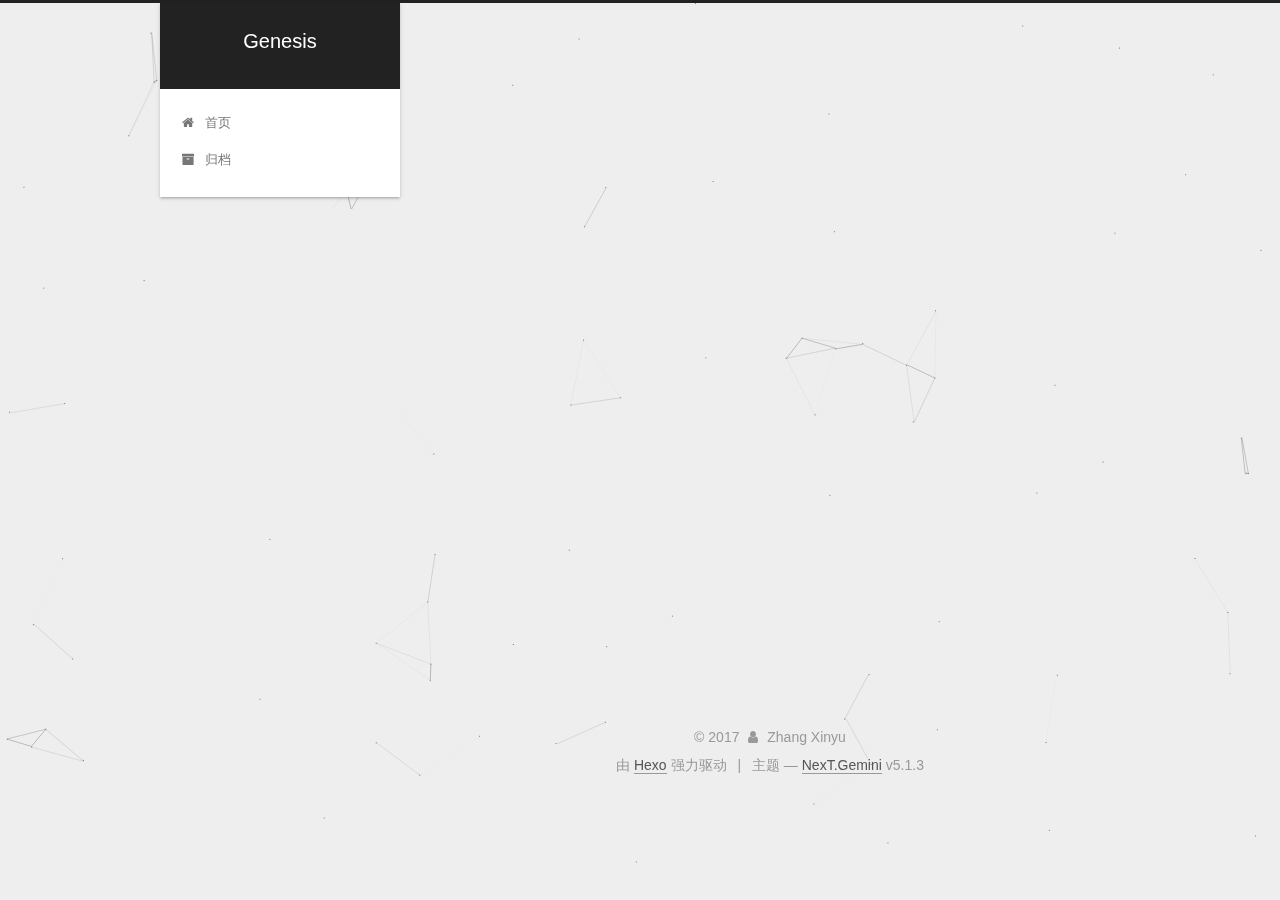
<file: archives/index.html>
<!DOCTYPE html>



  


<html class="theme-next gemini use-motion" lang="zh-Hans">
<head>
  <meta charset="UTF-8"/>
<meta http-equiv="X-UA-Compatible" content="IE=edge" />
<meta name="viewport" content="width=device-width, initial-scale=1, maximum-scale=1"/>
<meta name="theme-color" content="#222">



  
  
    
    
  <script src="/lib/pace/pace.min.js?v=1.0.2"></script>
  <link href="/lib/pace/pace-theme-minimal.min.css?v=1.0.2" rel="stylesheet">







<meta http-equiv="Cache-Control" content="no-transform" />
<meta http-equiv="Cache-Control" content="no-siteapp" />
















  
  
  <link href="/lib/fancybox/source/jquery.fancybox.css?v=2.1.5" rel="stylesheet" type="text/css" />







<link href="/lib/font-awesome/css/font-awesome.min.css?v=4.6.2" rel="stylesheet" type="text/css" />

<link href="/css/main.css?v=5.1.3" rel="stylesheet" type="text/css" />


  <link rel="apple-touch-icon" sizes="180x180" href="/images/apple-touch-icon-next.png?v=5.1.3">


  <link rel="icon" type="image/png" sizes="32x32" href="/images/favicon-32x32-next.png?v=5.1.3">


  <link rel="icon" type="image/png" sizes="16x16" href="/images/favicon-16x16-next.png?v=5.1.3">


  <link rel="mask-icon" href="/images/logo.svg?v=5.1.3" color="#222">





  <meta name="keywords" content="Hexo, NexT" />










<meta property="og:type" content="website">
<meta property="og:title" content="Genesis">
<meta property="og:url" content="http://yoursite.com/archives/index.html">
<meta property="og:site_name" content="Genesis">
<meta property="og:locale" content="zh-Hans">
<meta name="twitter:card" content="summary">
<meta name="twitter:title" content="Genesis">



<script type="text/javascript" id="hexo.configurations">
  var NexT = window.NexT || {};
  var CONFIG = {
    root: '/',
    scheme: 'Gemini',
    version: '5.1.3',
    sidebar: {"position":"left","display":"post","offset":12,"b2t":false,"scrollpercent":false,"onmobile":false},
    fancybox: true,
    tabs: true,
    motion: {"enable":true,"async":false,"transition":{"post_block":"fadeIn","post_header":"slideDownIn","post_body":"slideDownIn","coll_header":"slideLeftIn","sidebar":"slideUpIn"}},
    duoshuo: {
      userId: '0',
      author: '博主'
    },
    algolia: {
      applicationID: '',
      apiKey: '',
      indexName: '',
      hits: {"per_page":10},
      labels: {"input_placeholder":"Search for Posts","hits_empty":"We didn't find any results for the search: ${query}","hits_stats":"${hits} results found in ${time} ms"}
    }
  };
</script>



  <link rel="canonical" href="http://yoursite.com/archives/"/>





  <title>归档 | Genesis</title>
  








</head>

<body itemscope itemtype="http://schema.org/WebPage" lang="zh-Hans">

  
  
    
  

  <div class="container sidebar-position-left page-archive">
    <div class="headband"></div>

    <header id="header" class="header" itemscope itemtype="http://schema.org/WPHeader">
      <div class="header-inner"><div class="site-brand-wrapper">
  <div class="site-meta ">
    

    <div class="custom-logo-site-title">
      <a href="/"  class="brand" rel="start">
        <span class="logo-line-before"><i></i></span>
        <span class="site-title">Genesis</span>
        <span class="logo-line-after"><i></i></span>
      </a>
    </div>
      
        <p class="site-subtitle"></p>
      
  </div>

  <div class="site-nav-toggle">
    <button>
      <span class="btn-bar"></span>
      <span class="btn-bar"></span>
      <span class="btn-bar"></span>
    </button>
  </div>
</div>

<nav class="site-nav">
  

  
    <ul id="menu" class="menu">
      
        
        <li class="menu-item menu-item-home">
          <a href="/" rel="section">
            
              <i class="menu-item-icon fa fa-fw fa-home"></i> <br />
            
            首页
          </a>
        </li>
      
        
        <li class="menu-item menu-item-archives">
          <a href="/archives/" rel="section">
            
              <i class="menu-item-icon fa fa-fw fa-archive"></i> <br />
            
            归档
          </a>
        </li>
      

      
    </ul>
  

  
</nav>



 </div>
    </header>

    <main id="main" class="main">
      <div class="main-inner">
        <div class="content-wrap">
          <div id="content" class="content">
            

  
  
  
  <div class="post-block archive">
    <div id="posts" class="posts-collapse">
      <span class="archive-move-on"></span>

      <span class="archive-page-counter">
        
        
        
          
        
        嗯..! 目前共计 3 篇日志。 继续努力。
      </span>

      

        
        
        

        
          
          <div class="collection-title">
            <h1 class="archive-year" id="archive-year-2017">2017</h1>
          </div>
        
        

        

  <article class="post post-type-normal" itemscope itemtype="http://schema.org/Article">
    <header class="post-header">

      <h2 class="post-title">
        
            <a class="post-title-link" href="/2017/11/25/C语言小游戏（一）/" itemprop="url">
              
                <span itemprop="name">C语言小游戏（一）</span>
              
            </a>
        
      </h2>

      <div class="post-meta">
        <time class="post-time" itemprop="dateCreated"
              datetime="2017-11-25T23:23:13+08:00"
              content="2017-11-25" >
          11-25
        </time>
      </div>

    </header>
  </article>



      

        
        
        

        
        

        

  <article class="post post-type-normal" itemscope itemtype="http://schema.org/Article">
    <header class="post-header">

      <h2 class="post-title">
        
            <a class="post-title-link" href="/2017/11/15/选择排序、快速排序/" itemprop="url">
              
                <span itemprop="name">选择排序、快速排序</span>
              
            </a>
        
      </h2>

      <div class="post-meta">
        <time class="post-time" itemprop="dateCreated"
              datetime="2017-11-15T12:08:14+08:00"
              content="2017-11-15" >
          11-15
        </time>
      </div>

    </header>
  </article>



      

        
        
        

        
        

        

  <article class="post post-type-normal" itemscope itemtype="http://schema.org/Article">
    <header class="post-header">

      <h2 class="post-title">
        
            <a class="post-title-link" href="/2017/11/08/《沉默的大多数》摘录/" itemprop="url">
              
                <span itemprop="name">《沉默的大多数》摘录</span>
              
            </a>
        
      </h2>

      <div class="post-meta">
        <time class="post-time" itemprop="dateCreated"
              datetime="2017-11-08T14:18:14+08:00"
              content="2017-11-08" >
          11-08
        </time>
      </div>

    </header>
  </article>



      

    </div>
  </div>
  
  
  

  



          </div>
          


          

        </div>
        
          
  
  <div class="sidebar-toggle">
    <div class="sidebar-toggle-line-wrap">
      <span class="sidebar-toggle-line sidebar-toggle-line-first"></span>
      <span class="sidebar-toggle-line sidebar-toggle-line-middle"></span>
      <span class="sidebar-toggle-line sidebar-toggle-line-last"></span>
    </div>
  </div>

  <aside id="sidebar" class="sidebar">
    
    <div class="sidebar-inner">

      

      

      <section class="site-overview-wrap sidebar-panel sidebar-panel-active">
        <div class="site-overview">
          <div class="site-author motion-element" itemprop="author" itemscope itemtype="http://schema.org/Person">
            
              <img class="site-author-image" itemprop="image"
                src="/images/avatar.jpg"
                alt="Zhang Xinyu" />
            
              <p class="site-author-name" itemprop="name">Zhang Xinyu</p>
              <p class="site-description motion-element" itemprop="description"></p>
          </div>

          <nav class="site-state motion-element">

            
              <div class="site-state-item site-state-posts">
              
                <a href="/archives/">
              
                  <span class="site-state-item-count">3</span>
                  <span class="site-state-item-name">日志</span>
                </a>
              </div>
            

            

            

          </nav>

          

          <div class="links-of-author motion-element">
            
          </div>

          
          

          
          

          

        </div>
      </section>

      

      

    </div>
  </aside>


        
      </div>
    </main>

    <footer id="footer" class="footer">
      <div class="footer-inner">
        <div class="copyright">&copy; <span itemprop="copyrightYear">2017</span>
  <span class="with-love">
    <i class="fa fa-user"></i>
  </span>
  <span class="author" itemprop="copyrightHolder">Zhang Xinyu</span>

  
</div>


  <div class="powered-by">由 <a class="theme-link" target="_blank" href="https://hexo.io">Hexo</a> 强力驱动</div>



  <span class="post-meta-divider">|</span>



  <div class="theme-info">主题 &mdash; <a class="theme-link" target="_blank" href="https://github.com/iissnan/hexo-theme-next">NexT.Gemini</a> v5.1.3</div>




        







        
      </div>
    </footer>

    
      <div class="back-to-top">
        <i class="fa fa-arrow-up"></i>
        
      </div>
    

    

  </div>

  

<script type="text/javascript">
  if (Object.prototype.toString.call(window.Promise) !== '[object Function]') {
    window.Promise = null;
  }
</script>









  


  











  
  
    <script type="text/javascript" src="/lib/jquery/index.js?v=2.1.3"></script>
  

  
  
    <script type="text/javascript" src="/lib/fastclick/lib/fastclick.min.js?v=1.0.6"></script>
  

  
  
    <script type="text/javascript" src="/lib/jquery_lazyload/jquery.lazyload.js?v=1.9.7"></script>
  

  
  
    <script type="text/javascript" src="/lib/velocity/velocity.min.js?v=1.2.1"></script>
  

  
  
    <script type="text/javascript" src="/lib/velocity/velocity.ui.min.js?v=1.2.1"></script>
  

  
  
    <script type="text/javascript" src="/lib/fancybox/source/jquery.fancybox.pack.js?v=2.1.5"></script>
  

  
  
    <script type="text/javascript" src="/lib/canvas-nest/canvas-nest.min.js"></script>
  


  


  <script type="text/javascript" src="/js/src/utils.js?v=5.1.3"></script>

  <script type="text/javascript" src="/js/src/motion.js?v=5.1.3"></script>



  
  


  <script type="text/javascript" src="/js/src/affix.js?v=5.1.3"></script>

  <script type="text/javascript" src="/js/src/schemes/pisces.js?v=5.1.3"></script>



  

  


  <script type="text/javascript" src="/js/src/bootstrap.js?v=5.1.3"></script>



  


  




	





  





  












  





  

  

  

  
  

  

  

  

</body>
</html>
</file>
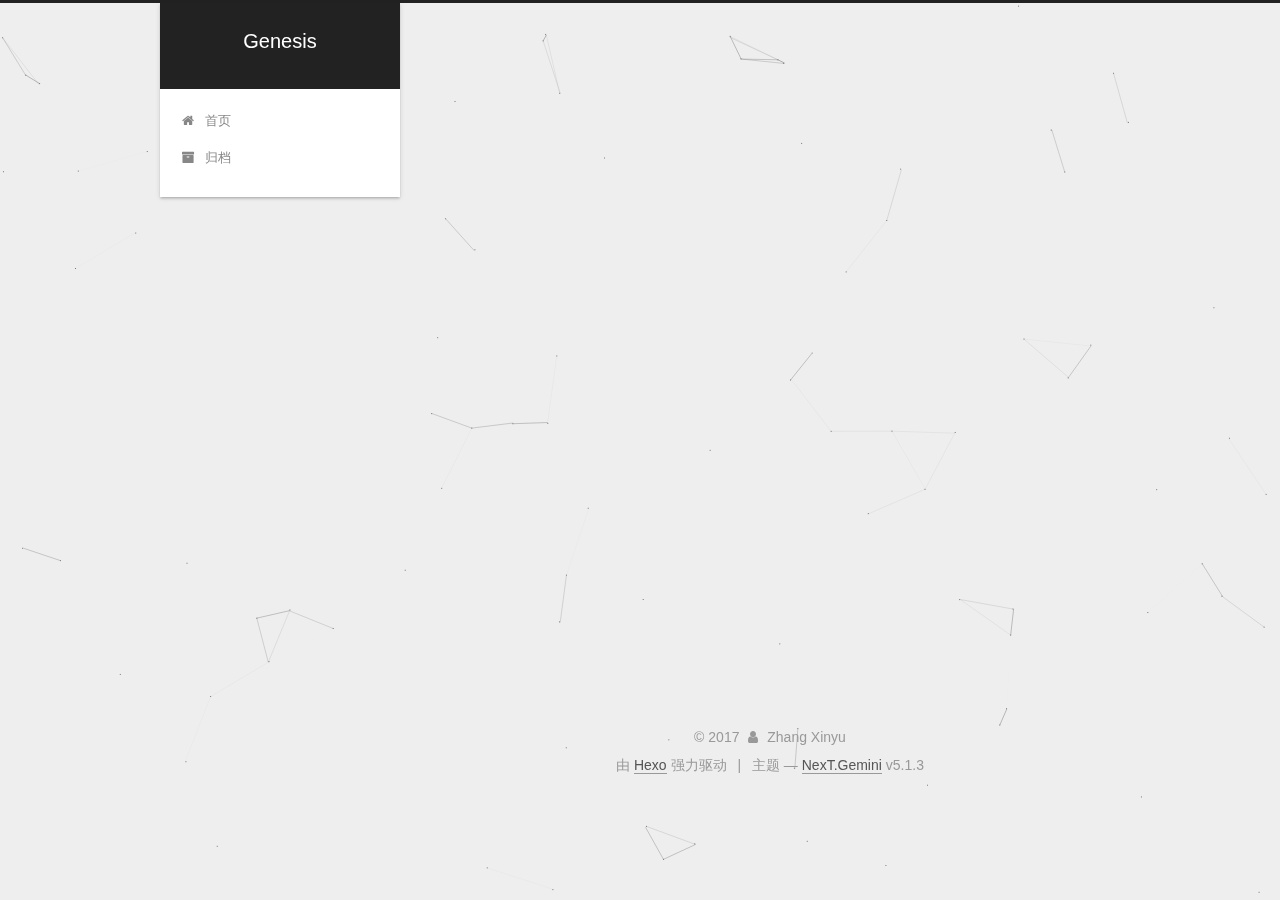
<file: archives/2017/index.html>
<!DOCTYPE html>



  


<html class="theme-next gemini use-motion" lang="zh-Hans">
<head>
  <meta charset="UTF-8"/>
<meta http-equiv="X-UA-Compatible" content="IE=edge" />
<meta name="viewport" content="width=device-width, initial-scale=1, maximum-scale=1"/>
<meta name="theme-color" content="#222">



  
  
    
    
  <script src="/lib/pace/pace.min.js?v=1.0.2"></script>
  <link href="/lib/pace/pace-theme-minimal.min.css?v=1.0.2" rel="stylesheet">







<meta http-equiv="Cache-Control" content="no-transform" />
<meta http-equiv="Cache-Control" content="no-siteapp" />
















  
  
  <link href="/lib/fancybox/source/jquery.fancybox.css?v=2.1.5" rel="stylesheet" type="text/css" />







<link href="/lib/font-awesome/css/font-awesome.min.css?v=4.6.2" rel="stylesheet" type="text/css" />

<link href="/css/main.css?v=5.1.3" rel="stylesheet" type="text/css" />


  <link rel="apple-touch-icon" sizes="180x180" href="/images/apple-touch-icon-next.png?v=5.1.3">


  <link rel="icon" type="image/png" sizes="32x32" href="/images/favicon-32x32-next.png?v=5.1.3">


  <link rel="icon" type="image/png" sizes="16x16" href="/images/favicon-16x16-next.png?v=5.1.3">


  <link rel="mask-icon" href="/images/logo.svg?v=5.1.3" color="#222">





  <meta name="keywords" content="Hexo, NexT" />










<meta property="og:type" content="website">
<meta property="og:title" content="Genesis">
<meta property="og:url" content="http://yoursite.com/archives/2017/index.html">
<meta property="og:site_name" content="Genesis">
<meta property="og:locale" content="zh-Hans">
<meta name="twitter:card" content="summary">
<meta name="twitter:title" content="Genesis">



<script type="text/javascript" id="hexo.configurations">
  var NexT = window.NexT || {};
  var CONFIG = {
    root: '/',
    scheme: 'Gemini',
    version: '5.1.3',
    sidebar: {"position":"left","display":"post","offset":12,"b2t":false,"scrollpercent":false,"onmobile":false},
    fancybox: true,
    tabs: true,
    motion: {"enable":true,"async":false,"transition":{"post_block":"fadeIn","post_header":"slideDownIn","post_body":"slideDownIn","coll_header":"slideLeftIn","sidebar":"slideUpIn"}},
    duoshuo: {
      userId: '0',
      author: '博主'
    },
    algolia: {
      applicationID: '',
      apiKey: '',
      indexName: '',
      hits: {"per_page":10},
      labels: {"input_placeholder":"Search for Posts","hits_empty":"We didn't find any results for the search: ${query}","hits_stats":"${hits} results found in ${time} ms"}
    }
  };
</script>



  <link rel="canonical" href="http://yoursite.com/archives/2017/"/>





  <title>归档 | Genesis</title>
  








</head>

<body itemscope itemtype="http://schema.org/WebPage" lang="zh-Hans">

  
  
    
  

  <div class="container sidebar-position-left page-archive">
    <div class="headband"></div>

    <header id="header" class="header" itemscope itemtype="http://schema.org/WPHeader">
      <div class="header-inner"><div class="site-brand-wrapper">
  <div class="site-meta ">
    

    <div class="custom-logo-site-title">
      <a href="/"  class="brand" rel="start">
        <span class="logo-line-before"><i></i></span>
        <span class="site-title">Genesis</span>
        <span class="logo-line-after"><i></i></span>
      </a>
    </div>
      
        <p class="site-subtitle"></p>
      
  </div>

  <div class="site-nav-toggle">
    <button>
      <span class="btn-bar"></span>
      <span class="btn-bar"></span>
      <span class="btn-bar"></span>
    </button>
  </div>
</div>

<nav class="site-nav">
  

  
    <ul id="menu" class="menu">
      
        
        <li class="menu-item menu-item-home">
          <a href="/" rel="section">
            
              <i class="menu-item-icon fa fa-fw fa-home"></i> <br />
            
            首页
          </a>
        </li>
      
        
        <li class="menu-item menu-item-archives">
          <a href="/archives/" rel="section">
            
              <i class="menu-item-icon fa fa-fw fa-archive"></i> <br />
            
            归档
          </a>
        </li>
      

      
    </ul>
  

  
</nav>



 </div>
    </header>

    <main id="main" class="main">
      <div class="main-inner">
        <div class="content-wrap">
          <div id="content" class="content">
            

  
  
  
  <div class="post-block archive">
    <div id="posts" class="posts-collapse">
      <span class="archive-move-on"></span>

      <span class="archive-page-counter">
        
        
        
          
        
        嗯..! 目前共计 3 篇日志。 继续努力。
      </span>

      

        
        
        

        
          
          <div class="collection-title">
            <h1 class="archive-year" id="archive-year-2017">2017</h1>
          </div>
        
        

        

  <article class="post post-type-normal" itemscope itemtype="http://schema.org/Article">
    <header class="post-header">

      <h2 class="post-title">
        
            <a class="post-title-link" href="/2017/11/25/C语言小游戏（一）/" itemprop="url">
              
                <span itemprop="name">C语言小游戏（一）</span>
              
            </a>
        
      </h2>

      <div class="post-meta">
        <time class="post-time" itemprop="dateCreated"
              datetime="2017-11-25T23:23:13+08:00"
              content="2017-11-25" >
          11-25
        </time>
      </div>

    </header>
  </article>



      

        
        
        

        
        

        

  <article class="post post-type-normal" itemscope itemtype="http://schema.org/Article">
    <header class="post-header">

      <h2 class="post-title">
        
            <a class="post-title-link" href="/2017/11/15/选择排序、快速排序/" itemprop="url">
              
                <span itemprop="name">选择排序、快速排序</span>
              
            </a>
        
      </h2>

      <div class="post-meta">
        <time class="post-time" itemprop="dateCreated"
              datetime="2017-11-15T12:08:14+08:00"
              content="2017-11-15" >
          11-15
        </time>
      </div>

    </header>
  </article>



      

        
        
        

        
        

        

  <article class="post post-type-normal" itemscope itemtype="http://schema.org/Article">
    <header class="post-header">

      <h2 class="post-title">
        
            <a class="post-title-link" href="/2017/11/08/《沉默的大多数》摘录/" itemprop="url">
              
                <span itemprop="name">《沉默的大多数》摘录</span>
              
            </a>
        
      </h2>

      <div class="post-meta">
        <time class="post-time" itemprop="dateCreated"
              datetime="2017-11-08T14:18:14+08:00"
              content="2017-11-08" >
          11-08
        </time>
      </div>

    </header>
  </article>



      

    </div>
  </div>
  
  
  

  



          </div>
          


          

        </div>
        
          
  
  <div class="sidebar-toggle">
    <div class="sidebar-toggle-line-wrap">
      <span class="sidebar-toggle-line sidebar-toggle-line-first"></span>
      <span class="sidebar-toggle-line sidebar-toggle-line-middle"></span>
      <span class="sidebar-toggle-line sidebar-toggle-line-last"></span>
    </div>
  </div>

  <aside id="sidebar" class="sidebar">
    
    <div class="sidebar-inner">

      

      

      <section class="site-overview-wrap sidebar-panel sidebar-panel-active">
        <div class="site-overview">
          <div class="site-author motion-element" itemprop="author" itemscope itemtype="http://schema.org/Person">
            
              <img class="site-author-image" itemprop="image"
                src="/images/avatar.jpg"
                alt="Zhang Xinyu" />
            
              <p class="site-author-name" itemprop="name">Zhang Xinyu</p>
              <p class="site-description motion-element" itemprop="description"></p>
          </div>

          <nav class="site-state motion-element">

            
              <div class="site-state-item site-state-posts">
              
                <a href="/archives/">
              
                  <span class="site-state-item-count">3</span>
                  <span class="site-state-item-name">日志</span>
                </a>
              </div>
            

            

            

          </nav>

          

          <div class="links-of-author motion-element">
            
          </div>

          
          

          
          

          

        </div>
      </section>

      

      

    </div>
  </aside>


        
      </div>
    </main>

    <footer id="footer" class="footer">
      <div class="footer-inner">
        <div class="copyright">&copy; <span itemprop="copyrightYear">2017</span>
  <span class="with-love">
    <i class="fa fa-user"></i>
  </span>
  <span class="author" itemprop="copyrightHolder">Zhang Xinyu</span>

  
</div>


  <div class="powered-by">由 <a class="theme-link" target="_blank" href="https://hexo.io">Hexo</a> 强力驱动</div>



  <span class="post-meta-divider">|</span>



  <div class="theme-info">主题 &mdash; <a class="theme-link" target="_blank" href="https://github.com/iissnan/hexo-theme-next">NexT.Gemini</a> v5.1.3</div>




        







        
      </div>
    </footer>

    
      <div class="back-to-top">
        <i class="fa fa-arrow-up"></i>
        
      </div>
    

    

  </div>

  

<script type="text/javascript">
  if (Object.prototype.toString.call(window.Promise) !== '[object Function]') {
    window.Promise = null;
  }
</script>









  


  











  
  
    <script type="text/javascript" src="/lib/jquery/index.js?v=2.1.3"></script>
  

  
  
    <script type="text/javascript" src="/lib/fastclick/lib/fastclick.min.js?v=1.0.6"></script>
  

  
  
    <script type="text/javascript" src="/lib/jquery_lazyload/jquery.lazyload.js?v=1.9.7"></script>
  

  
  
    <script type="text/javascript" src="/lib/velocity/velocity.min.js?v=1.2.1"></script>
  

  
  
    <script type="text/javascript" src="/lib/velocity/velocity.ui.min.js?v=1.2.1"></script>
  

  
  
    <script type="text/javascript" src="/lib/fancybox/source/jquery.fancybox.pack.js?v=2.1.5"></script>
  

  
  
    <script type="text/javascript" src="/lib/canvas-nest/canvas-nest.min.js"></script>
  


  


  <script type="text/javascript" src="/js/src/utils.js?v=5.1.3"></script>

  <script type="text/javascript" src="/js/src/motion.js?v=5.1.3"></script>



  
  


  <script type="text/javascript" src="/js/src/affix.js?v=5.1.3"></script>

  <script type="text/javascript" src="/js/src/schemes/pisces.js?v=5.1.3"></script>



  

  


  <script type="text/javascript" src="/js/src/bootstrap.js?v=5.1.3"></script>



  


  




	





  





  












  





  

  

  

  
  

  

  

  

</body>
</html>
</file>
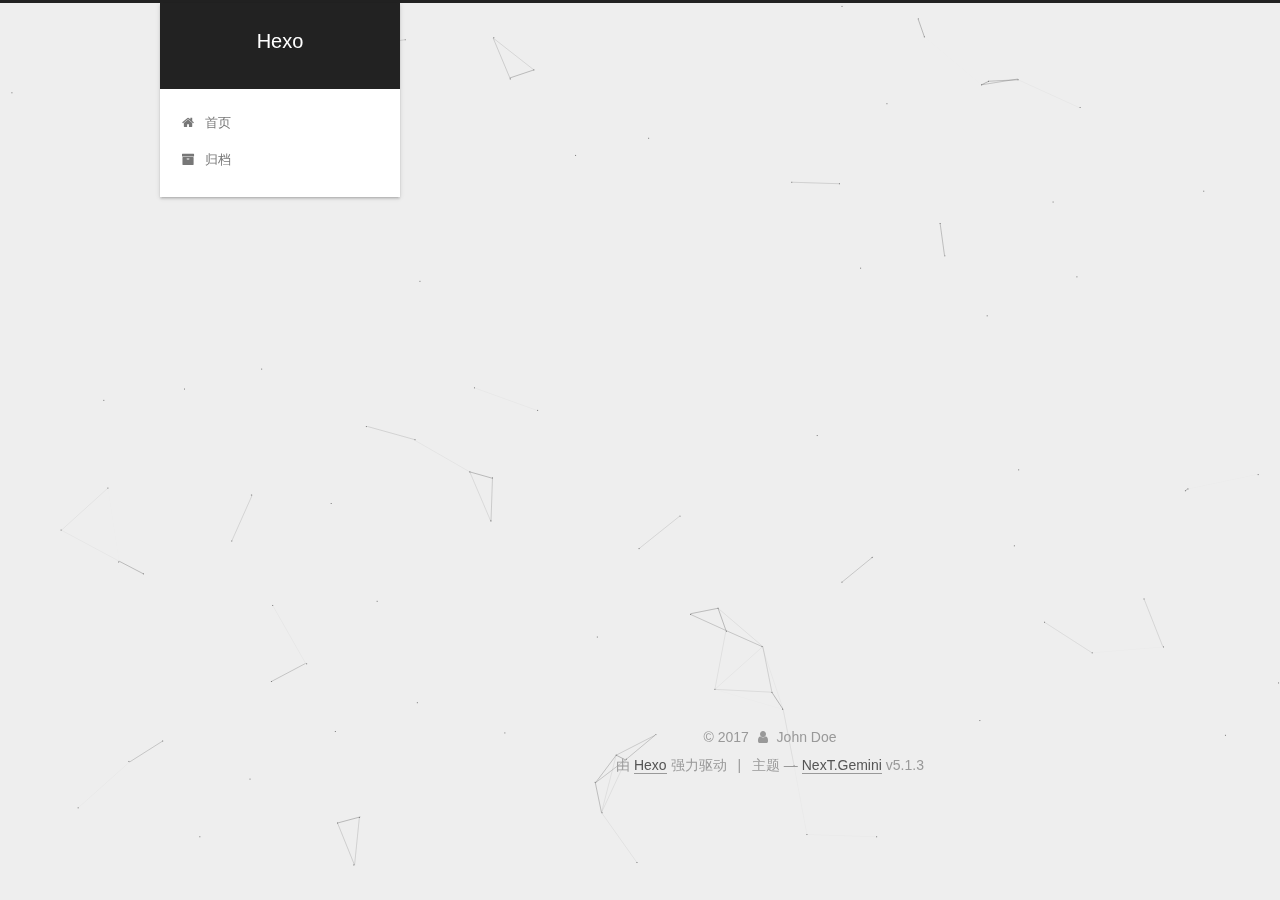
<file: archives/2017/10/index.html>
<!DOCTYPE html>



  


<html class="theme-next gemini use-motion" lang="zh-Hans">
<head>
  <meta charset="UTF-8"/>
<meta http-equiv="X-UA-Compatible" content="IE=edge" />
<meta name="viewport" content="width=device-width, initial-scale=1, maximum-scale=1"/>
<meta name="theme-color" content="#222">



  
  
    
    
  <script src="/lib/pace/pace.min.js?v=1.0.2"></script>
  <link href="/lib/pace/pace-theme-minimal.min.css?v=1.0.2" rel="stylesheet">







<meta http-equiv="Cache-Control" content="no-transform" />
<meta http-equiv="Cache-Control" content="no-siteapp" />
















  
  
  <link href="/lib/fancybox/source/jquery.fancybox.css?v=2.1.5" rel="stylesheet" type="text/css" />







<link href="/lib/font-awesome/css/font-awesome.min.css?v=4.6.2" rel="stylesheet" type="text/css" />

<link href="/css/main.css?v=5.1.3" rel="stylesheet" type="text/css" />


  <link rel="apple-touch-icon" sizes="180x180" href="/images/apple-touch-icon-next.png?v=5.1.3">


  <link rel="icon" type="image/png" sizes="32x32" href="/images/favicon-32x32-next.png?v=5.1.3">


  <link rel="icon" type="image/png" sizes="16x16" href="/images/favicon-16x16-next.png?v=5.1.3">


  <link rel="mask-icon" href="/images/logo.svg?v=5.1.3" color="#222">





  <meta name="keywords" content="Hexo, NexT" />










<meta property="og:type" content="website">
<meta property="og:title" content="Hexo">
<meta property="og:url" content="http://yoursite.com/archives/2017/10/index.html">
<meta property="og:site_name" content="Hexo">
<meta property="og:locale" content="zh-Hans">
<meta name="twitter:card" content="summary">
<meta name="twitter:title" content="Hexo">



<script type="text/javascript" id="hexo.configurations">
  var NexT = window.NexT || {};
  var CONFIG = {
    root: '/',
    scheme: 'Gemini',
    version: '5.1.3',
    sidebar: {"position":"left","display":"post","offset":12,"b2t":false,"scrollpercent":false,"onmobile":false},
    fancybox: true,
    tabs: true,
    motion: {"enable":true,"async":false,"transition":{"post_block":"fadeIn","post_header":"slideDownIn","post_body":"slideDownIn","coll_header":"slideLeftIn","sidebar":"slideUpIn"}},
    duoshuo: {
      userId: '0',
      author: '博主'
    },
    algolia: {
      applicationID: '',
      apiKey: '',
      indexName: '',
      hits: {"per_page":10},
      labels: {"input_placeholder":"Search for Posts","hits_empty":"We didn't find any results for the search: ${query}","hits_stats":"${hits} results found in ${time} ms"}
    }
  };
</script>



  <link rel="canonical" href="http://yoursite.com/archives/2017/10/"/>





  <title>归档 | Hexo</title>
  








</head>

<body itemscope itemtype="http://schema.org/WebPage" lang="zh-Hans">

  
  
    
  

  <div class="container sidebar-position-left page-archive">
    <div class="headband"></div>

    <header id="header" class="header" itemscope itemtype="http://schema.org/WPHeader">
      <div class="header-inner"><div class="site-brand-wrapper">
  <div class="site-meta ">
    

    <div class="custom-logo-site-title">
      <a href="/"  class="brand" rel="start">
        <span class="logo-line-before"><i></i></span>
        <span class="site-title">Hexo</span>
        <span class="logo-line-after"><i></i></span>
      </a>
    </div>
      
        <p class="site-subtitle"></p>
      
  </div>

  <div class="site-nav-toggle">
    <button>
      <span class="btn-bar"></span>
      <span class="btn-bar"></span>
      <span class="btn-bar"></span>
    </button>
  </div>
</div>

<nav class="site-nav">
  

  
    <ul id="menu" class="menu">
      
        
        <li class="menu-item menu-item-home">
          <a href="/" rel="section">
            
              <i class="menu-item-icon fa fa-fw fa-home"></i> <br />
            
            首页
          </a>
        </li>
      
        
        <li class="menu-item menu-item-archives">
          <a href="/archives/" rel="section">
            
              <i class="menu-item-icon fa fa-fw fa-archive"></i> <br />
            
            归档
          </a>
        </li>
      

      
    </ul>
  

  
</nav>



 </div>
    </header>

    <main id="main" class="main">
      <div class="main-inner">
        <div class="content-wrap">
          <div id="content" class="content">
            

  
  
  
  <div class="post-block archive">
    <div id="posts" class="posts-collapse">
      <span class="archive-move-on"></span>

      <span class="archive-page-counter">
        
        
        
          
        
        嗯..! 目前共计 1 篇日志。 继续努力。
      </span>

      

        
        
        

        
          
          <div class="collection-title">
            <h1 class="archive-year" id="archive-year-2017">2017</h1>
          </div>
        
        

        

  <article class="post post-type-normal" itemscope itemtype="http://schema.org/Article">
    <header class="post-header">

      <h2 class="post-title">
        
            <a class="post-title-link" href="/2017/10/26/我的第一篇博客/" itemprop="url">
              
                <span itemprop="name">未命名</span>
              
            </a>
        
      </h2>

      <div class="post-meta">
        <time class="post-time" itemprop="dateCreated"
              datetime="2017-10-26T23:30:19+08:00"
              content="2017-10-26" >
          10-26
        </time>
      </div>

    </header>
  </article>



      

    </div>
  </div>
  
  
  

  



          </div>
          


          

        </div>
        
          
  
  <div class="sidebar-toggle">
    <div class="sidebar-toggle-line-wrap">
      <span class="sidebar-toggle-line sidebar-toggle-line-first"></span>
      <span class="sidebar-toggle-line sidebar-toggle-line-middle"></span>
      <span class="sidebar-toggle-line sidebar-toggle-line-last"></span>
    </div>
  </div>

  <aside id="sidebar" class="sidebar">
    
    <div class="sidebar-inner">

      

      

      <section class="site-overview-wrap sidebar-panel sidebar-panel-active">
        <div class="site-overview">
          <div class="site-author motion-element" itemprop="author" itemscope itemtype="http://schema.org/Person">
            
              <p class="site-author-name" itemprop="name">John Doe</p>
              <p class="site-description motion-element" itemprop="description"></p>
          </div>

          <nav class="site-state motion-element">

            
              <div class="site-state-item site-state-posts">
              
                <a href="/archives/">
              
                  <span class="site-state-item-count">1</span>
                  <span class="site-state-item-name">日志</span>
                </a>
              </div>
            

            

            

          </nav>

          

          <div class="links-of-author motion-element">
            
          </div>

          
          

          
          

          

        </div>
      </section>

      

      

    </div>
  </aside>


        
      </div>
    </main>

    <footer id="footer" class="footer">
      <div class="footer-inner">
        <div class="copyright">&copy; <span itemprop="copyrightYear">2017</span>
  <span class="with-love">
    <i class="fa fa-user"></i>
  </span>
  <span class="author" itemprop="copyrightHolder">John Doe</span>

  
</div>


  <div class="powered-by">由 <a class="theme-link" target="_blank" href="https://hexo.io">Hexo</a> 强力驱动</div>



  <span class="post-meta-divider">|</span>



  <div class="theme-info">主题 &mdash; <a class="theme-link" target="_blank" href="https://github.com/iissnan/hexo-theme-next">NexT.Gemini</a> v5.1.3</div>




        







        
      </div>
    </footer>

    
      <div class="back-to-top">
        <i class="fa fa-arrow-up"></i>
        
      </div>
    

    

  </div>

  

<script type="text/javascript">
  if (Object.prototype.toString.call(window.Promise) !== '[object Function]') {
    window.Promise = null;
  }
</script>









  


  











  
  
    <script type="text/javascript" src="/lib/jquery/index.js?v=2.1.3"></script>
  

  
  
    <script type="text/javascript" src="/lib/fastclick/lib/fastclick.min.js?v=1.0.6"></script>
  

  
  
    <script type="text/javascript" src="/lib/jquery_lazyload/jquery.lazyload.js?v=1.9.7"></script>
  

  
  
    <script type="text/javascript" src="/lib/velocity/velocity.min.js?v=1.2.1"></script>
  

  
  
    <script type="text/javascript" src="/lib/velocity/velocity.ui.min.js?v=1.2.1"></script>
  

  
  
    <script type="text/javascript" src="/lib/fancybox/source/jquery.fancybox.pack.js?v=2.1.5"></script>
  

  
  
    <script type="text/javascript" src="/lib/canvas-nest/canvas-nest.min.js"></script>
  


  


  <script type="text/javascript" src="/js/src/utils.js?v=5.1.3"></script>

  <script type="text/javascript" src="/js/src/motion.js?v=5.1.3"></script>



  
  


  <script type="text/javascript" src="/js/src/affix.js?v=5.1.3"></script>

  <script type="text/javascript" src="/js/src/schemes/pisces.js?v=5.1.3"></script>



  

  


  <script type="text/javascript" src="/js/src/bootstrap.js?v=5.1.3"></script>



  


  




	





  





  












  





  

  

  

  
  

  

  

  

</body>
</html>
</file>
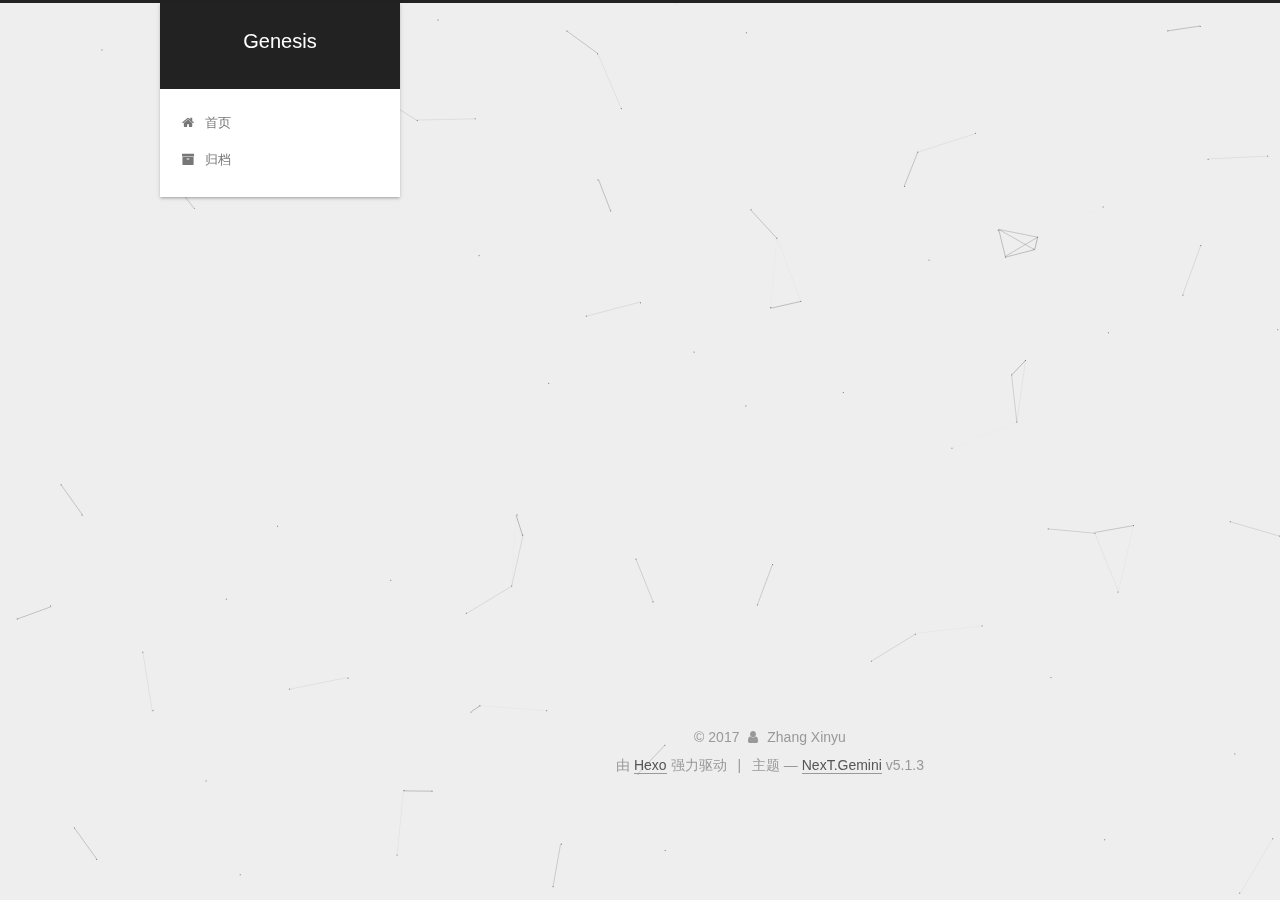
<file: archives/2017/11/index.html>
<!DOCTYPE html>



  


<html class="theme-next gemini use-motion" lang="zh-Hans">
<head>
  <meta charset="UTF-8"/>
<meta http-equiv="X-UA-Compatible" content="IE=edge" />
<meta name="viewport" content="width=device-width, initial-scale=1, maximum-scale=1"/>
<meta name="theme-color" content="#222">



  
  
    
    
  <script src="/lib/pace/pace.min.js?v=1.0.2"></script>
  <link href="/lib/pace/pace-theme-minimal.min.css?v=1.0.2" rel="stylesheet">







<meta http-equiv="Cache-Control" content="no-transform" />
<meta http-equiv="Cache-Control" content="no-siteapp" />
















  
  
  <link href="/lib/fancybox/source/jquery.fancybox.css?v=2.1.5" rel="stylesheet" type="text/css" />







<link href="/lib/font-awesome/css/font-awesome.min.css?v=4.6.2" rel="stylesheet" type="text/css" />

<link href="/css/main.css?v=5.1.3" rel="stylesheet" type="text/css" />


  <link rel="apple-touch-icon" sizes="180x180" href="/images/apple-touch-icon-next.png?v=5.1.3">


  <link rel="icon" type="image/png" sizes="32x32" href="/images/favicon-32x32-next.png?v=5.1.3">


  <link rel="icon" type="image/png" sizes="16x16" href="/images/favicon-16x16-next.png?v=5.1.3">


  <link rel="mask-icon" href="/images/logo.svg?v=5.1.3" color="#222">





  <meta name="keywords" content="Hexo, NexT" />










<meta property="og:type" content="website">
<meta property="og:title" content="Genesis">
<meta property="og:url" content="http://yoursite.com/archives/2017/11/index.html">
<meta property="og:site_name" content="Genesis">
<meta property="og:locale" content="zh-Hans">
<meta name="twitter:card" content="summary">
<meta name="twitter:title" content="Genesis">



<script type="text/javascript" id="hexo.configurations">
  var NexT = window.NexT || {};
  var CONFIG = {
    root: '/',
    scheme: 'Gemini',
    version: '5.1.3',
    sidebar: {"position":"left","display":"post","offset":12,"b2t":false,"scrollpercent":false,"onmobile":false},
    fancybox: true,
    tabs: true,
    motion: {"enable":true,"async":false,"transition":{"post_block":"fadeIn","post_header":"slideDownIn","post_body":"slideDownIn","coll_header":"slideLeftIn","sidebar":"slideUpIn"}},
    duoshuo: {
      userId: '0',
      author: '博主'
    },
    algolia: {
      applicationID: '',
      apiKey: '',
      indexName: '',
      hits: {"per_page":10},
      labels: {"input_placeholder":"Search for Posts","hits_empty":"We didn't find any results for the search: ${query}","hits_stats":"${hits} results found in ${time} ms"}
    }
  };
</script>



  <link rel="canonical" href="http://yoursite.com/archives/2017/11/"/>





  <title>归档 | Genesis</title>
  








</head>

<body itemscope itemtype="http://schema.org/WebPage" lang="zh-Hans">

  
  
    
  

  <div class="container sidebar-position-left page-archive">
    <div class="headband"></div>

    <header id="header" class="header" itemscope itemtype="http://schema.org/WPHeader">
      <div class="header-inner"><div class="site-brand-wrapper">
  <div class="site-meta ">
    

    <div class="custom-logo-site-title">
      <a href="/"  class="brand" rel="start">
        <span class="logo-line-before"><i></i></span>
        <span class="site-title">Genesis</span>
        <span class="logo-line-after"><i></i></span>
      </a>
    </div>
      
        <p class="site-subtitle"></p>
      
  </div>

  <div class="site-nav-toggle">
    <button>
      <span class="btn-bar"></span>
      <span class="btn-bar"></span>
      <span class="btn-bar"></span>
    </button>
  </div>
</div>

<nav class="site-nav">
  

  
    <ul id="menu" class="menu">
      
        
        <li class="menu-item menu-item-home">
          <a href="/" rel="section">
            
              <i class="menu-item-icon fa fa-fw fa-home"></i> <br />
            
            首页
          </a>
        </li>
      
        
        <li class="menu-item menu-item-archives">
          <a href="/archives/" rel="section">
            
              <i class="menu-item-icon fa fa-fw fa-archive"></i> <br />
            
            归档
          </a>
        </li>
      

      
    </ul>
  

  
</nav>



 </div>
    </header>

    <main id="main" class="main">
      <div class="main-inner">
        <div class="content-wrap">
          <div id="content" class="content">
            

  
  
  
  <div class="post-block archive">
    <div id="posts" class="posts-collapse">
      <span class="archive-move-on"></span>

      <span class="archive-page-counter">
        
        
        
          
        
        嗯..! 目前共计 3 篇日志。 继续努力。
      </span>

      

        
        
        

        
          
          <div class="collection-title">
            <h1 class="archive-year" id="archive-year-2017">2017</h1>
          </div>
        
        

        

  <article class="post post-type-normal" itemscope itemtype="http://schema.org/Article">
    <header class="post-header">

      <h2 class="post-title">
        
            <a class="post-title-link" href="/2017/11/25/C语言小游戏（一）/" itemprop="url">
              
                <span itemprop="name">C语言小游戏（一）</span>
              
            </a>
        
      </h2>

      <div class="post-meta">
        <time class="post-time" itemprop="dateCreated"
              datetime="2017-11-25T23:23:13+08:00"
              content="2017-11-25" >
          11-25
        </time>
      </div>

    </header>
  </article>



      

        
        
        

        
        

        

  <article class="post post-type-normal" itemscope itemtype="http://schema.org/Article">
    <header class="post-header">

      <h2 class="post-title">
        
            <a class="post-title-link" href="/2017/11/15/选择排序、快速排序/" itemprop="url">
              
                <span itemprop="name">选择排序、快速排序</span>
              
            </a>
        
      </h2>

      <div class="post-meta">
        <time class="post-time" itemprop="dateCreated"
              datetime="2017-11-15T12:08:14+08:00"
              content="2017-11-15" >
          11-15
        </time>
      </div>

    </header>
  </article>



      

        
        
        

        
        

        

  <article class="post post-type-normal" itemscope itemtype="http://schema.org/Article">
    <header class="post-header">

      <h2 class="post-title">
        
            <a class="post-title-link" href="/2017/11/08/《沉默的大多数》摘录/" itemprop="url">
              
                <span itemprop="name">《沉默的大多数》摘录</span>
              
            </a>
        
      </h2>

      <div class="post-meta">
        <time class="post-time" itemprop="dateCreated"
              datetime="2017-11-08T14:18:14+08:00"
              content="2017-11-08" >
          11-08
        </time>
      </div>

    </header>
  </article>



      

    </div>
  </div>
  
  
  

  



          </div>
          


          

        </div>
        
          
  
  <div class="sidebar-toggle">
    <div class="sidebar-toggle-line-wrap">
      <span class="sidebar-toggle-line sidebar-toggle-line-first"></span>
      <span class="sidebar-toggle-line sidebar-toggle-line-middle"></span>
      <span class="sidebar-toggle-line sidebar-toggle-line-last"></span>
    </div>
  </div>

  <aside id="sidebar" class="sidebar">
    
    <div class="sidebar-inner">

      

      

      <section class="site-overview-wrap sidebar-panel sidebar-panel-active">
        <div class="site-overview">
          <div class="site-author motion-element" itemprop="author" itemscope itemtype="http://schema.org/Person">
            
              <img class="site-author-image" itemprop="image"
                src="/images/avatar.jpg"
                alt="Zhang Xinyu" />
            
              <p class="site-author-name" itemprop="name">Zhang Xinyu</p>
              <p class="site-description motion-element" itemprop="description"></p>
          </div>

          <nav class="site-state motion-element">

            
              <div class="site-state-item site-state-posts">
              
                <a href="/archives/">
              
                  <span class="site-state-item-count">3</span>
                  <span class="site-state-item-name">日志</span>
                </a>
              </div>
            

            

            

          </nav>

          

          <div class="links-of-author motion-element">
            
          </div>

          
          

          
          

          

        </div>
      </section>

      

      

    </div>
  </aside>


        
      </div>
    </main>

    <footer id="footer" class="footer">
      <div class="footer-inner">
        <div class="copyright">&copy; <span itemprop="copyrightYear">2017</span>
  <span class="with-love">
    <i class="fa fa-user"></i>
  </span>
  <span class="author" itemprop="copyrightHolder">Zhang Xinyu</span>

  
</div>


  <div class="powered-by">由 <a class="theme-link" target="_blank" href="https://hexo.io">Hexo</a> 强力驱动</div>



  <span class="post-meta-divider">|</span>



  <div class="theme-info">主题 &mdash; <a class="theme-link" target="_blank" href="https://github.com/iissnan/hexo-theme-next">NexT.Gemini</a> v5.1.3</div>




        







        
      </div>
    </footer>

    
      <div class="back-to-top">
        <i class="fa fa-arrow-up"></i>
        
      </div>
    

    

  </div>

  

<script type="text/javascript">
  if (Object.prototype.toString.call(window.Promise) !== '[object Function]') {
    window.Promise = null;
  }
</script>









  


  











  
  
    <script type="text/javascript" src="/lib/jquery/index.js?v=2.1.3"></script>
  

  
  
    <script type="text/javascript" src="/lib/fastclick/lib/fastclick.min.js?v=1.0.6"></script>
  

  
  
    <script type="text/javascript" src="/lib/jquery_lazyload/jquery.lazyload.js?v=1.9.7"></script>
  

  
  
    <script type="text/javascript" src="/lib/velocity/velocity.min.js?v=1.2.1"></script>
  

  
  
    <script type="text/javascript" src="/lib/velocity/velocity.ui.min.js?v=1.2.1"></script>
  

  
  
    <script type="text/javascript" src="/lib/fancybox/source/jquery.fancybox.pack.js?v=2.1.5"></script>
  

  
  
    <script type="text/javascript" src="/lib/canvas-nest/canvas-nest.min.js"></script>
  


  


  <script type="text/javascript" src="/js/src/utils.js?v=5.1.3"></script>

  <script type="text/javascript" src="/js/src/motion.js?v=5.1.3"></script>



  
  


  <script type="text/javascript" src="/js/src/affix.js?v=5.1.3"></script>

  <script type="text/javascript" src="/js/src/schemes/pisces.js?v=5.1.3"></script>



  

  


  <script type="text/javascript" src="/js/src/bootstrap.js?v=5.1.3"></script>



  


  




	





  





  












  





  

  

  

  
  

  

  

  

</body>
</html>
</file>
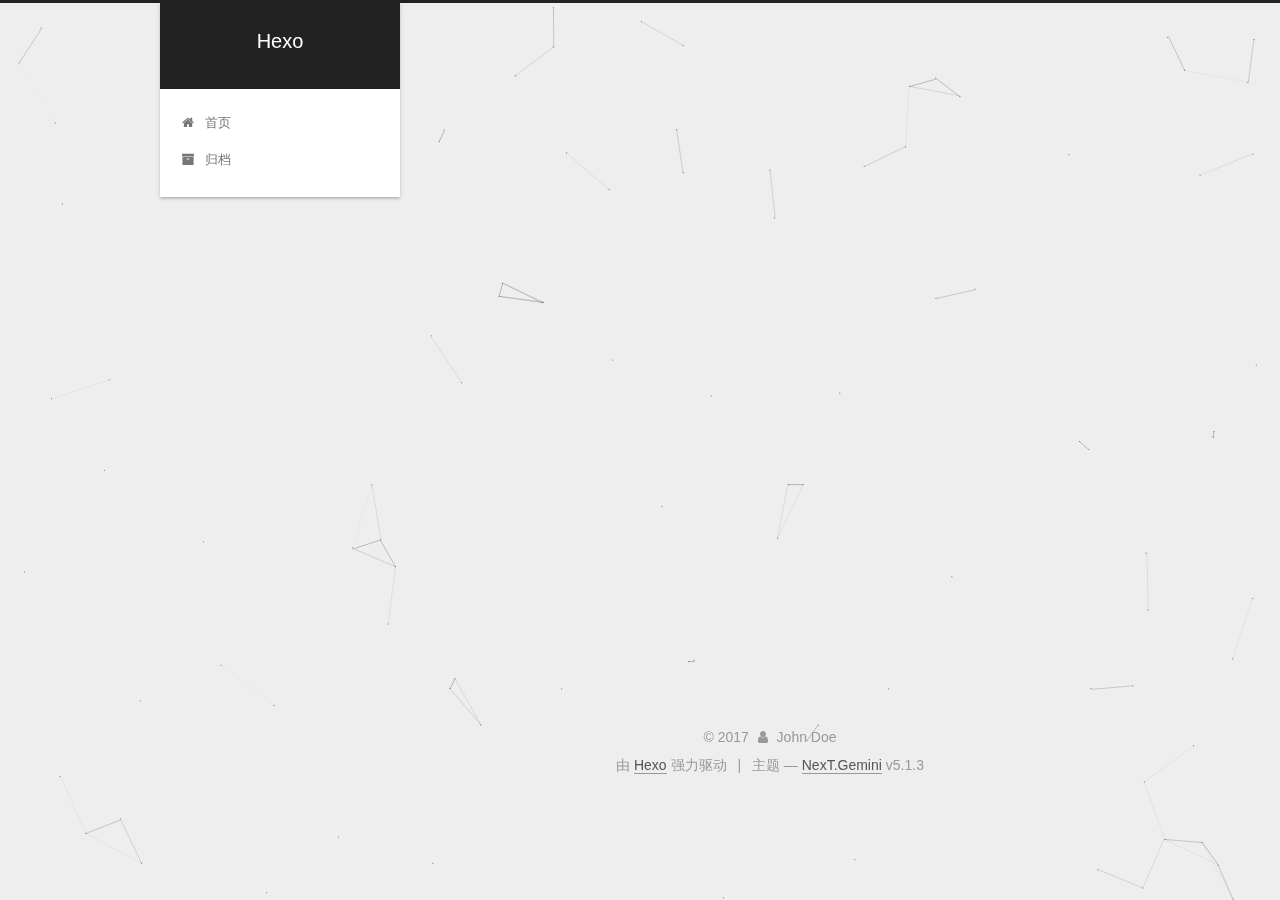
<file: 2017/10/26/我的第一篇博客/index.html>
<!DOCTYPE html>



  


<html class="theme-next gemini use-motion" lang="zh-Hans">
<head>
  <meta charset="UTF-8"/>
<meta http-equiv="X-UA-Compatible" content="IE=edge" />
<meta name="viewport" content="width=device-width, initial-scale=1, maximum-scale=1"/>
<meta name="theme-color" content="#222">



  
  
    
    
  <script src="/lib/pace/pace.min.js?v=1.0.2"></script>
  <link href="/lib/pace/pace-theme-minimal.min.css?v=1.0.2" rel="stylesheet">







<meta http-equiv="Cache-Control" content="no-transform" />
<meta http-equiv="Cache-Control" content="no-siteapp" />
















  
  
  <link href="/lib/fancybox/source/jquery.fancybox.css?v=2.1.5" rel="stylesheet" type="text/css" />







<link href="/lib/font-awesome/css/font-awesome.min.css?v=4.6.2" rel="stylesheet" type="text/css" />

<link href="/css/main.css?v=5.1.3" rel="stylesheet" type="text/css" />


  <link rel="apple-touch-icon" sizes="180x180" href="/images/apple-touch-icon-next.png?v=5.1.3">


  <link rel="icon" type="image/png" sizes="32x32" href="/images/favicon-32x32-next.png?v=5.1.3">


  <link rel="icon" type="image/png" sizes="16x16" href="/images/favicon-16x16-next.png?v=5.1.3">


  <link rel="mask-icon" href="/images/logo.svg?v=5.1.3" color="#222">





  <meta name="keywords" content="Hexo, NexT" />










<meta name="description" content="我的第一篇博客你好，欢迎来到我的个人博客">
<meta property="og:type" content="article">
<meta property="og:title" content="Hexo">
<meta property="og:url" content="http://yoursite.com/2017/10/26/我的第一篇博客/index.html">
<meta property="og:site_name" content="Hexo">
<meta property="og:description" content="我的第一篇博客你好，欢迎来到我的个人博客">
<meta property="og:locale" content="zh-Hans">
<meta property="og:updated_time" content="2017-10-26T15:35:14.718Z">
<meta name="twitter:card" content="summary">
<meta name="twitter:title" content="Hexo">
<meta name="twitter:description" content="我的第一篇博客你好，欢迎来到我的个人博客">



<script type="text/javascript" id="hexo.configurations">
  var NexT = window.NexT || {};
  var CONFIG = {
    root: '/',
    scheme: 'Gemini',
    version: '5.1.3',
    sidebar: {"position":"left","display":"post","offset":12,"b2t":false,"scrollpercent":false,"onmobile":false},
    fancybox: true,
    tabs: true,
    motion: {"enable":true,"async":false,"transition":{"post_block":"fadeIn","post_header":"slideDownIn","post_body":"slideDownIn","coll_header":"slideLeftIn","sidebar":"slideUpIn"}},
    duoshuo: {
      userId: '0',
      author: '博主'
    },
    algolia: {
      applicationID: '',
      apiKey: '',
      indexName: '',
      hits: {"per_page":10},
      labels: {"input_placeholder":"Search for Posts","hits_empty":"We didn't find any results for the search: ${query}","hits_stats":"${hits} results found in ${time} ms"}
    }
  };
</script>



  <link rel="canonical" href="http://yoursite.com/2017/10/26/我的第一篇博客/"/>





  <title> | Hexo</title>
  








</head>

<body itemscope itemtype="http://schema.org/WebPage" lang="zh-Hans">

  
  
    
  

  <div class="container sidebar-position-left page-post-detail">
    <div class="headband"></div>

    <header id="header" class="header" itemscope itemtype="http://schema.org/WPHeader">
      <div class="header-inner"><div class="site-brand-wrapper">
  <div class="site-meta ">
    

    <div class="custom-logo-site-title">
      <a href="/"  class="brand" rel="start">
        <span class="logo-line-before"><i></i></span>
        <span class="site-title">Hexo</span>
        <span class="logo-line-after"><i></i></span>
      </a>
    </div>
      
        <p class="site-subtitle"></p>
      
  </div>

  <div class="site-nav-toggle">
    <button>
      <span class="btn-bar"></span>
      <span class="btn-bar"></span>
      <span class="btn-bar"></span>
    </button>
  </div>
</div>

<nav class="site-nav">
  

  
    <ul id="menu" class="menu">
      
        
        <li class="menu-item menu-item-home">
          <a href="/" rel="section">
            
              <i class="menu-item-icon fa fa-fw fa-home"></i> <br />
            
            首页
          </a>
        </li>
      
        
        <li class="menu-item menu-item-archives">
          <a href="/archives/" rel="section">
            
              <i class="menu-item-icon fa fa-fw fa-archive"></i> <br />
            
            归档
          </a>
        </li>
      

      
    </ul>
  

  
</nav>



 </div>
    </header>

    <main id="main" class="main">
      <div class="main-inner">
        <div class="content-wrap">
          <div id="content" class="content">
            

  <div id="posts" class="posts-expand">
    

  

  
  
  

  <article class="post post-type-normal" itemscope itemtype="http://schema.org/Article">
  
  
  
  <div class="post-block">
    <link itemprop="mainEntityOfPage" href="http://yoursite.com/2017/10/26/我的第一篇博客/">

    <span hidden itemprop="author" itemscope itemtype="http://schema.org/Person">
      <meta itemprop="name" content="John Doe">
      <meta itemprop="description" content="">
      <meta itemprop="image" content="/images/avatar.gif">
    </span>

    <span hidden itemprop="publisher" itemscope itemtype="http://schema.org/Organization">
      <meta itemprop="name" content="Hexo">
    </span>

    
      <header class="post-header">

        
        
          <h1 class="post-title" itemprop="name headline"></h1>
        

        <div class="post-meta">
          <span class="post-time">
            
              <span class="post-meta-item-icon">
                <i class="fa fa-calendar-o"></i>
              </span>
              
                <span class="post-meta-item-text">发表于</span>
              
              <time title="创建于" itemprop="dateCreated datePublished" datetime="2017-10-26T23:30:19+08:00">
                2017-10-26
              </time>
            

            

            
          </span>

          

          
            
          

          
          

          

          

          

        </div>
      </header>
    

    
    
    
    <div class="post-body" itemprop="articleBody">

      
      

      
        <h1 id="我的第一篇博客"><a href="#我的第一篇博客" class="headerlink" title="我的第一篇博客"></a>我的第一篇博客</h1><p>你好，欢迎来到我的个人博客</p>

      
    </div>
    
    
    

    

    

    

    <footer class="post-footer">
      

      
      
      

      

      
      
    </footer>
  </div>
  
  
  
  </article>



    <div class="post-spread">
      
    </div>
  </div>


          </div>
          


          

  



        </div>
        
          
  
  <div class="sidebar-toggle">
    <div class="sidebar-toggle-line-wrap">
      <span class="sidebar-toggle-line sidebar-toggle-line-first"></span>
      <span class="sidebar-toggle-line sidebar-toggle-line-middle"></span>
      <span class="sidebar-toggle-line sidebar-toggle-line-last"></span>
    </div>
  </div>

  <aside id="sidebar" class="sidebar">
    
    <div class="sidebar-inner">

      

      
        <ul class="sidebar-nav motion-element">
          <li class="sidebar-nav-toc sidebar-nav-active" data-target="post-toc-wrap">
            文章目录
          </li>
          <li class="sidebar-nav-overview" data-target="site-overview-wrap">
            站点概览
          </li>
        </ul>
      

      <section class="site-overview-wrap sidebar-panel">
        <div class="site-overview">
          <div class="site-author motion-element" itemprop="author" itemscope itemtype="http://schema.org/Person">
            
              <p class="site-author-name" itemprop="name">John Doe</p>
              <p class="site-description motion-element" itemprop="description"></p>
          </div>

          <nav class="site-state motion-element">

            
              <div class="site-state-item site-state-posts">
              
                <a href="/archives/">
              
                  <span class="site-state-item-count">1</span>
                  <span class="site-state-item-name">日志</span>
                </a>
              </div>
            

            

            

          </nav>

          

          <div class="links-of-author motion-element">
            
          </div>

          
          

          
          

          

        </div>
      </section>

      
      <!--noindex-->
        <section class="post-toc-wrap motion-element sidebar-panel sidebar-panel-active">
          <div class="post-toc">

            
              
            

            
              <div class="post-toc-content"><ol class="nav"><li class="nav-item nav-level-1"><a class="nav-link" href="#我的第一篇博客"><span class="nav-number">1.</span> <span class="nav-text">我的第一篇博客</span></a></li></ol></div>
            

          </div>
        </section>
      <!--/noindex-->
      

      

    </div>
  </aside>


        
      </div>
    </main>

    <footer id="footer" class="footer">
      <div class="footer-inner">
        <div class="copyright">&copy; <span itemprop="copyrightYear">2017</span>
  <span class="with-love">
    <i class="fa fa-user"></i>
  </span>
  <span class="author" itemprop="copyrightHolder">John Doe</span>

  
</div>


  <div class="powered-by">由 <a class="theme-link" target="_blank" href="https://hexo.io">Hexo</a> 强力驱动</div>



  <span class="post-meta-divider">|</span>



  <div class="theme-info">主题 &mdash; <a class="theme-link" target="_blank" href="https://github.com/iissnan/hexo-theme-next">NexT.Gemini</a> v5.1.3</div>




        







        
      </div>
    </footer>

    
      <div class="back-to-top">
        <i class="fa fa-arrow-up"></i>
        
      </div>
    

    

  </div>

  

<script type="text/javascript">
  if (Object.prototype.toString.call(window.Promise) !== '[object Function]') {
    window.Promise = null;
  }
</script>









  


  











  
  
    <script type="text/javascript" src="/lib/jquery/index.js?v=2.1.3"></script>
  

  
  
    <script type="text/javascript" src="/lib/fastclick/lib/fastclick.min.js?v=1.0.6"></script>
  

  
  
    <script type="text/javascript" src="/lib/jquery_lazyload/jquery.lazyload.js?v=1.9.7"></script>
  

  
  
    <script type="text/javascript" src="/lib/velocity/velocity.min.js?v=1.2.1"></script>
  

  
  
    <script type="text/javascript" src="/lib/velocity/velocity.ui.min.js?v=1.2.1"></script>
  

  
  
    <script type="text/javascript" src="/lib/fancybox/source/jquery.fancybox.pack.js?v=2.1.5"></script>
  

  
  
    <script type="text/javascript" src="/lib/canvas-nest/canvas-nest.min.js"></script>
  


  


  <script type="text/javascript" src="/js/src/utils.js?v=5.1.3"></script>

  <script type="text/javascript" src="/js/src/motion.js?v=5.1.3"></script>



  
  


  <script type="text/javascript" src="/js/src/affix.js?v=5.1.3"></script>

  <script type="text/javascript" src="/js/src/schemes/pisces.js?v=5.1.3"></script>



  
  <script type="text/javascript" src="/js/src/scrollspy.js?v=5.1.3"></script>
<script type="text/javascript" src="/js/src/post-details.js?v=5.1.3"></script>



  


  <script type="text/javascript" src="/js/src/bootstrap.js?v=5.1.3"></script>



  


  




	





  





  












  





  

  

  

  
  

  

  

  

</body>
</html>
</file>
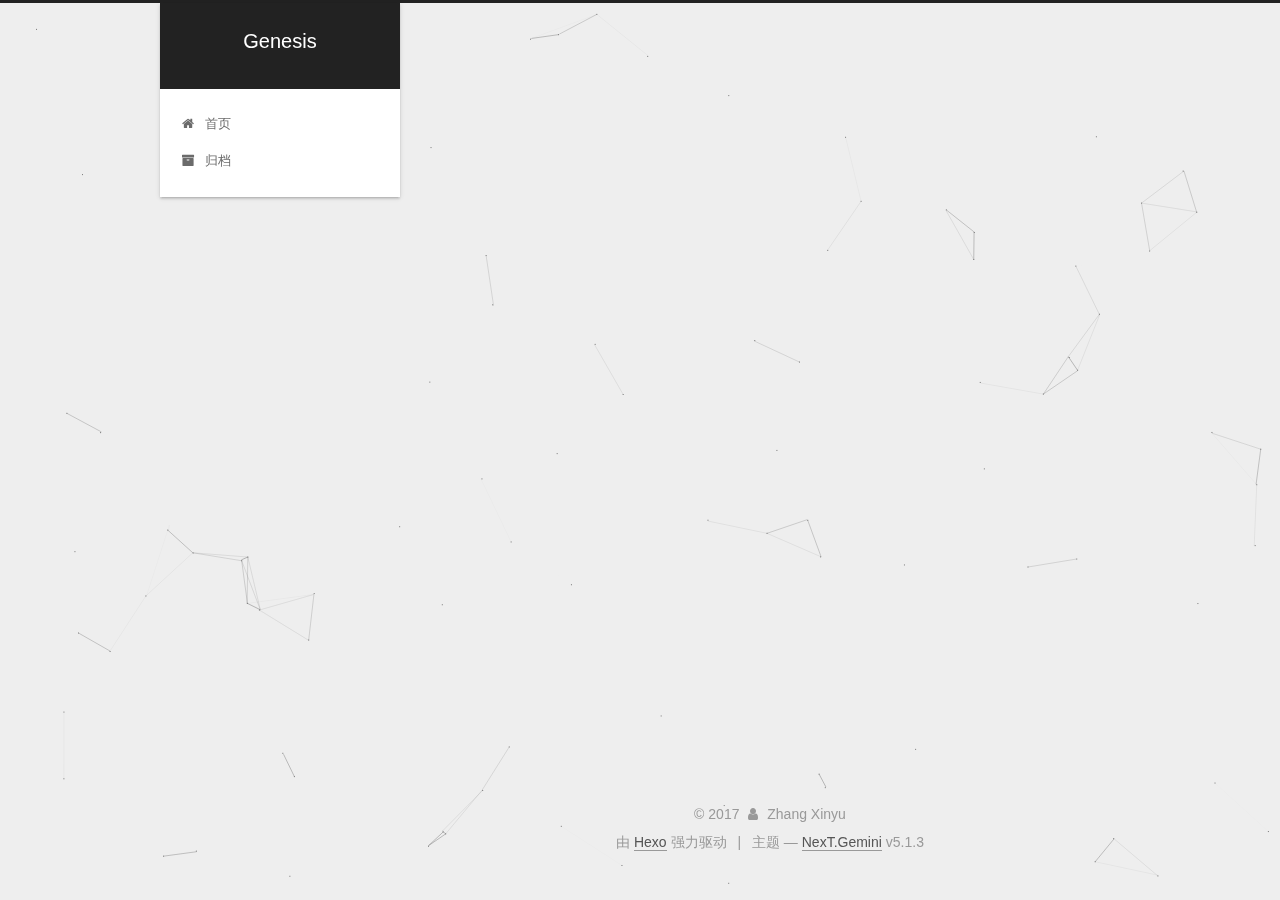
<file: 2017/11/02/我的第一篇博客/index.html>
<!DOCTYPE html>



  


<html class="theme-next gemini use-motion" lang="zh-Hans">
<head>
  <meta charset="UTF-8"/>
<meta http-equiv="X-UA-Compatible" content="IE=edge" />
<meta name="viewport" content="width=device-width, initial-scale=1, maximum-scale=1"/>
<meta name="theme-color" content="#222">



  
  
    
    
  <script src="/lib/pace/pace.min.js?v=1.0.2"></script>
  <link href="/lib/pace/pace-theme-minimal.min.css?v=1.0.2" rel="stylesheet">







<meta http-equiv="Cache-Control" content="no-transform" />
<meta http-equiv="Cache-Control" content="no-siteapp" />
















  
  
  <link href="/lib/fancybox/source/jquery.fancybox.css?v=2.1.5" rel="stylesheet" type="text/css" />







<link href="/lib/font-awesome/css/font-awesome.min.css?v=4.6.2" rel="stylesheet" type="text/css" />

<link href="/css/main.css?v=5.1.3" rel="stylesheet" type="text/css" />


  <link rel="apple-touch-icon" sizes="180x180" href="/images/apple-touch-icon-next.png?v=5.1.3">


  <link rel="icon" type="image/png" sizes="32x32" href="/images/favicon-32x32-next.png?v=5.1.3">


  <link rel="icon" type="image/png" sizes="16x16" href="/images/favicon-16x16-next.png?v=5.1.3">


  <link rel="mask-icon" href="/images/logo.svg?v=5.1.3" color="#222">





  <meta name="keywords" content="Hexo, NexT" />










<meta name="description" content="TEST1111111">
<meta property="og:type" content="article">
<meta property="og:title" content="我的第一篇博客">
<meta property="og:url" content="http://yoursite.com/2017/11/02/我的第一篇博客/index.html">
<meta property="og:site_name" content="Genesis">
<meta property="og:description" content="TEST1111111">
<meta property="og:locale" content="zh-Hans">
<meta property="og:updated_time" content="2017-11-02T12:03:48.584Z">
<meta name="twitter:card" content="summary">
<meta name="twitter:title" content="我的第一篇博客">
<meta name="twitter:description" content="TEST1111111">



<script type="text/javascript" id="hexo.configurations">
  var NexT = window.NexT || {};
  var CONFIG = {
    root: '/',
    scheme: 'Gemini',
    version: '5.1.3',
    sidebar: {"position":"left","display":"post","offset":12,"b2t":false,"scrollpercent":false,"onmobile":false},
    fancybox: true,
    tabs: true,
    motion: {"enable":true,"async":false,"transition":{"post_block":"fadeIn","post_header":"slideDownIn","post_body":"slideDownIn","coll_header":"slideLeftIn","sidebar":"slideUpIn"}},
    duoshuo: {
      userId: '0',
      author: '博主'
    },
    algolia: {
      applicationID: '',
      apiKey: '',
      indexName: '',
      hits: {"per_page":10},
      labels: {"input_placeholder":"Search for Posts","hits_empty":"We didn't find any results for the search: ${query}","hits_stats":"${hits} results found in ${time} ms"}
    }
  };
</script>



  <link rel="canonical" href="http://yoursite.com/2017/11/02/我的第一篇博客/"/>





  <title>我的第一篇博客 | Genesis</title>
  








</head>

<body itemscope itemtype="http://schema.org/WebPage" lang="zh-Hans">

  
  
    
  

  <div class="container sidebar-position-left page-post-detail">
    <div class="headband"></div>

    <header id="header" class="header" itemscope itemtype="http://schema.org/WPHeader">
      <div class="header-inner"><div class="site-brand-wrapper">
  <div class="site-meta ">
    

    <div class="custom-logo-site-title">
      <a href="/"  class="brand" rel="start">
        <span class="logo-line-before"><i></i></span>
        <span class="site-title">Genesis</span>
        <span class="logo-line-after"><i></i></span>
      </a>
    </div>
      
        <p class="site-subtitle"></p>
      
  </div>

  <div class="site-nav-toggle">
    <button>
      <span class="btn-bar"></span>
      <span class="btn-bar"></span>
      <span class="btn-bar"></span>
    </button>
  </div>
</div>

<nav class="site-nav">
  

  
    <ul id="menu" class="menu">
      
        
        <li class="menu-item menu-item-home">
          <a href="/" rel="section">
            
              <i class="menu-item-icon fa fa-fw fa-home"></i> <br />
            
            首页
          </a>
        </li>
      
        
        <li class="menu-item menu-item-archives">
          <a href="/archives/" rel="section">
            
              <i class="menu-item-icon fa fa-fw fa-archive"></i> <br />
            
            归档
          </a>
        </li>
      

      
    </ul>
  

  
</nav>



 </div>
    </header>

    <main id="main" class="main">
      <div class="main-inner">
        <div class="content-wrap">
          <div id="content" class="content">
            

  <div id="posts" class="posts-expand">
    

  

  
  
  

  <article class="post post-type-normal" itemscope itemtype="http://schema.org/Article">
  
  
  
  <div class="post-block">
    <link itemprop="mainEntityOfPage" href="http://yoursite.com/2017/11/02/我的第一篇博客/">

    <span hidden itemprop="author" itemscope itemtype="http://schema.org/Person">
      <meta itemprop="name" content="Zhang Xinyu">
      <meta itemprop="description" content="">
      <meta itemprop="image" content="/images/avatar.jpg">
    </span>

    <span hidden itemprop="publisher" itemscope itemtype="http://schema.org/Organization">
      <meta itemprop="name" content="Genesis">
    </span>

    
      <header class="post-header">

        
        
          <h1 class="post-title" itemprop="name headline">我的第一篇博客</h1>
        

        <div class="post-meta">
          <span class="post-time">
            
              <span class="post-meta-item-icon">
                <i class="fa fa-calendar-o"></i>
              </span>
              
                <span class="post-meta-item-text">发表于</span>
              
              <time title="创建于" itemprop="dateCreated datePublished" datetime="2017-11-02T20:00:54+08:00">
                2017-11-02
              </time>
            

            

            
          </span>

          

          
            
          

          
          

          

          

          

        </div>
      </header>
    

    
    
    
    <div class="post-body" itemprop="articleBody">

      
      

      
        <p>TEST<br>1<br>1<br>11<br>1<br>1<br>1<br><a id="more"></a><br>1<br>1<br>1<br>1<br>1<br>1<br>1</p>

      
    </div>
    
    
    

    

    

    
      <div>
        <ul class="post-copyright">
  <li class="post-copyright-author">
    <strong>本文作者：</strong>
    Zhang Xinyu
  </li>
  <li class="post-copyright-link">
    <strong>本文链接：</strong>
    <a href="http://yoursite.com/2017/11/02/我的第一篇博客/" title="我的第一篇博客">http://yoursite.com/2017/11/02/我的第一篇博客/</a>
  </li>
  <li class="post-copyright-license">
    <strong>版权声明： </strong>
    本博客所有文章除特别声明外，均采用 <a href="https://creativecommons.org/licenses/by-nc-sa/3.0/" rel="external nofollow" target="_blank">CC BY-NC-SA 3.0</a> 许可协议。转载请注明出处！
  </li>
</ul>

      </div>
    

    <footer class="post-footer">
      

      
      
      

      

      
      
    </footer>
  </div>
  
  
  
  </article>



    <div class="post-spread">
      
    </div>
  </div>


          </div>
          


          

  



        </div>
        
          
  
  <div class="sidebar-toggle">
    <div class="sidebar-toggle-line-wrap">
      <span class="sidebar-toggle-line sidebar-toggle-line-first"></span>
      <span class="sidebar-toggle-line sidebar-toggle-line-middle"></span>
      <span class="sidebar-toggle-line sidebar-toggle-line-last"></span>
    </div>
  </div>

  <aside id="sidebar" class="sidebar">
    
    <div class="sidebar-inner">

      

      

      <section class="site-overview-wrap sidebar-panel sidebar-panel-active">
        <div class="site-overview">
          <div class="site-author motion-element" itemprop="author" itemscope itemtype="http://schema.org/Person">
            
              <img class="site-author-image" itemprop="image"
                src="/images/avatar.jpg"
                alt="Zhang Xinyu" />
            
              <p class="site-author-name" itemprop="name">Zhang Xinyu</p>
              <p class="site-description motion-element" itemprop="description"></p>
          </div>

          <nav class="site-state motion-element">

            
              <div class="site-state-item site-state-posts">
              
                <a href="/archives/">
              
                  <span class="site-state-item-count">1</span>
                  <span class="site-state-item-name">日志</span>
                </a>
              </div>
            

            

            

          </nav>

          

          <div class="links-of-author motion-element">
            
          </div>

          
          

          
          

          

        </div>
      </section>

      

      

    </div>
  </aside>


        
      </div>
    </main>

    <footer id="footer" class="footer">
      <div class="footer-inner">
        <div class="copyright">&copy; <span itemprop="copyrightYear">2017</span>
  <span class="with-love">
    <i class="fa fa-user"></i>
  </span>
  <span class="author" itemprop="copyrightHolder">Zhang Xinyu</span>

  
</div>


  <div class="powered-by">由 <a class="theme-link" target="_blank" href="https://hexo.io">Hexo</a> 强力驱动</div>



  <span class="post-meta-divider">|</span>



  <div class="theme-info">主题 &mdash; <a class="theme-link" target="_blank" href="https://github.com/iissnan/hexo-theme-next">NexT.Gemini</a> v5.1.3</div>




        







        
      </div>
    </footer>

    
      <div class="back-to-top">
        <i class="fa fa-arrow-up"></i>
        
      </div>
    

    

  </div>

  

<script type="text/javascript">
  if (Object.prototype.toString.call(window.Promise) !== '[object Function]') {
    window.Promise = null;
  }
</script>









  


  











  
  
    <script type="text/javascript" src="/lib/jquery/index.js?v=2.1.3"></script>
  

  
  
    <script type="text/javascript" src="/lib/fastclick/lib/fastclick.min.js?v=1.0.6"></script>
  

  
  
    <script type="text/javascript" src="/lib/jquery_lazyload/jquery.lazyload.js?v=1.9.7"></script>
  

  
  
    <script type="text/javascript" src="/lib/velocity/velocity.min.js?v=1.2.1"></script>
  

  
  
    <script type="text/javascript" src="/lib/velocity/velocity.ui.min.js?v=1.2.1"></script>
  

  
  
    <script type="text/javascript" src="/lib/fancybox/source/jquery.fancybox.pack.js?v=2.1.5"></script>
  

  
  
    <script type="text/javascript" src="/lib/canvas-nest/canvas-nest.min.js"></script>
  


  


  <script type="text/javascript" src="/js/src/utils.js?v=5.1.3"></script>

  <script type="text/javascript" src="/js/src/motion.js?v=5.1.3"></script>



  
  


  <script type="text/javascript" src="/js/src/affix.js?v=5.1.3"></script>

  <script type="text/javascript" src="/js/src/schemes/pisces.js?v=5.1.3"></script>



  
  <script type="text/javascript" src="/js/src/scrollspy.js?v=5.1.3"></script>
<script type="text/javascript" src="/js/src/post-details.js?v=5.1.3"></script>



  


  <script type="text/javascript" src="/js/src/bootstrap.js?v=5.1.3"></script>



  


  




	





  





  












  





  

  

  

  
  

  

  

  

</body>
</html>
</file>
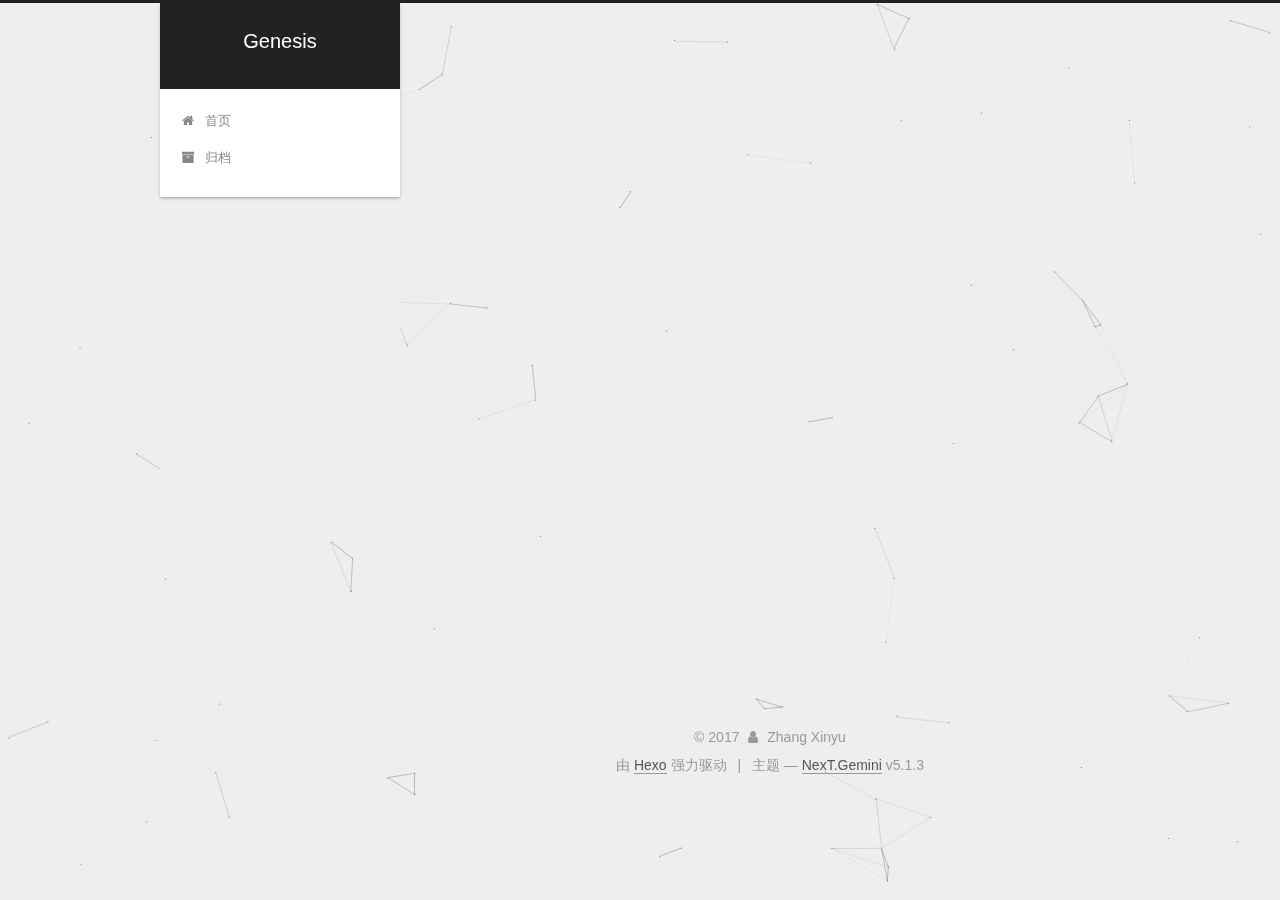
<file: 2017/11/02/沉默的大多数/index.html>
<!DOCTYPE html>



  


<html class="theme-next gemini use-motion" lang="zh-Hans">
<head>
  <meta charset="UTF-8"/>
<meta http-equiv="X-UA-Compatible" content="IE=edge" />
<meta name="viewport" content="width=device-width, initial-scale=1, maximum-scale=1"/>
<meta name="theme-color" content="#222">



  
  
    
    
  <script src="/lib/pace/pace.min.js?v=1.0.2"></script>
  <link href="/lib/pace/pace-theme-minimal.min.css?v=1.0.2" rel="stylesheet">







<meta http-equiv="Cache-Control" content="no-transform" />
<meta http-equiv="Cache-Control" content="no-siteapp" />
















  
  
  <link href="/lib/fancybox/source/jquery.fancybox.css?v=2.1.5" rel="stylesheet" type="text/css" />







<link href="/lib/font-awesome/css/font-awesome.min.css?v=4.6.2" rel="stylesheet" type="text/css" />

<link href="/css/main.css?v=5.1.3" rel="stylesheet" type="text/css" />


  <link rel="apple-touch-icon" sizes="180x180" href="/images/apple-touch-icon-next.png?v=5.1.3">


  <link rel="icon" type="image/png" sizes="32x32" href="/images/favicon-32x32-next.png?v=5.1.3">


  <link rel="icon" type="image/png" sizes="16x16" href="/images/favicon-16x16-next.png?v=5.1.3">


  <link rel="mask-icon" href="/images/logo.svg?v=5.1.3" color="#222">





  <meta name="keywords" content="Hexo, NexT" />










<meta name="description" content="现在可以回过头去看看，为什么在中国，一说到文化，人们就往伦理道德方面去理解。我以为这是种历史的误会。众所周知，中国文化的最大成就，乃是孔孟开创的伦理学，道德哲学。这当然是种了不得的大成果，如其不然，别人也不会承认有我们这种文化。很不幸的是，这又造成了一种误会，以为文化即伦理道德，根本就忘了文化应该是多方面的成果——这是个很大的错误。不管怎么说，只有这么一种成果，文化显得单薄乏味。打个比方来说，">
<meta property="og:type" content="article">
<meta property="og:title" content="《沉默的大多数》读书笔记">
<meta property="og:url" content="http://yoursite.com/2017/11/02/沉默的大多数/index.html">
<meta property="og:site_name" content="Genesis">
<meta property="og:description" content="现在可以回过头去看看，为什么在中国，一说到文化，人们就往伦理道德方面去理解。我以为这是种历史的误会。众所周知，中国文化的最大成就，乃是孔孟开创的伦理学，道德哲学。这当然是种了不得的大成果，如其不然，别人也不会承认有我们这种文化。很不幸的是，这又造成了一种误会，以为文化即伦理道德，根本就忘了文化应该是多方面的成果——这是个很大的错误。不管怎么说，只有这么一种成果，文化显得单薄乏味。打个比方来说，">
<meta property="og:locale" content="zh-Hans">
<meta property="og:updated_time" content="2017-11-06T05:12:34.663Z">
<meta name="twitter:card" content="summary">
<meta name="twitter:title" content="《沉默的大多数》读书笔记">
<meta name="twitter:description" content="现在可以回过头去看看，为什么在中国，一说到文化，人们就往伦理道德方面去理解。我以为这是种历史的误会。众所周知，中国文化的最大成就，乃是孔孟开创的伦理学，道德哲学。这当然是种了不得的大成果，如其不然，别人也不会承认有我们这种文化。很不幸的是，这又造成了一种误会，以为文化即伦理道德，根本就忘了文化应该是多方面的成果——这是个很大的错误。不管怎么说，只有这么一种成果，文化显得单薄乏味。打个比方来说，">



<script type="text/javascript" id="hexo.configurations">
  var NexT = window.NexT || {};
  var CONFIG = {
    root: '/',
    scheme: 'Gemini',
    version: '5.1.3',
    sidebar: {"position":"left","display":"post","offset":12,"b2t":false,"scrollpercent":false,"onmobile":false},
    fancybox: true,
    tabs: true,
    motion: {"enable":true,"async":false,"transition":{"post_block":"fadeIn","post_header":"slideDownIn","post_body":"slideDownIn","coll_header":"slideLeftIn","sidebar":"slideUpIn"}},
    duoshuo: {
      userId: '0',
      author: '博主'
    },
    algolia: {
      applicationID: '',
      apiKey: '',
      indexName: '',
      hits: {"per_page":10},
      labels: {"input_placeholder":"Search for Posts","hits_empty":"We didn't find any results for the search: ${query}","hits_stats":"${hits} results found in ${time} ms"}
    }
  };
</script>



  <link rel="canonical" href="http://yoursite.com/2017/11/02/沉默的大多数/"/>





  <title>《沉默的大多数》读书笔记 | Genesis</title>
  








</head>

<body itemscope itemtype="http://schema.org/WebPage" lang="zh-Hans">

  
  
    
  

  <div class="container sidebar-position-left page-post-detail">
    <div class="headband"></div>

    <header id="header" class="header" itemscope itemtype="http://schema.org/WPHeader">
      <div class="header-inner"><div class="site-brand-wrapper">
  <div class="site-meta ">
    

    <div class="custom-logo-site-title">
      <a href="/"  class="brand" rel="start">
        <span class="logo-line-before"><i></i></span>
        <span class="site-title">Genesis</span>
        <span class="logo-line-after"><i></i></span>
      </a>
    </div>
      
        <p class="site-subtitle"></p>
      
  </div>

  <div class="site-nav-toggle">
    <button>
      <span class="btn-bar"></span>
      <span class="btn-bar"></span>
      <span class="btn-bar"></span>
    </button>
  </div>
</div>

<nav class="site-nav">
  

  
    <ul id="menu" class="menu">
      
        
        <li class="menu-item menu-item-home">
          <a href="/" rel="section">
            
              <i class="menu-item-icon fa fa-fw fa-home"></i> <br />
            
            首页
          </a>
        </li>
      
        
        <li class="menu-item menu-item-archives">
          <a href="/archives/" rel="section">
            
              <i class="menu-item-icon fa fa-fw fa-archive"></i> <br />
            
            归档
          </a>
        </li>
      

      
    </ul>
  

  
</nav>



 </div>
    </header>

    <main id="main" class="main">
      <div class="main-inner">
        <div class="content-wrap">
          <div id="content" class="content">
            

  <div id="posts" class="posts-expand">
    

  

  
  
  

  <article class="post post-type-normal" itemscope itemtype="http://schema.org/Article">
  
  
  
  <div class="post-block">
    <link itemprop="mainEntityOfPage" href="http://yoursite.com/2017/11/02/沉默的大多数/">

    <span hidden itemprop="author" itemscope itemtype="http://schema.org/Person">
      <meta itemprop="name" content="Zhang Xinyu">
      <meta itemprop="description" content="">
      <meta itemprop="image" content="/images/avatar.jpg">
    </span>

    <span hidden itemprop="publisher" itemscope itemtype="http://schema.org/Organization">
      <meta itemprop="name" content="Genesis">
    </span>

    
      <header class="post-header">

        
        
          <h1 class="post-title" itemprop="name headline">《沉默的大多数》读书笔记</h1>
        

        <div class="post-meta">
          <span class="post-time">
            
              <span class="post-meta-item-icon">
                <i class="fa fa-calendar-o"></i>
              </span>
              
                <span class="post-meta-item-text">发表于</span>
              
              <time title="创建于" itemprop="dateCreated datePublished" datetime="2017-11-02T20:00:54+08:00">
                2017-11-02
              </time>
            

            

            
          </span>

          

          
            
          

          
          

          

          

          

        </div>
      </header>
    

    
    
    
    <div class="post-body" itemprop="articleBody">

      
      

      
        <blockquote>
<ul>
<li>现在可以回过头去看看，为什么在中国，一说到文化，人们就往伦理道德方面去理解。我以为这是种历史的误会。众所周知，中国文化的最大成就，乃是孔孟开创的伦理学，道德哲学。这当然是种了不得的大成果，如其不然，别人也不会承认有我们这种文化。很不幸的是，这又造成了一种误会，以为文化即伦理道德，根本就忘了文化应该是多方面的成果——这是个很大的错误。不管怎么说，只有这么一种成果，文化显得单薄乏味。打个比方来说，文化好比是蔬菜，伦理道德是胡萝卜。说胡萝卜是蔬菜没错，说蔬菜是胡萝卜就有点不对头——这次文化热正说到这个地步，下一次就要说蔬菜是胡萝卜缨子，让我们彻底没菜吃。</li>
</ul>
</blockquote>

      
    </div>
    
    
    

    

    

    
      <div>
        <ul class="post-copyright">
  <li class="post-copyright-author">
    <strong>本文作者：</strong>
    Zhang Xinyu
  </li>
  <li class="post-copyright-link">
    <strong>本文链接：</strong>
    <a href="http://yoursite.com/2017/11/02/沉默的大多数/" title="《沉默的大多数》读书笔记">http://yoursite.com/2017/11/02/沉默的大多数/</a>
  </li>
  <li class="post-copyright-license">
    <strong>版权声明： </strong>
    本博客所有文章除特别声明外，均采用 <a href="https://creativecommons.org/licenses/by-nc-sa/3.0/" rel="external nofollow" target="_blank">CC BY-NC-SA 3.0</a> 许可协议。转载请注明出处！
  </li>
</ul>

      </div>
    

    <footer class="post-footer">
      

      
      
      

      

      
      
    </footer>
  </div>
  
  
  
  </article>



    <div class="post-spread">
      
    </div>
  </div>


          </div>
          


          

  



        </div>
        
          
  
  <div class="sidebar-toggle">
    <div class="sidebar-toggle-line-wrap">
      <span class="sidebar-toggle-line sidebar-toggle-line-first"></span>
      <span class="sidebar-toggle-line sidebar-toggle-line-middle"></span>
      <span class="sidebar-toggle-line sidebar-toggle-line-last"></span>
    </div>
  </div>

  <aside id="sidebar" class="sidebar">
    
    <div class="sidebar-inner">

      

      

      <section class="site-overview-wrap sidebar-panel sidebar-panel-active">
        <div class="site-overview">
          <div class="site-author motion-element" itemprop="author" itemscope itemtype="http://schema.org/Person">
            
              <img class="site-author-image" itemprop="image"
                src="/images/avatar.jpg"
                alt="Zhang Xinyu" />
            
              <p class="site-author-name" itemprop="name">Zhang Xinyu</p>
              <p class="site-description motion-element" itemprop="description"></p>
          </div>

          <nav class="site-state motion-element">

            
              <div class="site-state-item site-state-posts">
              
                <a href="/archives/">
              
                  <span class="site-state-item-count">1</span>
                  <span class="site-state-item-name">日志</span>
                </a>
              </div>
            

            

            

          </nav>

          

          <div class="links-of-author motion-element">
            
          </div>

          
          

          
          

          

        </div>
      </section>

      

      

    </div>
  </aside>


        
      </div>
    </main>

    <footer id="footer" class="footer">
      <div class="footer-inner">
        <div class="copyright">&copy; <span itemprop="copyrightYear">2017</span>
  <span class="with-love">
    <i class="fa fa-user"></i>
  </span>
  <span class="author" itemprop="copyrightHolder">Zhang Xinyu</span>

  
</div>


  <div class="powered-by">由 <a class="theme-link" target="_blank" href="https://hexo.io">Hexo</a> 强力驱动</div>



  <span class="post-meta-divider">|</span>



  <div class="theme-info">主题 &mdash; <a class="theme-link" target="_blank" href="https://github.com/iissnan/hexo-theme-next">NexT.Gemini</a> v5.1.3</div>




        







        
      </div>
    </footer>

    
      <div class="back-to-top">
        <i class="fa fa-arrow-up"></i>
        
      </div>
    

    

  </div>

  

<script type="text/javascript">
  if (Object.prototype.toString.call(window.Promise) !== '[object Function]') {
    window.Promise = null;
  }
</script>









  


  











  
  
    <script type="text/javascript" src="/lib/jquery/index.js?v=2.1.3"></script>
  

  
  
    <script type="text/javascript" src="/lib/fastclick/lib/fastclick.min.js?v=1.0.6"></script>
  

  
  
    <script type="text/javascript" src="/lib/jquery_lazyload/jquery.lazyload.js?v=1.9.7"></script>
  

  
  
    <script type="text/javascript" src="/lib/velocity/velocity.min.js?v=1.2.1"></script>
  

  
  
    <script type="text/javascript" src="/lib/velocity/velocity.ui.min.js?v=1.2.1"></script>
  

  
  
    <script type="text/javascript" src="/lib/fancybox/source/jquery.fancybox.pack.js?v=2.1.5"></script>
  

  
  
    <script type="text/javascript" src="/lib/canvas-nest/canvas-nest.min.js"></script>
  


  


  <script type="text/javascript" src="/js/src/utils.js?v=5.1.3"></script>

  <script type="text/javascript" src="/js/src/motion.js?v=5.1.3"></script>



  
  


  <script type="text/javascript" src="/js/src/affix.js?v=5.1.3"></script>

  <script type="text/javascript" src="/js/src/schemes/pisces.js?v=5.1.3"></script>



  
  <script type="text/javascript" src="/js/src/scrollspy.js?v=5.1.3"></script>
<script type="text/javascript" src="/js/src/post-details.js?v=5.1.3"></script>



  


  <script type="text/javascript" src="/js/src/bootstrap.js?v=5.1.3"></script>



  


  




	





  





  












  





  

  

  

  
  

  

  

  

</body>
</html>
</file>
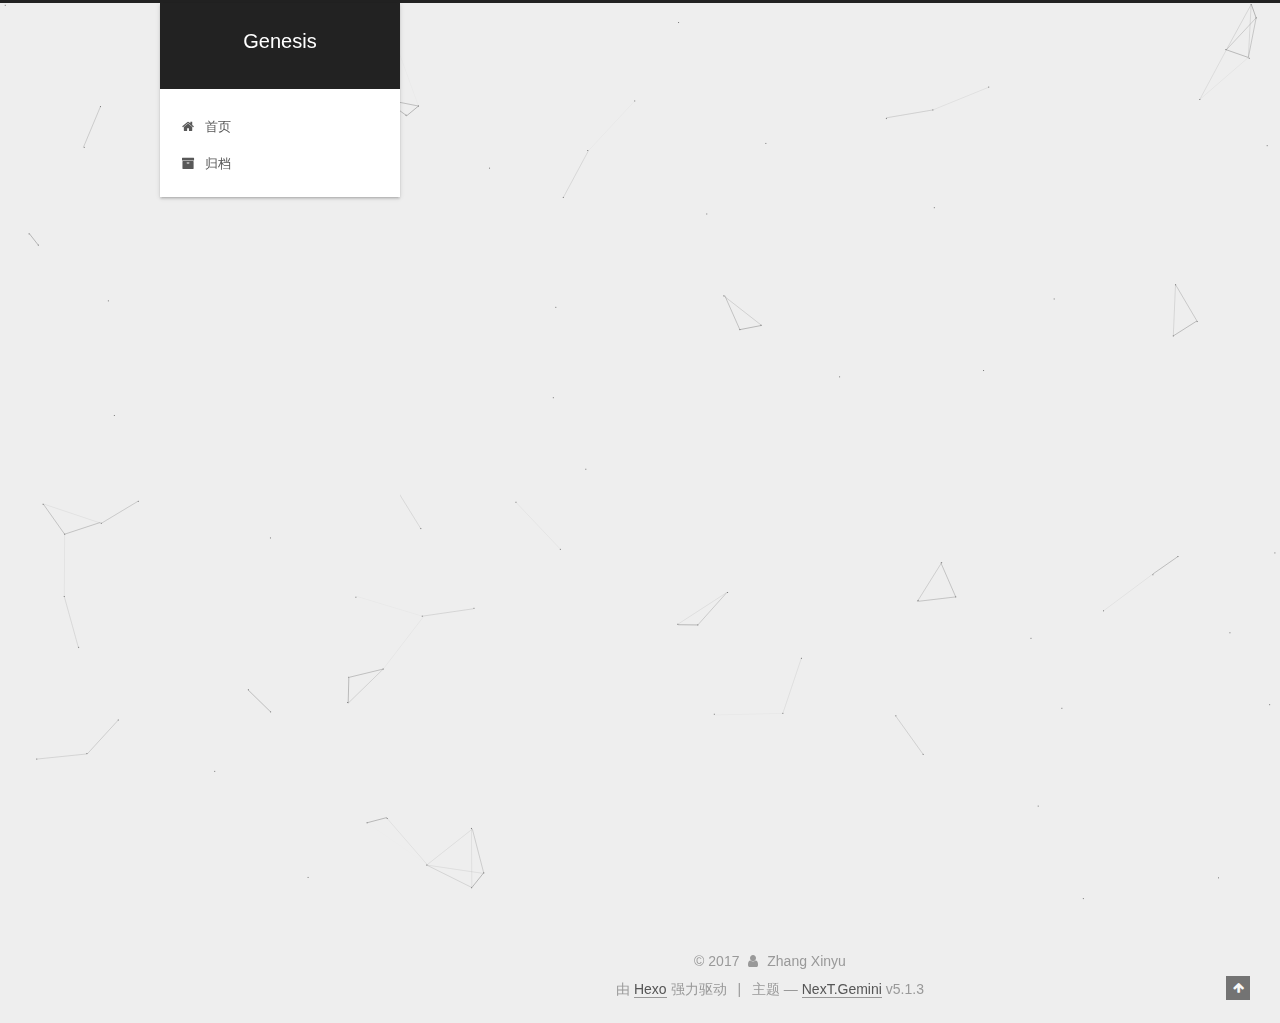
<file: 2017/11/08/《沉默的大多数》摘录/index.html>
<!DOCTYPE html>



  


<html class="theme-next gemini use-motion" lang="zh-Hans">
<head>
  <meta charset="UTF-8"/>
<meta http-equiv="X-UA-Compatible" content="IE=edge" />
<meta name="viewport" content="width=device-width, initial-scale=1, maximum-scale=1"/>
<meta name="theme-color" content="#222">



  
  
    
    
  <script src="/lib/pace/pace.min.js?v=1.0.2"></script>
  <link href="/lib/pace/pace-theme-minimal.min.css?v=1.0.2" rel="stylesheet">







<meta http-equiv="Cache-Control" content="no-transform" />
<meta http-equiv="Cache-Control" content="no-siteapp" />
















  
  
  <link href="/lib/fancybox/source/jquery.fancybox.css?v=2.1.5" rel="stylesheet" type="text/css" />







<link href="/lib/font-awesome/css/font-awesome.min.css?v=4.6.2" rel="stylesheet" type="text/css" />

<link href="/css/main.css?v=5.1.3" rel="stylesheet" type="text/css" />


  <link rel="apple-touch-icon" sizes="180x180" href="/images/apple-touch-icon-next.png?v=5.1.3">


  <link rel="icon" type="image/png" sizes="32x32" href="/images/favicon-32x32-next.png?v=5.1.3">


  <link rel="icon" type="image/png" sizes="16x16" href="/images/favicon-16x16-next.png?v=5.1.3">


  <link rel="mask-icon" href="/images/logo.svg?v=5.1.3" color="#222">





  <meta name="keywords" content="Hexo, NexT" />










<meta name="description" content="&amp;emsp;&amp;emsp;现在可以回过头去看看，为什么在中国，一说到文化，人们就往伦理道德方面去理解。我以为这是种历史的误会。众所周知，中国文化的最大成就，乃是孔孟开创的伦理学，道德哲学。这当然是种了不得的大成果，如其不然，别人也不会承认有我们这种文化。很不幸的是，这又造成了一种误会，以为文化即伦理道德，根本就忘了文化应该是多方面的成果——这是个很大的错误。不管怎么说，只有这么一种成果，文化显得">
<meta property="og:type" content="article">
<meta property="og:title" content="《沉默的大多数》摘录">
<meta property="og:url" content="http://yoursite.com/2017/11/08/《沉默的大多数》摘录/index.html">
<meta property="og:site_name" content="Genesis">
<meta property="og:description" content="&amp;emsp;&amp;emsp;现在可以回过头去看看，为什么在中国，一说到文化，人们就往伦理道德方面去理解。我以为这是种历史的误会。众所周知，中国文化的最大成就，乃是孔孟开创的伦理学，道德哲学。这当然是种了不得的大成果，如其不然，别人也不会承认有我们这种文化。很不幸的是，这又造成了一种误会，以为文化即伦理道德，根本就忘了文化应该是多方面的成果——这是个很大的错误。不管怎么说，只有这么一种成果，文化显得">
<meta property="og:locale" content="zh-Hans">
<meta property="og:updated_time" content="2017-11-09T05:12:17.601Z">
<meta name="twitter:card" content="summary">
<meta name="twitter:title" content="《沉默的大多数》摘录">
<meta name="twitter:description" content="&amp;emsp;&amp;emsp;现在可以回过头去看看，为什么在中国，一说到文化，人们就往伦理道德方面去理解。我以为这是种历史的误会。众所周知，中国文化的最大成就，乃是孔孟开创的伦理学，道德哲学。这当然是种了不得的大成果，如其不然，别人也不会承认有我们这种文化。很不幸的是，这又造成了一种误会，以为文化即伦理道德，根本就忘了文化应该是多方面的成果——这是个很大的错误。不管怎么说，只有这么一种成果，文化显得">



<script type="text/javascript" id="hexo.configurations">
  var NexT = window.NexT || {};
  var CONFIG = {
    root: '/',
    scheme: 'Gemini',
    version: '5.1.3',
    sidebar: {"position":"left","display":"post","offset":12,"b2t":false,"scrollpercent":false,"onmobile":false},
    fancybox: true,
    tabs: true,
    motion: {"enable":true,"async":false,"transition":{"post_block":"fadeIn","post_header":"slideDownIn","post_body":"slideDownIn","coll_header":"slideLeftIn","sidebar":"slideUpIn"}},
    duoshuo: {
      userId: '0',
      author: '博主'
    },
    algolia: {
      applicationID: '',
      apiKey: '',
      indexName: '',
      hits: {"per_page":10},
      labels: {"input_placeholder":"Search for Posts","hits_empty":"We didn't find any results for the search: ${query}","hits_stats":"${hits} results found in ${time} ms"}
    }
  };
</script>



  <link rel="canonical" href="http://yoursite.com/2017/11/08/《沉默的大多数》摘录/"/>





  <title>《沉默的大多数》摘录 | Genesis</title>
  








</head>

<body itemscope itemtype="http://schema.org/WebPage" lang="zh-Hans">

  
  
    
  

  <div class="container sidebar-position-left page-post-detail">
    <div class="headband"></div>

    <header id="header" class="header" itemscope itemtype="http://schema.org/WPHeader">
      <div class="header-inner"><div class="site-brand-wrapper">
  <div class="site-meta ">
    

    <div class="custom-logo-site-title">
      <a href="/"  class="brand" rel="start">
        <span class="logo-line-before"><i></i></span>
        <span class="site-title">Genesis</span>
        <span class="logo-line-after"><i></i></span>
      </a>
    </div>
      
        <p class="site-subtitle"></p>
      
  </div>

  <div class="site-nav-toggle">
    <button>
      <span class="btn-bar"></span>
      <span class="btn-bar"></span>
      <span class="btn-bar"></span>
    </button>
  </div>
</div>

<nav class="site-nav">
  

  
    <ul id="menu" class="menu">
      
        
        <li class="menu-item menu-item-home">
          <a href="/" rel="section">
            
              <i class="menu-item-icon fa fa-fw fa-home"></i> <br />
            
            首页
          </a>
        </li>
      
        
        <li class="menu-item menu-item-archives">
          <a href="/archives/" rel="section">
            
              <i class="menu-item-icon fa fa-fw fa-archive"></i> <br />
            
            归档
          </a>
        </li>
      

      
    </ul>
  

  
</nav>



 </div>
    </header>

    <main id="main" class="main">
      <div class="main-inner">
        <div class="content-wrap">
          <div id="content" class="content">
            

  <div id="posts" class="posts-expand">
    

  

  
  
  

  <article class="post post-type-normal" itemscope itemtype="http://schema.org/Article">
  
  
  
  <div class="post-block">
    <link itemprop="mainEntityOfPage" href="http://yoursite.com/2017/11/08/《沉默的大多数》摘录/">

    <span hidden itemprop="author" itemscope itemtype="http://schema.org/Person">
      <meta itemprop="name" content="Zhang Xinyu">
      <meta itemprop="description" content="">
      <meta itemprop="image" content="/images/avatar.jpg">
    </span>

    <span hidden itemprop="publisher" itemscope itemtype="http://schema.org/Organization">
      <meta itemprop="name" content="Genesis">
    </span>

    
      <header class="post-header">

        
        
          <h1 class="post-title" itemprop="name headline">《沉默的大多数》摘录</h1>
        

        <div class="post-meta">
          <span class="post-time">
            
              <span class="post-meta-item-icon">
                <i class="fa fa-calendar-o"></i>
              </span>
              
                <span class="post-meta-item-text">发表于</span>
              
              <time title="创建于" itemprop="dateCreated datePublished" datetime="2017-11-08T14:18:14+08:00">
                2017-11-08
              </time>
            

            

            
          </span>

          

          
            
          

          
          

          

          

          

        </div>
      </header>
    

    
    
    
    <div class="post-body" itemprop="articleBody">

      
      

      
        <blockquote>
<p> &emsp;&emsp;现在可以回过头去看看，为什么在中国，一说到文化，人们就往伦理道德方面去理解。我以为这是种历史的误会。众所周知，中国文化的最大成就，乃是孔孟开创的伦理学，道德哲学。这当然是种了不得的大成果，如其不然，别人也不会承认有我们这种文化。很不幸的是，这又造成了一种误会，以为文化即伦理道德，根本就忘了文化应该是多方面的成果——这是个很大的错误。不管怎么说，只有这么一种成果，文化显得单薄乏味。打个比方来说，文化好比是蔬菜，伦理道德是胡萝卜。说胡萝卜是蔬菜没错，说蔬菜是胡萝卜就有点不对头——这次文化热正说到这个地步，下一次就要说蔬菜是胡萝卜缨子，让我们彻底没菜吃。<br>　　　　　　　　　　　　　　　　　————《我看文化热》</p>
</blockquote>
<a id="more"></a>   
<blockquote>
<p> &emsp;&emsp;好莱坞商业片看多了，就会联想到《镜花缘》里的直肠国。那里的人消化功能差，一顿饭吃下去，从下面出来，还是一顿饭。为了避免浪费，只好再吃一遍（再次吃下去之前，可能会回回锅，加点香油、味精）。直到三遍五遍，饭不像饭而像粪时，才换上新饭。这个比方多少有点恶心，但我想不到更好的比方了。好莱坞的片商就是直肠国的厨师，美国观众就是直肠国的食客。  </p>
<p> 既然艺术片不赚钱，怎么美国人还在拍艺术片？这是最有意思的问题。我以为，没有好的艺术片，就没有好的商业片。好东西翻炒几道才成了俗套，文化垃圾恰恰是精品的碎片。要是没人搞真正的艺术电影，好莱坞现在肯定还在跳狗撒尿的踢踏舞，让最鲁钝、最没品味的电影观众看了也大发疟疾。<br>　　　　　　　　　　　　　　　————《商业片与艺术片》</p>
</blockquote>

      
    </div>
    
    
    

    

    

    
      <div>
        <ul class="post-copyright">
  <li class="post-copyright-author">
    <strong>本文作者：</strong>
    Zhang Xinyu
  </li>
  <li class="post-copyright-link">
    <strong>本文链接：</strong>
    <a href="http://yoursite.com/2017/11/08/《沉默的大多数》摘录/" title="《沉默的大多数》摘录">http://yoursite.com/2017/11/08/《沉默的大多数》摘录/</a>
  </li>
  <li class="post-copyright-license">
    <strong>版权声明： </strong>
    本博客所有文章除特别声明外，均采用 <a href="https://creativecommons.org/licenses/by-nc-sa/3.0/" rel="external nofollow" target="_blank">CC BY-NC-SA 3.0</a> 许可协议。转载请注明出处！
  </li>
</ul>

      </div>
    

    <footer class="post-footer">
      

      
      
      

      
        <div class="post-nav">
          <div class="post-nav-next post-nav-item">
            
          </div>

          <span class="post-nav-divider"></span>

          <div class="post-nav-prev post-nav-item">
            
              <a href="/2017/11/15/选择排序、快速排序/" rel="prev" title="选择排序、快速排序">
                选择排序、快速排序 <i class="fa fa-chevron-right"></i>
              </a>
            
          </div>
        </div>
      

      
      
    </footer>
  </div>
  
  
  
  </article>



    <div class="post-spread">
      
    </div>
  </div>


          </div>
          


          

  



        </div>
        
          
  
  <div class="sidebar-toggle">
    <div class="sidebar-toggle-line-wrap">
      <span class="sidebar-toggle-line sidebar-toggle-line-first"></span>
      <span class="sidebar-toggle-line sidebar-toggle-line-middle"></span>
      <span class="sidebar-toggle-line sidebar-toggle-line-last"></span>
    </div>
  </div>

  <aside id="sidebar" class="sidebar">
    
    <div class="sidebar-inner">

      

      

      <section class="site-overview-wrap sidebar-panel sidebar-panel-active">
        <div class="site-overview">
          <div class="site-author motion-element" itemprop="author" itemscope itemtype="http://schema.org/Person">
            
              <img class="site-author-image" itemprop="image"
                src="/images/avatar.jpg"
                alt="Zhang Xinyu" />
            
              <p class="site-author-name" itemprop="name">Zhang Xinyu</p>
              <p class="site-description motion-element" itemprop="description"></p>
          </div>

          <nav class="site-state motion-element">

            
              <div class="site-state-item site-state-posts">
              
                <a href="/archives/">
              
                  <span class="site-state-item-count">3</span>
                  <span class="site-state-item-name">日志</span>
                </a>
              </div>
            

            

            

          </nav>

          

          <div class="links-of-author motion-element">
            
          </div>

          
          

          
          

          

        </div>
      </section>

      

      

    </div>
  </aside>


        
      </div>
    </main>

    <footer id="footer" class="footer">
      <div class="footer-inner">
        <div class="copyright">&copy; <span itemprop="copyrightYear">2017</span>
  <span class="with-love">
    <i class="fa fa-user"></i>
  </span>
  <span class="author" itemprop="copyrightHolder">Zhang Xinyu</span>

  
</div>


  <div class="powered-by">由 <a class="theme-link" target="_blank" href="https://hexo.io">Hexo</a> 强力驱动</div>



  <span class="post-meta-divider">|</span>



  <div class="theme-info">主题 &mdash; <a class="theme-link" target="_blank" href="https://github.com/iissnan/hexo-theme-next">NexT.Gemini</a> v5.1.3</div>




        







        
      </div>
    </footer>

    
      <div class="back-to-top">
        <i class="fa fa-arrow-up"></i>
        
      </div>
    

    

  </div>

  

<script type="text/javascript">
  if (Object.prototype.toString.call(window.Promise) !== '[object Function]') {
    window.Promise = null;
  }
</script>









  


  











  
  
    <script type="text/javascript" src="/lib/jquery/index.js?v=2.1.3"></script>
  

  
  
    <script type="text/javascript" src="/lib/fastclick/lib/fastclick.min.js?v=1.0.6"></script>
  

  
  
    <script type="text/javascript" src="/lib/jquery_lazyload/jquery.lazyload.js?v=1.9.7"></script>
  

  
  
    <script type="text/javascript" src="/lib/velocity/velocity.min.js?v=1.2.1"></script>
  

  
  
    <script type="text/javascript" src="/lib/velocity/velocity.ui.min.js?v=1.2.1"></script>
  

  
  
    <script type="text/javascript" src="/lib/fancybox/source/jquery.fancybox.pack.js?v=2.1.5"></script>
  

  
  
    <script type="text/javascript" src="/lib/canvas-nest/canvas-nest.min.js"></script>
  


  


  <script type="text/javascript" src="/js/src/utils.js?v=5.1.3"></script>

  <script type="text/javascript" src="/js/src/motion.js?v=5.1.3"></script>



  
  


  <script type="text/javascript" src="/js/src/affix.js?v=5.1.3"></script>

  <script type="text/javascript" src="/js/src/schemes/pisces.js?v=5.1.3"></script>



  
  <script type="text/javascript" src="/js/src/scrollspy.js?v=5.1.3"></script>
<script type="text/javascript" src="/js/src/post-details.js?v=5.1.3"></script>



  


  <script type="text/javascript" src="/js/src/bootstrap.js?v=5.1.3"></script>



  


  




	





  





  












  





  

  

  

  
  

  

  

  

</body>
</html>
</file>
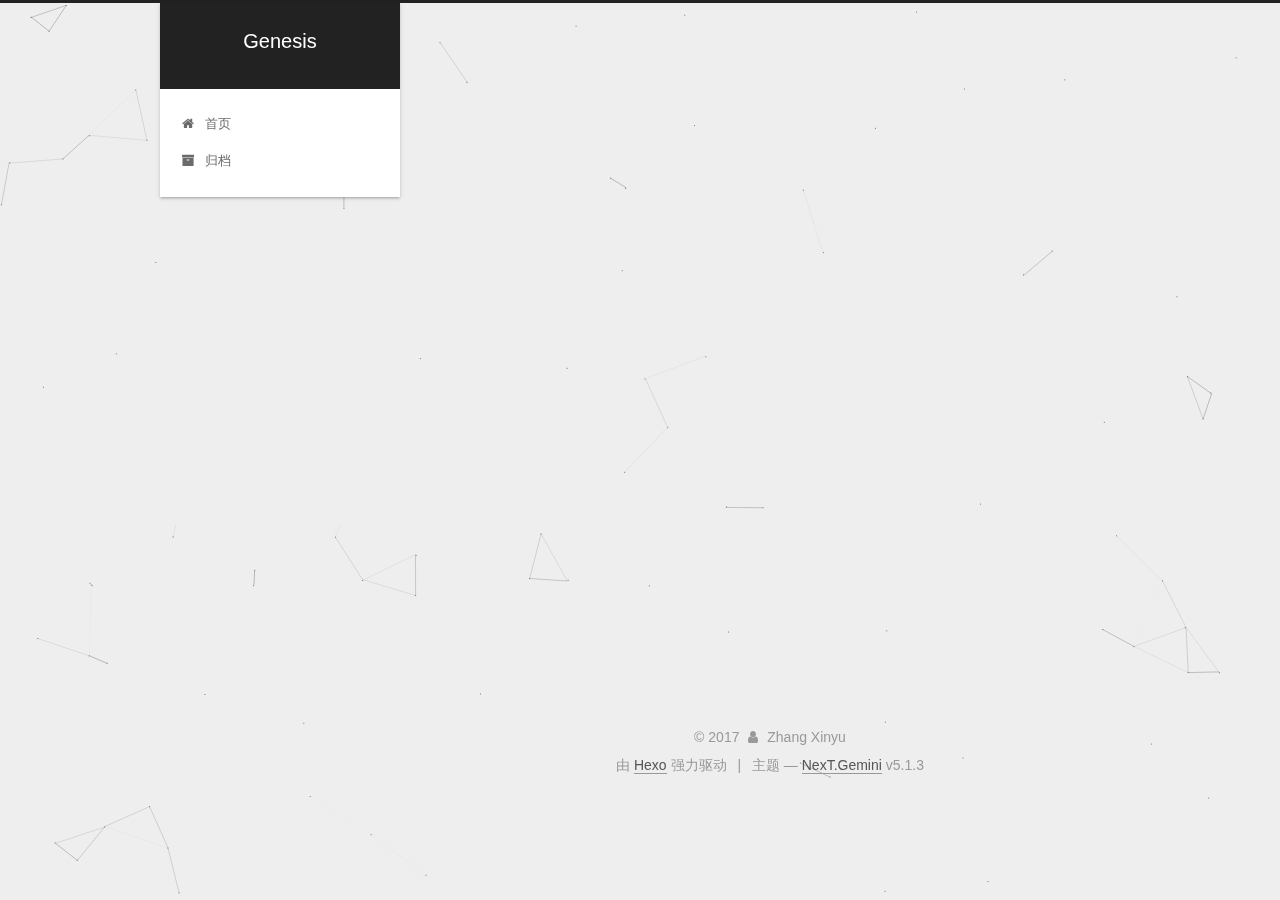
<file: 2017/11/08/《沉默的大多数》读书笔记/index.html>
<!DOCTYPE html>



  


<html class="theme-next gemini use-motion" lang="zh-Hans">
<head>
  <meta charset="UTF-8"/>
<meta http-equiv="X-UA-Compatible" content="IE=edge" />
<meta name="viewport" content="width=device-width, initial-scale=1, maximum-scale=1"/>
<meta name="theme-color" content="#222">



  
  
    
    
  <script src="/lib/pace/pace.min.js?v=1.0.2"></script>
  <link href="/lib/pace/pace-theme-minimal.min.css?v=1.0.2" rel="stylesheet">







<meta http-equiv="Cache-Control" content="no-transform" />
<meta http-equiv="Cache-Control" content="no-siteapp" />
















  
  
  <link href="/lib/fancybox/source/jquery.fancybox.css?v=2.1.5" rel="stylesheet" type="text/css" />







<link href="/lib/font-awesome/css/font-awesome.min.css?v=4.6.2" rel="stylesheet" type="text/css" />

<link href="/css/main.css?v=5.1.3" rel="stylesheet" type="text/css" />


  <link rel="apple-touch-icon" sizes="180x180" href="/images/apple-touch-icon-next.png?v=5.1.3">


  <link rel="icon" type="image/png" sizes="32x32" href="/images/favicon-32x32-next.png?v=5.1.3">


  <link rel="icon" type="image/png" sizes="16x16" href="/images/favicon-16x16-next.png?v=5.1.3">


  <link rel="mask-icon" href="/images/logo.svg?v=5.1.3" color="#222">





  <meta name="keywords" content="Hexo, NexT" />










<meta name="description" content="现在可以回过头去看看，为什么在中国，一说到文化，人们就往伦理道德方面去理解。我以为这是种历史的误会。众所周知，中国文化的最大成就，乃是孔孟开创的伦理学，道德哲学。这当然是种了不得的大成果，如其不然，别人也不会承认有我们这种文化。很不幸的是，这又造成了一种误会，以为文化即伦理道德，根本就忘了文化应该是多方面的成果——这是个很大的错误。不管怎么说，只有这么一种成果，文化显得单薄乏味。打个比方来说，">
<meta property="og:type" content="article">
<meta property="og:title" content="《沉默的大多数》读书笔记">
<meta property="og:url" content="http://yoursite.com/2017/11/08/《沉默的大多数》读书笔记/index.html">
<meta property="og:site_name" content="Genesis">
<meta property="og:description" content="现在可以回过头去看看，为什么在中国，一说到文化，人们就往伦理道德方面去理解。我以为这是种历史的误会。众所周知，中国文化的最大成就，乃是孔孟开创的伦理学，道德哲学。这当然是种了不得的大成果，如其不然，别人也不会承认有我们这种文化。很不幸的是，这又造成了一种误会，以为文化即伦理道德，根本就忘了文化应该是多方面的成果——这是个很大的错误。不管怎么说，只有这么一种成果，文化显得单薄乏味。打个比方来说，">
<meta property="og:locale" content="zh-Hans">
<meta property="og:updated_time" content="2017-11-08T06:27:25.282Z">
<meta name="twitter:card" content="summary">
<meta name="twitter:title" content="《沉默的大多数》读书笔记">
<meta name="twitter:description" content="现在可以回过头去看看，为什么在中国，一说到文化，人们就往伦理道德方面去理解。我以为这是种历史的误会。众所周知，中国文化的最大成就，乃是孔孟开创的伦理学，道德哲学。这当然是种了不得的大成果，如其不然，别人也不会承认有我们这种文化。很不幸的是，这又造成了一种误会，以为文化即伦理道德，根本就忘了文化应该是多方面的成果——这是个很大的错误。不管怎么说，只有这么一种成果，文化显得单薄乏味。打个比方来说，">



<script type="text/javascript" id="hexo.configurations">
  var NexT = window.NexT || {};
  var CONFIG = {
    root: '/',
    scheme: 'Gemini',
    version: '5.1.3',
    sidebar: {"position":"left","display":"post","offset":12,"b2t":false,"scrollpercent":false,"onmobile":false},
    fancybox: true,
    tabs: true,
    motion: {"enable":true,"async":false,"transition":{"post_block":"fadeIn","post_header":"slideDownIn","post_body":"slideDownIn","coll_header":"slideLeftIn","sidebar":"slideUpIn"}},
    duoshuo: {
      userId: '0',
      author: '博主'
    },
    algolia: {
      applicationID: '',
      apiKey: '',
      indexName: '',
      hits: {"per_page":10},
      labels: {"input_placeholder":"Search for Posts","hits_empty":"We didn't find any results for the search: ${query}","hits_stats":"${hits} results found in ${time} ms"}
    }
  };
</script>



  <link rel="canonical" href="http://yoursite.com/2017/11/08/《沉默的大多数》读书笔记/"/>





  <title>《沉默的大多数》读书笔记 | Genesis</title>
  








</head>

<body itemscope itemtype="http://schema.org/WebPage" lang="zh-Hans">

  
  
    
  

  <div class="container sidebar-position-left page-post-detail">
    <div class="headband"></div>

    <header id="header" class="header" itemscope itemtype="http://schema.org/WPHeader">
      <div class="header-inner"><div class="site-brand-wrapper">
  <div class="site-meta ">
    

    <div class="custom-logo-site-title">
      <a href="/"  class="brand" rel="start">
        <span class="logo-line-before"><i></i></span>
        <span class="site-title">Genesis</span>
        <span class="logo-line-after"><i></i></span>
      </a>
    </div>
      
        <p class="site-subtitle"></p>
      
  </div>

  <div class="site-nav-toggle">
    <button>
      <span class="btn-bar"></span>
      <span class="btn-bar"></span>
      <span class="btn-bar"></span>
    </button>
  </div>
</div>

<nav class="site-nav">
  

  
    <ul id="menu" class="menu">
      
        
        <li class="menu-item menu-item-home">
          <a href="/" rel="section">
            
              <i class="menu-item-icon fa fa-fw fa-home"></i> <br />
            
            首页
          </a>
        </li>
      
        
        <li class="menu-item menu-item-archives">
          <a href="/archives/" rel="section">
            
              <i class="menu-item-icon fa fa-fw fa-archive"></i> <br />
            
            归档
          </a>
        </li>
      

      
    </ul>
  

  
</nav>



 </div>
    </header>

    <main id="main" class="main">
      <div class="main-inner">
        <div class="content-wrap">
          <div id="content" class="content">
            

  <div id="posts" class="posts-expand">
    

  

  
  
  

  <article class="post post-type-normal" itemscope itemtype="http://schema.org/Article">
  
  
  
  <div class="post-block">
    <link itemprop="mainEntityOfPage" href="http://yoursite.com/2017/11/08/《沉默的大多数》读书笔记/">

    <span hidden itemprop="author" itemscope itemtype="http://schema.org/Person">
      <meta itemprop="name" content="Zhang Xinyu">
      <meta itemprop="description" content="">
      <meta itemprop="image" content="/images/avatar.jpg">
    </span>

    <span hidden itemprop="publisher" itemscope itemtype="http://schema.org/Organization">
      <meta itemprop="name" content="Genesis">
    </span>

    
      <header class="post-header">

        
        
          <h1 class="post-title" itemprop="name headline">《沉默的大多数》读书笔记</h1>
        

        <div class="post-meta">
          <span class="post-time">
            
              <span class="post-meta-item-icon">
                <i class="fa fa-calendar-o"></i>
              </span>
              
                <span class="post-meta-item-text">发表于</span>
              
              <time title="创建于" itemprop="dateCreated datePublished" datetime="2017-11-08T14:18:14+08:00">
                2017-11-08
              </time>
            

            

            
          </span>

          

          
            
          

          
          

          

          

          

        </div>
      </header>
    

    
    
    
    <div class="post-body" itemprop="articleBody">

      
      

      
        <blockquote>
<p> 现在可以回过头去看看，为什么在中国，一说到文化，人们就往伦理道德方面去理解。我以为这是种历史的误会。众所周知，中国文化的最大成就，乃是孔孟开创的伦理学，道德哲学。这当然是种了不得的大成果，如其不然，别人也不会承认有我们这种文化。很不幸的是，这又造成了一种误会，以为文化即伦理道德，根本就忘了文化应该是多方面的成果——这是个很大的错误。不管怎么说，只有这么一种成果，文化显得单薄乏味。打个比方来说，文化好比是蔬菜，伦理道德是胡萝卜。说胡萝卜是蔬菜没错，说蔬菜是胡萝卜就有点不对头——这次文化热正说到这个地步，下一次就要说蔬菜是胡萝卜缨子，让我们彻底没菜吃。  </p>
</blockquote>
<a id="more"></a> 
      
    </div>
    
    
    

    

    

    
      <div>
        <ul class="post-copyright">
  <li class="post-copyright-author">
    <strong>本文作者：</strong>
    Zhang Xinyu
  </li>
  <li class="post-copyright-link">
    <strong>本文链接：</strong>
    <a href="http://yoursite.com/2017/11/08/《沉默的大多数》读书笔记/" title="《沉默的大多数》读书笔记">http://yoursite.com/2017/11/08/《沉默的大多数》读书笔记/</a>
  </li>
  <li class="post-copyright-license">
    <strong>版权声明： </strong>
    本博客所有文章除特别声明外，均采用 <a href="https://creativecommons.org/licenses/by-nc-sa/3.0/" rel="external nofollow" target="_blank">CC BY-NC-SA 3.0</a> 许可协议。转载请注明出处！
  </li>
</ul>

      </div>
    

    <footer class="post-footer">
      

      
      
      

      

      
      
    </footer>
  </div>
  
  
  
  </article>



    <div class="post-spread">
      
    </div>
  </div>


          </div>
          


          

  



        </div>
        
          
  
  <div class="sidebar-toggle">
    <div class="sidebar-toggle-line-wrap">
      <span class="sidebar-toggle-line sidebar-toggle-line-first"></span>
      <span class="sidebar-toggle-line sidebar-toggle-line-middle"></span>
      <span class="sidebar-toggle-line sidebar-toggle-line-last"></span>
    </div>
  </div>

  <aside id="sidebar" class="sidebar">
    
    <div class="sidebar-inner">

      

      

      <section class="site-overview-wrap sidebar-panel sidebar-panel-active">
        <div class="site-overview">
          <div class="site-author motion-element" itemprop="author" itemscope itemtype="http://schema.org/Person">
            
              <img class="site-author-image" itemprop="image"
                src="/images/avatar.jpg"
                alt="Zhang Xinyu" />
            
              <p class="site-author-name" itemprop="name">Zhang Xinyu</p>
              <p class="site-description motion-element" itemprop="description"></p>
          </div>

          <nav class="site-state motion-element">

            
              <div class="site-state-item site-state-posts">
              
                <a href="/archives/">
              
                  <span class="site-state-item-count">1</span>
                  <span class="site-state-item-name">日志</span>
                </a>
              </div>
            

            

            

          </nav>

          

          <div class="links-of-author motion-element">
            
          </div>

          
          

          
          

          

        </div>
      </section>

      

      

    </div>
  </aside>


        
      </div>
    </main>

    <footer id="footer" class="footer">
      <div class="footer-inner">
        <div class="copyright">&copy; <span itemprop="copyrightYear">2017</span>
  <span class="with-love">
    <i class="fa fa-user"></i>
  </span>
  <span class="author" itemprop="copyrightHolder">Zhang Xinyu</span>

  
</div>


  <div class="powered-by">由 <a class="theme-link" target="_blank" href="https://hexo.io">Hexo</a> 强力驱动</div>



  <span class="post-meta-divider">|</span>



  <div class="theme-info">主题 &mdash; <a class="theme-link" target="_blank" href="https://github.com/iissnan/hexo-theme-next">NexT.Gemini</a> v5.1.3</div>




        







        
      </div>
    </footer>

    
      <div class="back-to-top">
        <i class="fa fa-arrow-up"></i>
        
      </div>
    

    

  </div>

  

<script type="text/javascript">
  if (Object.prototype.toString.call(window.Promise) !== '[object Function]') {
    window.Promise = null;
  }
</script>









  


  











  
  
    <script type="text/javascript" src="/lib/jquery/index.js?v=2.1.3"></script>
  

  
  
    <script type="text/javascript" src="/lib/fastclick/lib/fastclick.min.js?v=1.0.6"></script>
  

  
  
    <script type="text/javascript" src="/lib/jquery_lazyload/jquery.lazyload.js?v=1.9.7"></script>
  

  
  
    <script type="text/javascript" src="/lib/velocity/velocity.min.js?v=1.2.1"></script>
  

  
  
    <script type="text/javascript" src="/lib/velocity/velocity.ui.min.js?v=1.2.1"></script>
  

  
  
    <script type="text/javascript" src="/lib/fancybox/source/jquery.fancybox.pack.js?v=2.1.5"></script>
  

  
  
    <script type="text/javascript" src="/lib/canvas-nest/canvas-nest.min.js"></script>
  


  


  <script type="text/javascript" src="/js/src/utils.js?v=5.1.3"></script>

  <script type="text/javascript" src="/js/src/motion.js?v=5.1.3"></script>



  
  


  <script type="text/javascript" src="/js/src/affix.js?v=5.1.3"></script>

  <script type="text/javascript" src="/js/src/schemes/pisces.js?v=5.1.3"></script>



  
  <script type="text/javascript" src="/js/src/scrollspy.js?v=5.1.3"></script>
<script type="text/javascript" src="/js/src/post-details.js?v=5.1.3"></script>



  


  <script type="text/javascript" src="/js/src/bootstrap.js?v=5.1.3"></script>



  


  




	





  





  












  





  

  

  

  
  

  

  

  

</body>
</html>
</file>
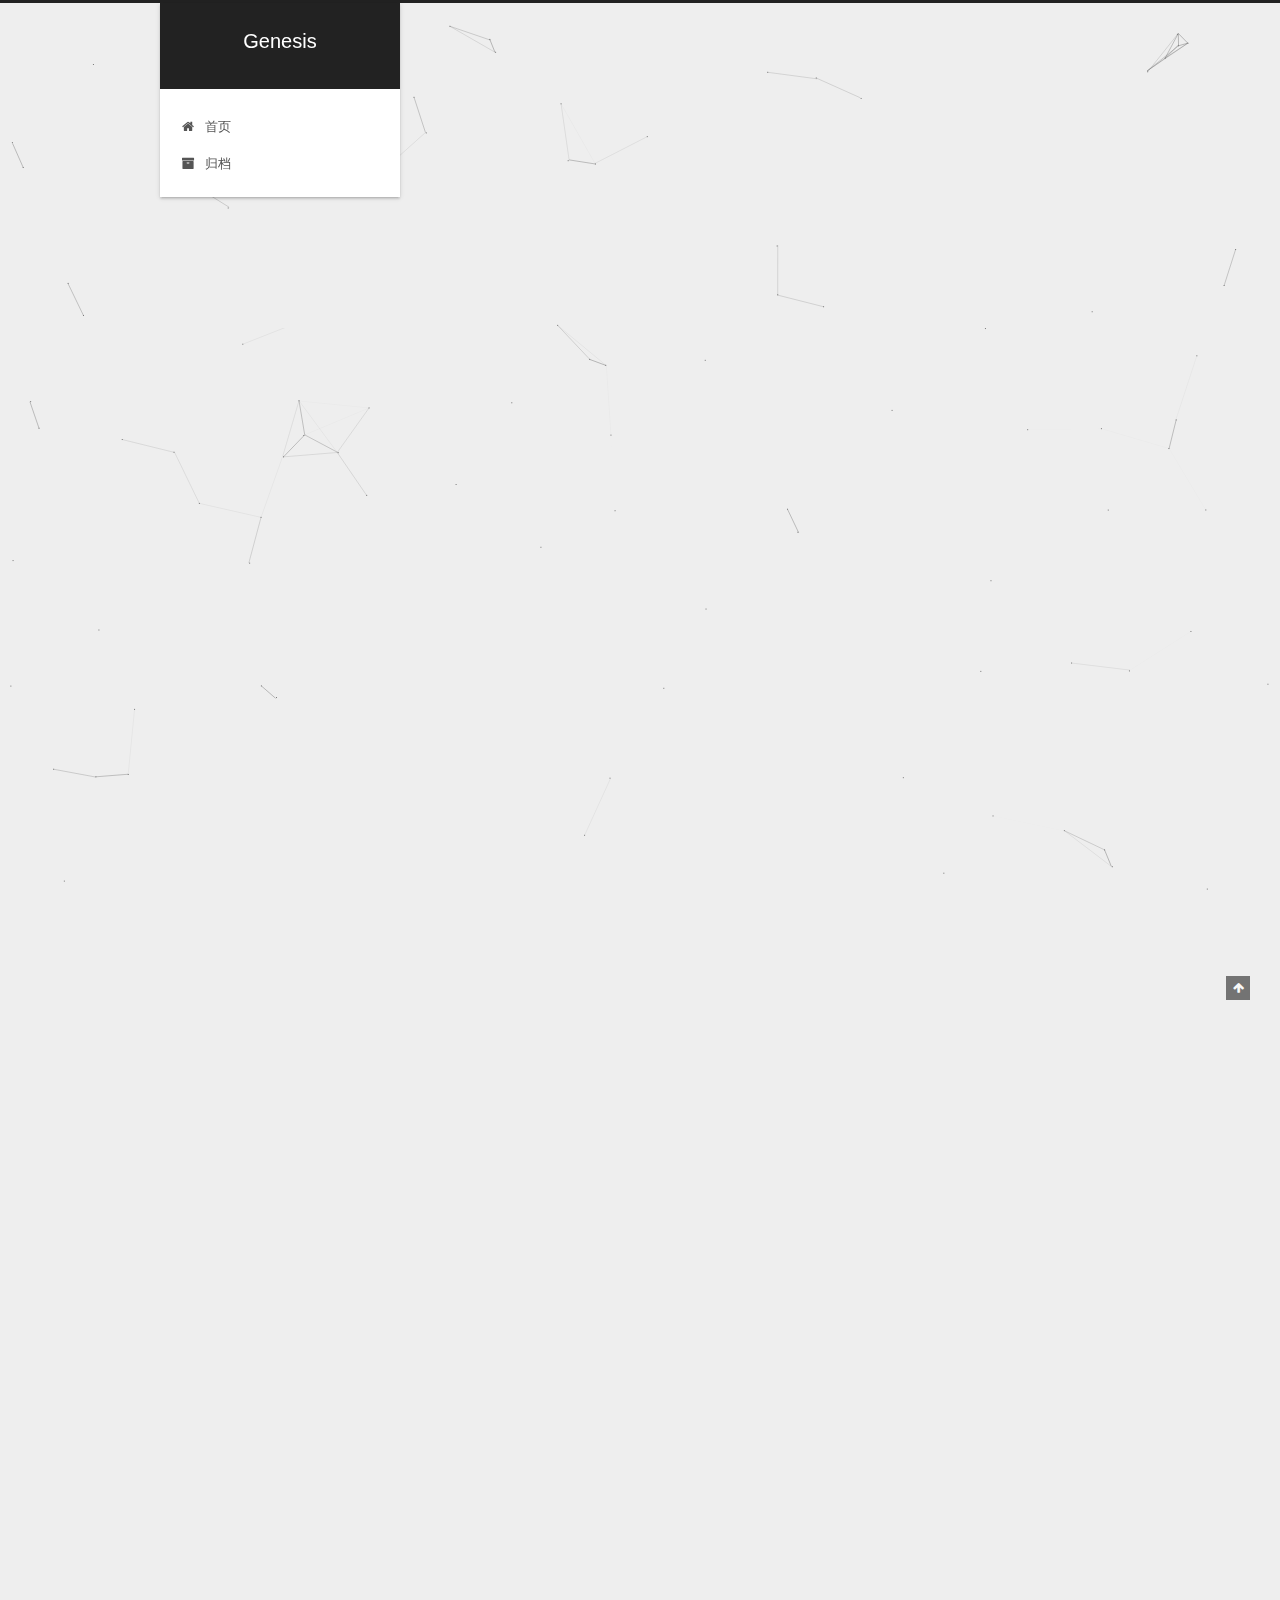
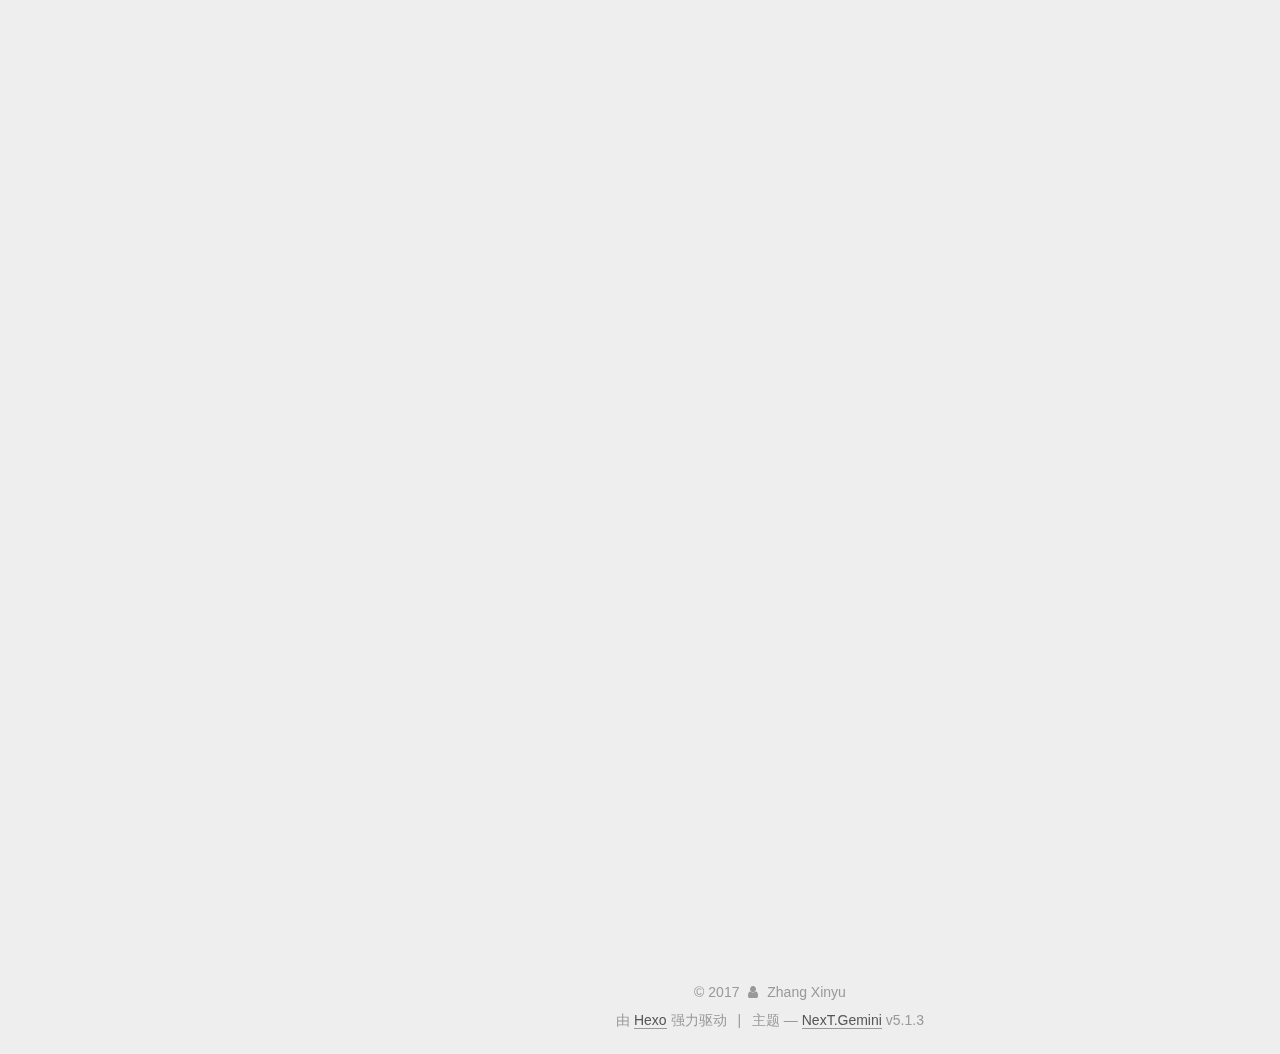
<file: 2017/11/25/C语言小游戏（一）/index.html>
<!DOCTYPE html>



  


<html class="theme-next gemini use-motion" lang="zh-Hans">
<head>
  <meta charset="UTF-8"/>
<meta http-equiv="X-UA-Compatible" content="IE=edge" />
<meta name="viewport" content="width=device-width, initial-scale=1, maximum-scale=1"/>
<meta name="theme-color" content="#222">



  
  
    
    
  <script src="/lib/pace/pace.min.js?v=1.0.2"></script>
  <link href="/lib/pace/pace-theme-minimal.min.css?v=1.0.2" rel="stylesheet">







<meta http-equiv="Cache-Control" content="no-transform" />
<meta http-equiv="Cache-Control" content="no-siteapp" />
















  
  
  <link href="/lib/fancybox/source/jquery.fancybox.css?v=2.1.5" rel="stylesheet" type="text/css" />







<link href="/lib/font-awesome/css/font-awesome.min.css?v=4.6.2" rel="stylesheet" type="text/css" />

<link href="/css/main.css?v=5.1.3" rel="stylesheet" type="text/css" />


  <link rel="apple-touch-icon" sizes="180x180" href="/images/apple-touch-icon-next.png?v=5.1.3">


  <link rel="icon" type="image/png" sizes="32x32" href="/images/favicon-32x32-next.png?v=5.1.3">


  <link rel="icon" type="image/png" sizes="16x16" href="/images/favicon-16x16-next.png?v=5.1.3">


  <link rel="mask-icon" href="/images/logo.svg?v=5.1.3" color="#222">





  <meta name="keywords" content="Hexo, NexT" />










<meta name="description" content="猜数游戏 &amp;emsp;&amp;emsp;游戏简介：这是一个简单的游戏：随机产生一个目标数字，比较玩家输入数值与目标数字，给出“再大（小）一点”的提示，玩家根据提示一直重复输入数值直至猜对为止。">
<meta property="og:type" content="article">
<meta property="og:title" content="C语言小游戏（一）">
<meta property="og:url" content="http://yoursite.com/2017/11/25/C语言小游戏（一）/index.html">
<meta property="og:site_name" content="Genesis">
<meta property="og:description" content="猜数游戏 &amp;emsp;&amp;emsp;游戏简介：这是一个简单的游戏：随机产生一个目标数字，比较玩家输入数值与目标数字，给出“再大（小）一点”的提示，玩家根据提示一直重复输入数值直至猜对为止。">
<meta property="og:locale" content="zh-Hans">
<meta property="og:updated_time" content="2017-11-25T15:37:50.199Z">
<meta name="twitter:card" content="summary">
<meta name="twitter:title" content="C语言小游戏（一）">
<meta name="twitter:description" content="猜数游戏 &amp;emsp;&amp;emsp;游戏简介：这是一个简单的游戏：随机产生一个目标数字，比较玩家输入数值与目标数字，给出“再大（小）一点”的提示，玩家根据提示一直重复输入数值直至猜对为止。">



<script type="text/javascript" id="hexo.configurations">
  var NexT = window.NexT || {};
  var CONFIG = {
    root: '/',
    scheme: 'Gemini',
    version: '5.1.3',
    sidebar: {"position":"left","display":"post","offset":12,"b2t":false,"scrollpercent":false,"onmobile":false},
    fancybox: true,
    tabs: true,
    motion: {"enable":true,"async":false,"transition":{"post_block":"fadeIn","post_header":"slideDownIn","post_body":"slideDownIn","coll_header":"slideLeftIn","sidebar":"slideUpIn"}},
    duoshuo: {
      userId: '0',
      author: '博主'
    },
    algolia: {
      applicationID: '',
      apiKey: '',
      indexName: '',
      hits: {"per_page":10},
      labels: {"input_placeholder":"Search for Posts","hits_empty":"We didn't find any results for the search: ${query}","hits_stats":"${hits} results found in ${time} ms"}
    }
  };
</script>



  <link rel="canonical" href="http://yoursite.com/2017/11/25/C语言小游戏（一）/"/>





  <title>C语言小游戏（一） | Genesis</title>
  








</head>

<body itemscope itemtype="http://schema.org/WebPage" lang="zh-Hans">

  
  
    
  

  <div class="container sidebar-position-left page-post-detail">
    <div class="headband"></div>

    <header id="header" class="header" itemscope itemtype="http://schema.org/WPHeader">
      <div class="header-inner"><div class="site-brand-wrapper">
  <div class="site-meta ">
    

    <div class="custom-logo-site-title">
      <a href="/"  class="brand" rel="start">
        <span class="logo-line-before"><i></i></span>
        <span class="site-title">Genesis</span>
        <span class="logo-line-after"><i></i></span>
      </a>
    </div>
      
        <p class="site-subtitle"></p>
      
  </div>

  <div class="site-nav-toggle">
    <button>
      <span class="btn-bar"></span>
      <span class="btn-bar"></span>
      <span class="btn-bar"></span>
    </button>
  </div>
</div>

<nav class="site-nav">
  

  
    <ul id="menu" class="menu">
      
        
        <li class="menu-item menu-item-home">
          <a href="/" rel="section">
            
              <i class="menu-item-icon fa fa-fw fa-home"></i> <br />
            
            首页
          </a>
        </li>
      
        
        <li class="menu-item menu-item-archives">
          <a href="/archives/" rel="section">
            
              <i class="menu-item-icon fa fa-fw fa-archive"></i> <br />
            
            归档
          </a>
        </li>
      

      
    </ul>
  

  
</nav>



 </div>
    </header>

    <main id="main" class="main">
      <div class="main-inner">
        <div class="content-wrap">
          <div id="content" class="content">
            

  <div id="posts" class="posts-expand">
    

  

  
  
  

  <article class="post post-type-normal" itemscope itemtype="http://schema.org/Article">
  
  
  
  <div class="post-block">
    <link itemprop="mainEntityOfPage" href="http://yoursite.com/2017/11/25/C语言小游戏（一）/">

    <span hidden itemprop="author" itemscope itemtype="http://schema.org/Person">
      <meta itemprop="name" content="Zhang Xinyu">
      <meta itemprop="description" content="">
      <meta itemprop="image" content="/images/avatar.jpg">
    </span>

    <span hidden itemprop="publisher" itemscope itemtype="http://schema.org/Organization">
      <meta itemprop="name" content="Genesis">
    </span>

    
      <header class="post-header">

        
        
          <h1 class="post-title" itemprop="name headline">C语言小游戏（一）</h1>
        

        <div class="post-meta">
          <span class="post-time">
            
              <span class="post-meta-item-icon">
                <i class="fa fa-calendar-o"></i>
              </span>
              
                <span class="post-meta-item-text">发表于</span>
              
              <time title="创建于" itemprop="dateCreated datePublished" datetime="2017-11-25T23:23:13+08:00">
                2017-11-25
              </time>
            

            

            
          </span>

          

          
            
          

          
          

          

          

          

        </div>
      </header>
    

    
    
    
    <div class="post-body" itemprop="articleBody">

      
      

      
        <h2 id="猜数游戏"><a href="#猜数游戏" class="headerlink" title="猜数游戏"></a>猜数游戏</h2><p> &emsp;&emsp;游戏简介：这是一个简单的游戏：随机产生一个目标数字，比较玩家输入数值与目标数字，给出“再大（小）一点”的提示，玩家根据提示一直重复输入数值直至猜对为止。<br> <a id="more"></a></p>
<h3 id="猜数判定"><a href="#猜数判定" class="headerlink" title="猜数判定"></a>猜数判定</h3><p> &emsp;&emsp;首先我们想到的是要判断输入数值与目标数字的关系，不难想到，这是通过if语句可以轻松实现的条件 分支：    </p>
<figure class="highlight plain"><table><tr><td class="gutter"><pre><div class="line">1</div><div class="line">2</div><div class="line">3</div><div class="line">4</div><div class="line">5</div><div class="line">6</div><div class="line">7</div><div class="line">8</div><div class="line">9</div><div class="line">10</div><div class="line">11</div><div class="line">12</div><div class="line">13</div><div class="line">14</div><div class="line">15</div><div class="line">16</div><div class="line">17</div><div class="line">18</div><div class="line">19</div><div class="line">20</div><div class="line">21</div><div class="line">22</div><div class="line">23</div><div class="line">24</div><div class="line">25</div><div class="line">26</div><div class="line">27</div><div class="line">28</div><div class="line">29</div><div class="line">30</div><div class="line">31</div><div class="line">32</div><div class="line">33</div><div class="line">34</div><div class="line">35</div><div class="line">36</div><div class="line">37</div><div class="line">38</div><div class="line">39</div><div class="line">40</div></pre></td><td class="code"><pre><div class="line">#include &lt;stdio.h&gt;</div><div class="line">int main()&#123;</div><div class="line">	int no;//输入数值 </div><div class="line">	int ans = 233;//目标数字</div><div class="line">	</div><div class="line">	printf(&quot;请猜一个0~999的整数:&quot;);</div><div class="line">	</div><div class="line">	scanf(&quot;%d&quot;,&amp;no);//玩家输入</div><div class="line">	</div><div class="line">	if(no&gt;ans)</div><div class="line">		printf(&quot;再小一点\n&quot;);</div><div class="line">	else if(no&lt;ans)</div><div class="line">		printf(&quot;再大一点\n&quot;);</div><div class="line">	else </div><div class="line">		printf(&quot;答案正确\n&quot;);</div><div class="line">	//猜数判断	</div><div class="line">		</div><div class="line">	return 0;	 </div><div class="line">	 </div><div class="line">&#125; </div><div class="line">    </div><div class="line"></div><div class="line">### 反复猜数</div><div class="line">&amp;emsp;&amp;emsp;玩家不可能一次猜对，我们应该允许玩家反复猜数直到猜对为止，这将由do-while循环实现：    </div><div class="line"></div><div class="line"></div><div class="line"></div><div class="line">do&#123;</div><div class="line">	printf(&quot;请猜一个0~999的整数:&quot;);</div><div class="line">	</div><div class="line">	scanf(&quot;%d&quot;,&amp;no);//玩家输入</div><div class="line">	</div><div class="line">	if(no&gt;ans)</div><div class="line">		printf(&quot;再小一点\n&quot;);</div><div class="line">	else if(no&lt;ans)</div><div class="line">		printf(&quot;再大一点\n&quot;);</div><div class="line">	else </div><div class="line">		printf(&quot;答案正确\n&quot;);</div><div class="line"></div><div class="line">&#125;while(no!=ans);</div></pre></td></tr></table></figure>
<p>&emsp;&emsp;为什么不使用大家更熟悉的while循环呢？while循环可不可以呢？大家如果试试看，就会当结果正确时while循环写的程序不会有任何输出，而do-while循环写的可以正常输出“结果正确”。为什么会有这种区别呢？<br>&emsp;&emsp;这是因为while语句和for语句为<strong>先判断后循环</strong>类型，当no==ans时，根本不会进入循环，自然没有输出。而do-while语句为<strong>先循环后判断</strong>类型，在进行处理后，再判断是否继续进行处理，所以可以正常输出。<br>&emsp;&emsp;当然，我们也可以换一种思路：<strong>让循环永远进行下去，直到回答正确跳出循环。</strong>    </p>
<figure class="highlight plain"><table><tr><td class="gutter"><pre><div class="line">1</div><div class="line">2</div><div class="line">3</div><div class="line">4</div><div class="line">5</div><div class="line">6</div><div class="line">7</div><div class="line">8</div><div class="line">9</div><div class="line">10</div><div class="line">11</div><div class="line">12</div><div class="line">13</div><div class="line">14</div><div class="line">15</div></pre></td><td class="code"><pre><div class="line">whlie(1)&#123;</div><div class="line">	printf(&quot;请猜一个0~999的整数:&quot;);</div><div class="line">	</div><div class="line">	scanf(&quot;%d&quot;,&amp;no);//玩家输入</div><div class="line">	</div><div class="line">	if(no&gt;ans)</div><div class="line">		printf(&quot;再小一点\n&quot;);</div><div class="line">	else if(no&lt;ans)</div><div class="line">		printf(&quot;再大一点\n&quot;);</div><div class="line">	else </div><div class="line">		break;</div><div class="line"></div><div class="line">&#125;</div><div class="line"></div><div class="line">printf(&quot;回答正确\n&quot;);</div></pre></td></tr></table></figure>
<h3 id="随机目标数字"><a href="#随机目标数字" class="headerlink" title="随机目标数字"></a>随机目标数字</h3><p>&emsp;&emsp;为了增强游戏的趣味性，我们让目标数字是<strong>随机的。</strong> 在这之前，要介绍三个函数：<strong>rand函数</strong>、<strong>srand函数</strong>与<strong>time函数</strong>。  </p>
<h4 id="rand函数"><a href="#rand函数" class="headerlink" title="rand函数"></a>rand函数</h4><p>&emsp;&emsp;<strong>rand函数</strong>包含在头文件#include<stdlib.h>中，格式为int rand（void），返回生成的伪随机数整数。rand函数是对一个被称为“种子”的基准值加以运算来生成随机数的。rand函数默认种子为常量1，所以每次程序都会生成同一个随机数序列。<strong>要想生成不同的序列，必须改变种子的值</strong>。这由srand函数实现。   </stdlib.h></p>
<h4 id="srand函数"><a href="#srand函数" class="headerlink" title="srand函数"></a>srand函数</h4><p>&emsp;&emsp;<strong>srand函数</strong>包含在头文件#include<stdlib.h>中，格式为void srand（unsignedseed），用来设置用于生成随机数的种子。如调用srand（50）后，之后的rand函数会以50作为新种子值生成随机数序列。而如果想要每次运行程序都能生成不同的随机数序列，<strong>就必须把种子本身变成随机数</strong>。   </stdlib.h></p>
<h4 id="time函数"><a href="#time函数" class="headerlink" title="time函数"></a>time函数</h4><p>&emsp;&emsp;如何把种子变成随机数呢？时间是不停流逝的，所以通常<strong>把程序时运行的时间当作种子</strong>。这又用到了<strong>time函数</strong>。time函数包含在头文件#include<time.h>中可以简单地理解为返回获取当前的系统时间，其值表示1970年1月1日00:00:00到当前时刻的秒数。   </time.h></p>
<p>&emsp;&emsp;了解这些后，我们就可以尝试设置随机目标数字了：  </p>
<figure class="highlight plain"><table><tr><td class="gutter"><pre><div class="line">1</div><div class="line">2</div><div class="line">3</div><div class="line">4</div><div class="line">5</div><div class="line">6</div><div class="line">7</div><div class="line">8</div><div class="line">9</div><div class="line">10</div><div class="line">11</div><div class="line">12</div><div class="line">13</div><div class="line">14</div><div class="line">15</div><div class="line">16</div><div class="line">17</div><div class="line">18</div><div class="line">19</div><div class="line">20</div><div class="line">21</div><div class="line">22</div><div class="line">23</div><div class="line">24</div><div class="line">25</div><div class="line">26</div><div class="line">27</div><div class="line">28</div></pre></td><td class="code"><pre><div class="line">#include &lt;stdio.h&gt;</div><div class="line">#include &lt;stdlib.h&gt;//包含rand、srand函数 </div><div class="line">#include &lt;time.h&gt; //包含time函数 </div><div class="line">int main()&#123;</div><div class="line">	int no;//输入数值 </div><div class="line">	int ans;//目标数字</div><div class="line">	</div><div class="line">	srand(time(NULL));//将时间作为随机数的种子，此处的NULL表示空指针，指针可能以后介绍</div><div class="line">	ans = rand()%1000;//对rand()取模以得到0~999的整数 </div><div class="line"></div><div class="line">do&#123;</div><div class="line">	printf(&quot;请猜一个0~999的整数:&quot;);</div><div class="line">	</div><div class="line">	scanf(&quot;%d&quot;,&amp;no);//玩家输入</div><div class="line">	</div><div class="line">	if(no&gt;ans)</div><div class="line">		printf(&quot;再小一点\n&quot;);</div><div class="line">	else if(no&lt;ans)</div><div class="line">		printf(&quot;再大一点\n&quot;);</div><div class="line">	else </div><div class="line">		printf(&quot;答案正确\n&quot;);</div><div class="line"></div><div class="line">&#125;while(no!=ans);</div><div class="line">	//猜数判断	</div><div class="line">		</div><div class="line">	return 0;	 </div><div class="line">	 </div><div class="line">&#125;</div></pre></td></tr></table></figure>
<h3 id="限制输入次数"><a href="#限制输入次数" class="headerlink" title="限制输入次数"></a>限制输入次数</h3><p>&emsp;&emsp;为给玩家紧张感，我们还可以限制输入次数为10次：初始化次数为10，每循环一次次数减1，当结果错误且剩余次数为0时，游戏失败：  </p>
<figure class="highlight plain"><table><tr><td class="gutter"><pre><div class="line">1</div><div class="line">2</div><div class="line">3</div><div class="line">4</div><div class="line">5</div><div class="line">6</div><div class="line">7</div><div class="line">8</div><div class="line">9</div><div class="line">10</div><div class="line">11</div><div class="line">12</div><div class="line">13</div><div class="line">14</div><div class="line">15</div><div class="line">16</div><div class="line">17</div><div class="line">18</div><div class="line">19</div><div class="line">20</div><div class="line">21</div><div class="line">22</div><div class="line">23</div><div class="line">24</div><div class="line">25</div><div class="line">26</div><div class="line">27</div><div class="line">28</div><div class="line">29</div><div class="line">30</div><div class="line">31</div><div class="line">32</div><div class="line">33</div><div class="line">34</div><div class="line">35</div></pre></td><td class="code"><pre><div class="line">#include &lt;stdio.h&gt;</div><div class="line">#include &lt;stdlib.h&gt;//包含rand、srand函数 </div><div class="line">#include &lt;time.h&gt; //包含time函数 </div><div class="line">int main()&#123;</div><div class="line">	int no;//输入数值 </div><div class="line">	int ans;//目标数字</div><div class="line">	int remain = 10;//设置猜数次数</div><div class="line">		</div><div class="line">	srand(time(NULL));//将时间作为随机数的种子，此处的NULL表示空指针，指针可能以后介绍</div><div class="line">	ans = rand()%1000;//对rand()取模以得到0~999的整数 </div><div class="line">	printf(&quot;请猜一个0~999的整数:&quot;);</div><div class="line">	do&#123;</div><div class="line">		printf(&quot;还剩%d次机会：&quot;,remain);</div><div class="line">		</div><div class="line">		scanf(&quot;%d&quot;,&amp;no);//玩家输入</div><div class="line">		remain--;//剩余次数减1</div><div class="line">		 </div><div class="line">		if(no&gt;ans)</div><div class="line">			printf(&quot;再小一点\n&quot;);</div><div class="line">		else if(no&lt;ans)</div><div class="line">			printf(&quot;再大一点\n&quot;);</div><div class="line">	</div><div class="line">	&#125;while(no!=ans&amp;&amp;remain&gt;0);</div><div class="line">		//猜数判断	</div><div class="line">	if(no!=ans)</div><div class="line">		printf(&quot;很遗憾，正确答案是%d。\n&quot;,ans);</div><div class="line">	else&#123;</div><div class="line">		printf(&quot;回答正确。\n&quot;);</div><div class="line">		printf(&quot;你用了%d次猜对了。\n&quot;,10-remain); </div><div class="line">	&#125;	</div><div class="line">	</div><div class="line">		</div><div class="line">	return 0;	 </div><div class="line">	 </div><div class="line">&#125;</div></pre></td></tr></table></figure>
      
    </div>
    
    
    

    

    

    
      <div>
        <ul class="post-copyright">
  <li class="post-copyright-author">
    <strong>本文作者：</strong>
    Zhang Xinyu
  </li>
  <li class="post-copyright-link">
    <strong>本文链接：</strong>
    <a href="http://yoursite.com/2017/11/25/C语言小游戏（一）/" title="C语言小游戏（一）">http://yoursite.com/2017/11/25/C语言小游戏（一）/</a>
  </li>
  <li class="post-copyright-license">
    <strong>版权声明： </strong>
    本博客所有文章除特别声明外，均采用 <a href="https://creativecommons.org/licenses/by-nc-sa/3.0/" rel="external nofollow" target="_blank">CC BY-NC-SA 3.0</a> 许可协议。转载请注明出处！
  </li>
</ul>

      </div>
    

    <footer class="post-footer">
      

      
      
      

      
        <div class="post-nav">
          <div class="post-nav-next post-nav-item">
            
              <a href="/2017/11/15/选择排序、快速排序/" rel="next" title="选择排序、快速排序">
                <i class="fa fa-chevron-left"></i> 选择排序、快速排序
              </a>
            
          </div>

          <span class="post-nav-divider"></span>

          <div class="post-nav-prev post-nav-item">
            
          </div>
        </div>
      

      
      
    </footer>
  </div>
  
  
  
  </article>



    <div class="post-spread">
      
    </div>
  </div>


          </div>
          


          

  



        </div>
        
          
  
  <div class="sidebar-toggle">
    <div class="sidebar-toggle-line-wrap">
      <span class="sidebar-toggle-line sidebar-toggle-line-first"></span>
      <span class="sidebar-toggle-line sidebar-toggle-line-middle"></span>
      <span class="sidebar-toggle-line sidebar-toggle-line-last"></span>
    </div>
  </div>

  <aside id="sidebar" class="sidebar">
    
    <div class="sidebar-inner">

      

      
        <ul class="sidebar-nav motion-element">
          <li class="sidebar-nav-toc sidebar-nav-active" data-target="post-toc-wrap">
            文章目录
          </li>
          <li class="sidebar-nav-overview" data-target="site-overview-wrap">
            站点概览
          </li>
        </ul>
      

      <section class="site-overview-wrap sidebar-panel">
        <div class="site-overview">
          <div class="site-author motion-element" itemprop="author" itemscope itemtype="http://schema.org/Person">
            
              <img class="site-author-image" itemprop="image"
                src="/images/avatar.jpg"
                alt="Zhang Xinyu" />
            
              <p class="site-author-name" itemprop="name">Zhang Xinyu</p>
              <p class="site-description motion-element" itemprop="description"></p>
          </div>

          <nav class="site-state motion-element">

            
              <div class="site-state-item site-state-posts">
              
                <a href="/archives/">
              
                  <span class="site-state-item-count">3</span>
                  <span class="site-state-item-name">日志</span>
                </a>
              </div>
            

            

            

          </nav>

          

          <div class="links-of-author motion-element">
            
          </div>

          
          

          
          

          

        </div>
      </section>

      
      <!--noindex-->
        <section class="post-toc-wrap motion-element sidebar-panel sidebar-panel-active">
          <div class="post-toc">

            
              
            

            
              <div class="post-toc-content"><ol class="nav"><li class="nav-item nav-level-2"><a class="nav-link" href="#猜数游戏"><span class="nav-number">1.</span> <span class="nav-text">猜数游戏</span></a><ol class="nav-child"><li class="nav-item nav-level-3"><a class="nav-link" href="#猜数判定"><span class="nav-number">1.1.</span> <span class="nav-text">猜数判定</span></a></li><li class="nav-item nav-level-3"><a class="nav-link" href="#随机目标数字"><span class="nav-number">1.2.</span> <span class="nav-text">随机目标数字</span></a><ol class="nav-child"><li class="nav-item nav-level-4"><a class="nav-link" href="#rand函数"><span class="nav-number">1.2.1.</span> <span class="nav-text">rand函数</span></a></li><li class="nav-item nav-level-4"><a class="nav-link" href="#srand函数"><span class="nav-number">1.2.2.</span> <span class="nav-text">srand函数</span></a></li><li class="nav-item nav-level-4"><a class="nav-link" href="#time函数"><span class="nav-number">1.2.3.</span> <span class="nav-text">time函数</span></a></li></ol></li><li class="nav-item nav-level-3"><a class="nav-link" href="#限制输入次数"><span class="nav-number">1.3.</span> <span class="nav-text">限制输入次数</span></a></li></ol></li></ol></div>
            

          </div>
        </section>
      <!--/noindex-->
      

      

    </div>
  </aside>


        
      </div>
    </main>

    <footer id="footer" class="footer">
      <div class="footer-inner">
        <div class="copyright">&copy; <span itemprop="copyrightYear">2017</span>
  <span class="with-love">
    <i class="fa fa-user"></i>
  </span>
  <span class="author" itemprop="copyrightHolder">Zhang Xinyu</span>

  
</div>


  <div class="powered-by">由 <a class="theme-link" target="_blank" href="https://hexo.io">Hexo</a> 强力驱动</div>



  <span class="post-meta-divider">|</span>



  <div class="theme-info">主题 &mdash; <a class="theme-link" target="_blank" href="https://github.com/iissnan/hexo-theme-next">NexT.Gemini</a> v5.1.3</div>




        







        
      </div>
    </footer>

    
      <div class="back-to-top">
        <i class="fa fa-arrow-up"></i>
        
      </div>
    

    

  </div>

  

<script type="text/javascript">
  if (Object.prototype.toString.call(window.Promise) !== '[object Function]') {
    window.Promise = null;
  }
</script>









  


  











  
  
    <script type="text/javascript" src="/lib/jquery/index.js?v=2.1.3"></script>
  

  
  
    <script type="text/javascript" src="/lib/fastclick/lib/fastclick.min.js?v=1.0.6"></script>
  

  
  
    <script type="text/javascript" src="/lib/jquery_lazyload/jquery.lazyload.js?v=1.9.7"></script>
  

  
  
    <script type="text/javascript" src="/lib/velocity/velocity.min.js?v=1.2.1"></script>
  

  
  
    <script type="text/javascript" src="/lib/velocity/velocity.ui.min.js?v=1.2.1"></script>
  

  
  
    <script type="text/javascript" src="/lib/fancybox/source/jquery.fancybox.pack.js?v=2.1.5"></script>
  

  
  
    <script type="text/javascript" src="/lib/canvas-nest/canvas-nest.min.js"></script>
  


  


  <script type="text/javascript" src="/js/src/utils.js?v=5.1.3"></script>

  <script type="text/javascript" src="/js/src/motion.js?v=5.1.3"></script>



  
  


  <script type="text/javascript" src="/js/src/affix.js?v=5.1.3"></script>

  <script type="text/javascript" src="/js/src/schemes/pisces.js?v=5.1.3"></script>



  
  <script type="text/javascript" src="/js/src/scrollspy.js?v=5.1.3"></script>
<script type="text/javascript" src="/js/src/post-details.js?v=5.1.3"></script>



  


  <script type="text/javascript" src="/js/src/bootstrap.js?v=5.1.3"></script>



  


  




	





  





  












  





  

  

  

  
  

  

  

  

</body>
</html>
</file>
<file: css/main.css>
/* normalize.css v3.0.2 | MIT License | git.io/normalize */
html {
  font-family: sans-serif; /* 1 */
  -ms-text-size-adjust: 100%; /* 2 */
  -webkit-text-size-adjust: 100%; /* 2 */
}
body {
  margin: 0;
}
article,
aside,
details,
figcaption,
figure,
footer,
header,
hgroup,
main,
menu,
nav,
section,
summary {
  display: block;
}
audio,
canvas,
progress,
video {
  display: inline-block; /* 1 */
  vertical-align: baseline; /* 2 */
}
audio:not([controls]) {
  display: none;
  height: 0;
}
[hidden],
template {
  display: none;
}
a {
  background-color: transparent;
}
a:active,
a:hover {
  outline: 0;
}
abbr[title] {
  border-bottom: 1px dotted;
}
b,
strong {
  font-weight: bold;
}
dfn {
  font-style: italic;
}
h1 {
  font-size: 2em;
  margin: 0.67em 0;
}
mark {
  background: #ff0;
  color: #000;
}
small {
  font-size: 80%;
}
sub,
sup {
  font-size: 75%;
  line-height: 0;
  position: relative;
  vertical-align: baseline;
}
sup {
  top: -0.5em;
}
sub {
  bottom: -0.25em;
}
img {
  border: 0;
}
svg:not(:root) {
  overflow: hidden;
}
figure {
  margin: 1em 40px;
}
hr {
  -moz-box-sizing: content-box;
  box-sizing: content-box;
  height: 0;
}
pre {
  overflow: auto;
}
code,
kbd,
pre,
samp {
  font-family: monospace, monospace;
  font-size: 1em;
}
button,
input,
optgroup,
select,
textarea {
  color: inherit; /* 1 */
  font: inherit; /* 2 */
  margin: 0; /* 3 */
}
button {
  overflow: visible;
}
button,
select {
  text-transform: none;
}
button,
html input[type="button"],
input[type="reset"],
input[type="submit"] {
  -webkit-appearance: button; /* 2 */
  cursor: pointer; /* 3 */
}
button[disabled],
html input[disabled] {
  cursor: default;
}
button::-moz-focus-inner,
input::-moz-focus-inner {
  border: 0;
  padding: 0;
}
input {
  line-height: normal;
}
input[type="checkbox"],
input[type="radio"] {
  box-sizing: border-box; /* 1 */
  padding: 0; /* 2 */
}
input[type="number"]::-webkit-inner-spin-button,
input[type="number"]::-webkit-outer-spin-button {
  height: auto;
}
input[type="search"] {
  -webkit-appearance: textfield; /* 1 */
  -moz-box-sizing: content-box;
  -webkit-box-sizing: content-box; /* 2 */
  box-sizing: content-box;
}
input[type="search"]::-webkit-search-cancel-button,
input[type="search"]::-webkit-search-decoration {
  -webkit-appearance: none;
}
fieldset {
  border: 1px solid #c0c0c0;
  margin: 0 2px;
  padding: 0.35em 0.625em 0.75em;
}
legend {
  border: 0; /* 1 */
  padding: 0; /* 2 */
}
textarea {
  overflow: auto;
}
optgroup {
  font-weight: bold;
}
table {
  border-collapse: collapse;
  border-spacing: 0;
}
td,
th {
  padding: 0;
}
::selection {
  background: #262a30;
  color: #fff;
}
body {
  position: relative;
  font-family: 'Lato', "PingFang SC", "Microsoft YaHei", sans-serif;
  font-size: 14px;
  line-height: 2;
  color: #555;
  background: #eee;
}
@media (max-width: 767px) {
  body {
    padding-right: 0 !important;
  }
}
@media (min-width: 768px) and (max-width: 991px) {
  body {
    padding-right: 0 !important;
  }
}
@media (min-width: 1600px) {
  body {
    font-size: 16px;
  }
}
h1,
h2,
h3,
h4,
h5,
h6 {
  margin: 0;
  padding: 0;
  font-weight: bold;
  line-height: 1.5;
  font-family: 'Lato', "PingFang SC", "Microsoft YaHei", sans-serif;
}
h2,
h3,
h4,
h5,
h6 {
  margin: 20px 0 15px;
}
h1 {
  font-size: 22px;
}
@media (max-width: 767px) {
  h1 {
    font-size: 18px;
  }
}
h2 {
  font-size: 20px;
}
@media (max-width: 767px) {
  h2 {
    font-size: 16px;
  }
}
h3 {
  font-size: 18px;
}
@media (max-width: 767px) {
  h3 {
    font-size: 14px;
  }
}
h4 {
  font-size: 16px;
}
@media (max-width: 767px) {
  h4 {
    font-size: 12px;
  }
}
h5 {
  font-size: 14px;
}
@media (max-width: 767px) {
  h5 {
    font-size: 10px;
  }
}
h6 {
  font-size: 12px;
}
@media (max-width: 767px) {
  h6 {
    font-size: 8px;
  }
}
p {
  margin: 0 0 20px 0;
}
a {
  color: #555;
  text-decoration: none;
  outline: none;
  border-bottom: 1px solid #999;
  word-wrap: break-word;
}
a:hover {
  color: #222;
  border-bottom-color: #222;
}
blockquote {
  margin: 0;
  padding: 0;
}
img {
  display: block;
  margin: auto;
  max-width: 100%;
  height: auto;
}
hr {
  margin: 40px 0;
  height: 3px;
  border: none;
  background-color: #ddd;
  background-image: repeating-linear-gradient(-45deg, #fff, #fff 4px, transparent 4px, transparent 8px);
}
blockquote {
  padding: 0 15px;
  color: #666;
  border-left: 4px solid #ddd;
}
blockquote cite::before {
  content: "-";
  padding: 0 5px;
}
dt {
  font-weight: 700;
}
dd {
  margin: 0;
  padding: 0;
}
kbd {
  border: 1px solid #ccc;
  border-radius: 0.2em;
  box-shadow: 0.1em 0.1em 0.2em rgba(0,0,0,0.1);
  background-color: #f9f9f9;
  font-family: inherit;
  background-image: -webkit-linear-gradient(top, #eee, #fff, #eee);
  padding: 0.1em 0.3em;
  white-space: nowrap;
}
.text-left {
  text-align: left;
}
.text-center {
  text-align: center;
}
.text-right {
  text-align: right;
}
.text-justify {
  text-align: justify;
}
.text-nowrap {
  white-space: nowrap;
}
.text-lowercase {
  text-transform: lowercase;
}
.text-uppercase {
  text-transform: uppercase;
}
.text-capitalize {
  text-transform: capitalize;
}
.center-block {
  display: block;
  margin-left: auto;
  margin-right: auto;
}
.clearfix:before,
.clearfix:after {
  content: " ";
  display: table;
}
.clearfix:after {
  clear: both;
}
.pullquote {
  width: 45%;
}
.pullquote.left {
  float: left;
  margin-left: 5px;
  margin-right: 10px;
}
.pullquote.right {
  float: right;
  margin-left: 10px;
  margin-right: 5px;
}
.affix.affix.affix {
  position: fixed;
}
.translation {
  margin-top: -20px;
  font-size: 14px;
  color: #999;
}
.scrollbar-measure {
  width: 100px;
  height: 100px;
  overflow: scroll;
  position: absolute;
  top: -9999px;
}
.use-motion .motion-element {
  opacity: 0;
}
table {
  margin: 20px 0;
  width: 100%;
  border-collapse: collapse;
  border-spacing: 0;
  border: 1px solid #ddd;
  font-size: 14px;
  table-layout: fixed;
  word-wrap: break-all;
}
table>tbody>tr:nth-of-type(odd) {
  background-color: #f9f9f9;
}
table>tbody>tr:hover {
  background-color: #f5f5f5;
}
caption,
th,
td {
  padding: 8px;
  text-align: left;
  vertical-align: middle;
  font-weight: normal;
}
th,
td {
  border-bottom: 3px solid #ddd;
  border-right: 1px solid #eee;
}
th {
  padding-bottom: 10px;
  font-weight: 700;
}
td {
  border-bottom-width: 1px;
}
html,
body {
  height: 100%;
}
.container {
  position: relative;
  min-height: 100%;
}
.header-inner {
  margin: 0 auto;
  padding: 100px 0 70px;
  width: calc(100% - 252px);
}
@media (min-width: 1600px) {
  .container .header-inner {
    width: 900px;
  }
}
.main {
  padding-bottom: 150px;
}
.main-inner {
  margin: 0 auto;
  width: calc(100% - 252px);
}
@media (min-width: 1600px) {
  .container .main-inner {
    width: 900px;
  }
}
.footer {
  position: absolute;
  left: 0;
  bottom: 0;
  width: 100%;
  min-height: 50px;
}
.footer-inner {
  box-sizing: border-box;
  margin: 20px auto;
  width: calc(100% - 252px);
}
@media (min-width: 1600px) {
  .container .footer-inner {
    width: 900px;
  }
}
pre,
.highlight {
  overflow: auto;
  margin: 20px 0;
  padding: 0;
  font-size: 13px;
  color: #4d4d4c;
  background: #f7f7f7;
  line-height: 1.6;
}
pre,
code {
  font-family: consolas, Menlo, "PingFang SC", "Microsoft YaHei", monospace;
}
code {
  padding: 2px 4px;
  word-wrap: break-word;
  color: #555;
  background: #eee;
  border-radius: 3px;
  font-size: 13px;
}
pre {
  padding: 10px;
}
pre code {
  padding: 0;
  color: #4d4d4c;
  background: none;
  text-shadow: none;
}
.highlight {
  border-radius: 1px;
}
.highlight pre {
  border: none;
  margin: 0;
  padding: 10px 0;
}
.highlight table {
  margin: 0;
  width: auto;
  border: none;
}
.highlight td {
  border: none;
  padding: 0;
}
.highlight figcaption {
  font-size: 1em;
  color: #4d4d4c;
  line-height: 1em;
  margin-bottom: 1em;
}
.highlight figcaption:before,
.highlight figcaption:after {
  content: " ";
  display: table;
}
.highlight figcaption:after {
  clear: both;
}
.highlight figcaption a {
  float: right;
  color: #4d4d4c;
}
.highlight figcaption a:hover {
  border-bottom-color: #4d4d4c;
}
.highlight .gutter pre {
  padding-left: 10px;
  padding-right: 10px;
  color: #869194;
  text-align: right;
  background-color: #eff2f3;
}
.highlight .code pre {
  width: 100%;
  padding-left: 10px;
  padding-right: 10px;
  background-color: #f7f7f7;
}
.highlight .line {
  height: 20px;
}
.gutter {
  -webkit-user-select: none;
  -moz-user-select: none;
  -ms-user-select: none;
  user-select: none;
}
.gist table {
  width: auto;
}
.gist table td {
  border: none;
}
pre .deletion {
  background: #fdd;
}
pre .addition {
  background: #dfd;
}
pre .meta {
  color: #8959a8;
}
pre .comment {
  color: #8e908c;
}
pre .variable,
pre .attribute,
pre .tag,
pre .regexp,
pre .ruby .constant,
pre .xml .tag .title,
pre .xml .pi,
pre .xml .doctype,
pre .html .doctype,
pre .css .id,
pre .css .class,
pre .css .pseudo {
  color: #c82829;
}
pre .number,
pre .preprocessor,
pre .built_in,
pre .literal,
pre .params,
pre .constant,
pre .command {
  color: #f5871f;
}
pre .ruby .class .title,
pre .css .rules .attribute,
pre .string,
pre .value,
pre .inheritance,
pre .header,
pre .ruby .symbol,
pre .xml .cdata,
pre .special,
pre .number,
pre .formula {
  color: #718c00;
}
pre .title,
pre .css .hexcolor {
  color: #3e999f;
}
pre .function,
pre .python .decorator,
pre .python .title,
pre .ruby .function .title,
pre .ruby .title .keyword,
pre .perl .sub,
pre .javascript .title,
pre .coffeescript .title {
  color: #4271ae;
}
pre .keyword,
pre .javascript .function {
  color: #8959a8;
}
.full-image.full-image.full-image {
  border: none;
  max-width: 100%;
  width: auto;
  margin: 20px auto;
}
@media (min-width: 992px) {
  .full-image.full-image.full-image {
    max-width: none;
    width: 118%;
    margin: 0 -9%;
  }
}
.blockquote-center,
.page-home .post-type-quote blockquote,
.page-post-detail .post-type-quote blockquote {
  position: relative;
  margin: 40px 0;
  padding: 0;
  border-left: none;
  text-align: center;
}
.blockquote-center::before,
.page-home .post-type-quote blockquote::before,
.page-post-detail .post-type-quote blockquote::before,
.blockquote-center::after,
.page-home .post-type-quote blockquote::after,
.page-post-detail .post-type-quote blockquote::after {
  position: absolute;
  content: ' ';
  display: block;
  width: 100%;
  height: 24px;
  opacity: 0.2;
  background-repeat: no-repeat;
  background-position: 0 -6px;
  background-size: 22px 22px;
}
.blockquote-center::before,
.page-home .post-type-quote blockquote::before,
.page-post-detail .post-type-quote blockquote::before {
  top: -20px;
  background-image: url("../images/quote-l.svg");
  border-top: 1px solid #ccc;
}
.blockquote-center::after,
.page-home .post-type-quote blockquote::after,
.page-post-detail .post-type-quote blockquote::after {
  bottom: -20px;
  background-image: url("../images/quote-r.svg");
  border-bottom: 1px solid #ccc;
  background-position: 100% 8px;
}
.blockquote-center p,
.page-home .post-type-quote blockquote p,
.page-post-detail .post-type-quote blockquote p,
.blockquote-center div,
.page-home .post-type-quote blockquote div,
.page-post-detail .post-type-quote blockquote div {
  text-align: center;
}
.post .post-body .group-picture img {
  box-sizing: border-box;
  padding: 0 3px;
  border: none;
}
.post .group-picture-row {
  overflow: hidden;
  margin-top: 6px;
}
.post .group-picture-row:first-child {
  margin-top: 0;
}
.post .group-picture-column {
  float: left;
}
.page-post-detail .post-body .group-picture-column {
  float: none;
  margin-top: 10px;
  width: auto !important;
}
.page-post-detail .post-body .group-picture-column img {
  margin: 0 auto;
}
.page-archive .group-picture-container {
  overflow: hidden;
}
.page-archive .group-picture-row {
  float: left;
}
.page-archive .group-picture-row:first-child {
  margin-top: 6px;
}
.page-archive .group-picture-column {
  max-width: 150px;
  max-height: 150px;
}
.post-body .note {
  position: relative;
  padding: 15px;
  margin-bottom: 20px;
  border: 1px solid #eee;
  border-left-width: 5px;
  border-radius: 3px;
}
.post-body .note h2,
.post-body .note h3,
.post-body .note h4,
.post-body .note h5,
.post-body .note h6 {
  margin-top: 0;
  margin-bottom: 0;
  border-bottom: initial;
  padding-top: 0 !important;
}
.post-body .note p:first-child,
.post-body .note ul:first-child,
.post-body .note ol:first-child,
.post-body .note table:first-child,
.post-body .note pre:first-child,
.post-body .note blockquote:first-child {
  margin-top: 0;
}
.post-body .note p:last-child,
.post-body .note ul:last-child,
.post-body .note ol:last-child,
.post-body .note table:last-child,
.post-body .note pre:last-child,
.post-body .note blockquote:last-child {
  margin-bottom: 0;
}
.post-body .note.default {
  border-left-color: #777;
}
.post-body .note.default h2,
.post-body .note.default h3,
.post-body .note.default h4,
.post-body .note.default h5,
.post-body .note.default h6 {
  color: #777;
}
.post-body .note.primary {
  border-left-color: #6f42c1;
}
.post-body .note.primary h2,
.post-body .note.primary h3,
.post-body .note.primary h4,
.post-body .note.primary h5,
.post-body .note.primary h6 {
  color: #6f42c1;
}
.post-body .note.info {
  border-left-color: #428bca;
}
.post-body .note.info h2,
.post-body .note.info h3,
.post-body .note.info h4,
.post-body .note.info h5,
.post-body .note.info h6 {
  color: #428bca;
}
.post-body .note.success {
  border-left-color: #5cb85c;
}
.post-body .note.success h2,
.post-body .note.success h3,
.post-body .note.success h4,
.post-body .note.success h5,
.post-body .note.success h6 {
  color: #5cb85c;
}
.post-body .note.warning {
  border-left-color: #f0ad4e;
}
.post-body .note.warning h2,
.post-body .note.warning h3,
.post-body .note.warning h4,
.post-body .note.warning h5,
.post-body .note.warning h6 {
  color: #f0ad4e;
}
.post-body .note.danger {
  border-left-color: #d9534f;
}
.post-body .note.danger h2,
.post-body .note.danger h3,
.post-body .note.danger h4,
.post-body .note.danger h5,
.post-body .note.danger h6 {
  color: #d9534f;
}
.post-body .label {
  display: inline;
  padding: 0 2px;
  white-space: nowrap;
}
.post-body .label.default {
  background-color: #f0f0f0;
}
.post-body .label.primary {
  background-color: #efe6f7;
}
.post-body .label.info {
  background-color: #e5f2f8;
}
.post-body .label.success {
  background-color: #e7f4e9;
}
.post-body .label.warning {
  background-color: #fcf6e1;
}
.post-body .label.danger {
  background-color: #fae8eb;
}
.post-body .tabs {
  position: relative;
  display: block;
  margin-bottom: 20px;
  padding-top: 10px;
}
.post-body .tabs ul.nav-tabs {
  margin: 0;
  padding: 0;
  display: flex;
  margin-bottom: -1px;
}
@media (max-width: 413px) {
  .post-body .tabs ul.nav-tabs {
    display: block;
    margin-bottom: 5px;
  }
}
.post-body .tabs ul.nav-tabs li.tab {
  list-style-type: none !important;
  margin: 0 0.25em 0 0;
  border-top: 3px solid transparent;
  border-left: 1px solid transparent;
  border-right: 1px solid transparent;
}
@media (max-width: 413px) {
  .post-body .tabs ul.nav-tabs li.tab {
    margin: initial;
    border-top: 1px solid transparent;
    border-left: 3px solid transparent;
    border-right: 1px solid transparent;
    border-bottom: 1px solid transparent;
  }
}
.post-body .tabs ul.nav-tabs li.tab a {
  outline: 0;
  border-bottom: initial;
  display: block;
  line-height: 1.8em;
  padding: 0.25em 0.75em;
  transition-duration: 0.2s;
  transition-timing-function: ease-out;
  transition-delay: 0s;
}
.post-body .tabs ul.nav-tabs li.tab a i {
  width: 1.285714285714286em;
}
.post-body .tabs ul.nav-tabs li.tab.active {
  border-top: 3px solid #fc6423;
  border-left: 1px solid #ddd;
  border-right: 1px solid #ddd;
  background-color: #fff;
}
@media (max-width: 413px) {
  .post-body .tabs ul.nav-tabs li.tab.active {
    border-top: 1px solid #ddd;
    border-left: 3px solid #fc6423;
    border-right: 1px solid #ddd;
    border-bottom: 1px solid #ddd;
  }
}
.post-body .tabs ul.nav-tabs li.tab.active a {
  cursor: default;
  color: #555;
}
.post-body .tabs .tab-content {
  background-color: #fff;
}
.post-body .tabs .tab-content .tab-pane {
  border: 1px solid #ddd;
  padding: 20px 20px 0 20px;
}
.post-body .tabs .tab-content .tab-pane:not(.active) {
  display: none !important;
}
.post-body .tabs .tab-content .tab-pane.active {
  display: block !important;
}
.btn {
  display: inline-block;
  padding: 0 20px;
  font-size: 14px;
  color: #555;
  background: #fff;
  border: 2px solid #555;
  text-decoration: none;
  border-radius: 2px;
  transition-property: background-color;
  transition-duration: 0.2s;
  transition-timing-function: ease-in-out;
  transition-delay: 0s;
  line-height: 2;
}
.btn:hover {
  border-color: #222;
  color: #fff;
  background: #222;
}
.btn +.btn {
  margin: 0 0 8px 8px;
}
.btn .fa-fw {
  width: 1.285714285714286em;
  text-align: left;
}
.btn-bar {
  display: block;
  width: 22px;
  height: 2px;
  background: #555;
  border-radius: 1px;
}
.btn-bar+.btn-bar {
  margin-top: 4px;
}
.pagination {
  margin: 120px 0 40px;
  text-align: center;
  border-top: 1px solid #eee;
}
.page-number-basic,
.pagination .prev,
.pagination .next,
.pagination .page-number,
.pagination .space {
  display: inline-block;
  position: relative;
  top: -1px;
  margin: 0 10px;
  padding: 0 11px;
}
@media (max-width: 767px) {
  .page-number-basic,
  .pagination .prev,
  .pagination .next,
  .pagination .page-number,
  .pagination .space {
    margin: 0 5px;
  }
}
.pagination .prev,
.pagination .next,
.pagination .page-number {
  border-bottom: 0;
  border-top: 1px solid #eee;
  transition-property: border-color;
  transition-duration: 0.2s;
  transition-timing-function: ease-in-out;
  transition-delay: 0s;
}
.pagination .prev:hover,
.pagination .next:hover,
.pagination .page-number:hover {
  border-top-color: #222;
}
.pagination .space {
  padding: 0;
  margin: 0;
}
.pagination .prev {
  margin-left: 0;
}
.pagination .next {
  margin-right: 0;
}
.pagination .page-number.current {
  color: #fff;
  background: #ccc;
  border-top-color: #ccc;
}
@media (max-width: 767px) {
  .pagination {
    border-top: none;
  }
  .pagination .prev,
  .pagination .next,
  .pagination .page-number {
    margin-bottom: 10px;
    border-top: 0;
    border-bottom: 1px solid #eee;
    padding: 0 10px;
  }
  .pagination .prev:hover,
  .pagination .next:hover,
  .pagination .page-number:hover {
    border-bottom-color: #222;
  }
}
.comments {
  margin: 60px 20px 0;
}
.tag-cloud {
  text-align: center;
}
.tag-cloud a {
  display: inline-block;
  margin: 10px;
}
.back-to-top {
  box-sizing: border-box;
  position: fixed;
  bottom: -100px;
  right: 30px;
  z-index: 1050;
  padding: 0 6px;
  width: 24px;
  background: #222;
  font-size: 12px;
  opacity: 0.6;
  color: #fff;
  cursor: pointer;
  text-align: center;
  -webkit-transform: translateZ(0);
  transition-property: bottom;
  transition-duration: 0.2s;
  transition-timing-function: ease-in-out;
  transition-delay: 0s;
}
@media (min-width: 768px) and (max-width: 991px) {
  .back-to-top {
    display: none !important;
  }
}
@media (max-width: 767px) {
  .back-to-top {
    display: none !important;
  }
}
.back-to-top.back-to-top-on {
  bottom: 30px;
}
.header {
  background: transparent;
}
.header-inner {
  position: relative;
}
.headband {
  height: 3px;
  background: #222;
}
.site-meta {
  margin: 0;
  text-align: center;
}
@media (max-width: 767px) {
  .site-meta {
    text-align: center;
  }
}
.brand {
  position: relative;
  display: inline-block;
  padding: 0 40px;
  color: #fff;
  background: #222;
  border-bottom: none;
}
.brand:hover {
  color: #fff;
}
.logo {
  display: inline-block;
  margin-right: 5px;
  line-height: 36px;
  vertical-align: top;
}
.site-title {
  display: inline-block;
  vertical-align: top;
  line-height: 36px;
  font-size: 20px;
  font-weight: normal;
  font-family: 'Lato', "PingFang SC", "Microsoft YaHei", sans-serif;
}
.site-subtitle {
  margin-top: 10px;
  font-size: 13px;
  color: #ddd;
}
.use-motion .brand {
  opacity: 0;
}
.use-motion .logo,
.use-motion .site-title,
.use-motion .site-subtitle {
  opacity: 0;
  position: relative;
  top: -10px;
}
.site-nav-toggle {
  display: none;
  position: absolute;
  top: 10px;
  left: 10px;
}
@media (max-width: 767px) {
  .site-nav-toggle {
    display: block;
  }
}
.site-nav-toggle button {
  margin-top: 2px;
  padding: 9px 10px;
  background: transparent;
  border: none;
}
@media (max-width: 767px) {
  .site-nav {
    display: none;
    margin: 0 -10px;
    padding: 0 10px;
    clear: both;
    border-top: 1px solid #ddd;
  }
}
@media (min-width: 768px) and (max-width: 991px) {
  .site-nav {
    display: block !important;
  }
}
@media (min-width: 992px) {
  .site-nav {
    display: block !important;
  }
}
.menu {
  margin-top: 20px;
  padding-left: 0;
  text-align: center;
}
.menu .menu-item {
  display: inline-block;
  margin: 0 10px;
  list-style: none;
}
@media screen and (max-width: 767px) {
  .menu .menu-item {
    margin-top: 10px;
  }
}
.menu .menu-item a {
  display: block;
  font-size: 13px;
  line-height: inherit;
  border-bottom: 1px solid transparent;
  transition-property: border-color;
  transition-duration: 0.2s;
  transition-timing-function: ease-in-out;
  transition-delay: 0s;
}
.menu .menu-item a:hover,
.menu-item-active a {
  border-bottom-color: #222;
}
.menu .menu-item .fa {
  margin-right: 5px;
}
.use-motion .menu-item {
  opacity: 0;
}
.post-body {
  font-family: 'Lato', "PingFang SC", "Microsoft YaHei", sans-serif;
}
@media (max-width: 767px) {
  .post-body {
    word-break: break-word;
  }
}
.post-body .fancybox img {
  display: block !important;
  margin: 0 auto;
  cursor: pointer;
  cursor: zoom-in;
  cursor: -webkit-zoom-in;
}
.post-body .image-caption,
.post-body .figure .caption {
  margin: -20px auto 15px;
  text-align: center;
  font-size: 14px;
  color: #999;
  font-weight: bold;
  line-height: 1;
}
.post-sticky-flag {
  display: inline-block;
  font-size: 16px;
  -ms-transform: rotate(30deg);
  -webkit-transform: rotate(30deg);
  -moz-transform: rotate(30deg);
  -ms-transform: rotate(30deg);
  -o-transform: rotate(30deg);
  transform: rotate(30deg);
}
.use-motion .post-block,
.use-motion .pagination,
.use-motion .comments {
  opacity: 0;
}
.use-motion .post-header {
  opacity: 0;
}
.use-motion .post-body {
  opacity: 0;
}
.use-motion .collection-title {
  opacity: 0;
}
.posts-expand {
  padding-top: 40px;
}
@media (max-width: 767px) {
  .posts-expand {
    margin: 0 20px;
  }
  .post-body pre .gutter pre {
    padding-right: 10px;
  }
  .post-body .highlight {
    margin-left: 0px;
    margin-right: 0px;
    padding: 0;
  }
  .post-body .highlight .gutter pre {
    padding-right: 10px;
  }
}
@media (min-width: 992px) {
  .posts-expand .post-body {
    text-align: justify;
  }
}
.posts-expand .post-body h2,
.posts-expand .post-body h3,
.posts-expand .post-body h4,
.posts-expand .post-body h5,
.posts-expand .post-body h6 {
  padding-top: 10px;
}
.posts-expand .post-body h2 .header-anchor,
.posts-expand .post-body h3 .header-anchor,
.posts-expand .post-body h4 .header-anchor,
.posts-expand .post-body h5 .header-anchor,
.posts-expand .post-body h6 .header-anchor {
  float: right;
  margin-left: 10px;
  color: #ccc;
  border-bottom-style: none;
  visibility: hidden;
}
.posts-expand .post-body h2 .header-anchor:hover,
.posts-expand .post-body h3 .header-anchor:hover,
.posts-expand .post-body h4 .header-anchor:hover,
.posts-expand .post-body h5 .header-anchor:hover,
.posts-expand .post-body h6 .header-anchor:hover {
  color: inherit;
}
.posts-expand .post-body h2:hover .header-anchor,
.posts-expand .post-body h3:hover .header-anchor,
.posts-expand .post-body h4:hover .header-anchor,
.posts-expand .post-body h5:hover .header-anchor,
.posts-expand .post-body h6:hover .header-anchor {
  visibility: visible;
}
.posts-expand .post-body ul li {
  list-style: circle;
}
.posts-expand .post-body img {
  box-sizing: border-box;
  margin: auto;
  padding: 3px;
  border: 1px solid #ddd;
}
.posts-expand .post-body .fancybox img {
  margin: 0 auto 25px;
}
@media (max-width: 767px) {
  .posts-collapse {
    margin: 0 20px;
  }
  .posts-collapse .post-title,
  .posts-collapse .post-meta {
    display: block;
    width: auto;
    text-align: left;
  }
}
.posts-collapse {
  position: relative;
  z-index: 1010;
  margin-left: 55px;
}
.posts-collapse::after {
  content: " ";
  position: absolute;
  top: 20px;
  left: 0;
  margin-left: -2px;
  width: 4px;
  height: 100%;
  background: #f5f5f5;
  z-index: -1;
}
@media (max-width: 767px) {
  .posts-collapse {
    margin: 0 20px;
  }
}
.posts-collapse .collection-title {
  position: relative;
  margin: 60px 0;
}
.posts-collapse .collection-title h1,
.posts-collapse .collection-title h2 {
  margin-left: 20px;
}
.posts-collapse .collection-title small {
  color: #bbb;
  margin-left: 5px;
}
.posts-collapse .collection-title::before {
  content: " ";
  position: absolute;
  left: 0;
  top: 50%;
  margin-left: -4px;
  margin-top: -4px;
  width: 8px;
  height: 8px;
  background: #bbb;
  border-radius: 50%;
}
.posts-collapse .post {
  margin: 30px 0;
}
.posts-collapse .post-header {
  position: relative;
  transition-duration: 0.2s;
  transition-timing-function: ease-in-out;
  transition-delay: 0s;
  transition-property: border;
  border-bottom: 1px dashed #ccc;
}
.posts-collapse .post-header::before {
  content: " ";
  position: absolute;
  left: 0;
  top: 12px;
  width: 6px;
  height: 6px;
  margin-left: -4px;
  background: #bbb;
  border-radius: 50%;
  border: 1px solid #fff;
  transition-duration: 0.2s;
  transition-timing-function: ease-in-out;
  transition-delay: 0s;
  transition-property: background;
}
.posts-collapse .post-header:hover {
  border-bottom-color: #666;
}
.posts-collapse .post-header:hover::before {
  background: #222;
}
.posts-collapse .post-meta {
  position: absolute;
  font-size: 12px;
  left: 20px;
  top: 5px;
}
.posts-collapse .post-comments-count {
  display: none;
}
.posts-collapse .post-title {
  margin-left: 60px;
  font-size: 16px;
  font-weight: normal;
  line-height: inherit;
}
.posts-collapse .post-title::after {
  margin-left: 3px;
  opacity: 0.6;
}
.posts-collapse .post-title a {
  color: #666;
  border-bottom: none;
}
.page-home .post-type-quote .post-header,
.page-post-detail .post-type-quote .post-header,
.page-home .post-type-quote .post-tags,
.page-post-detail .post-type-quote .post-tags {
  display: none;
}
.posts-expand .post-title {
  text-align: center;
  word-break: break-word;
  font-weight: 400;
}
.posts-expand .post-title-link {
  display: inline-block;
  position: relative;
  color: #555;
  border-bottom: none;
  line-height: 1.2;
  vertical-align: top;
}
.posts-expand .post-title-link::before {
  content: "";
  position: absolute;
  width: 100%;
  height: 2px;
  bottom: 0;
  left: 0;
  background-color: #000;
  visibility: hidden;
  -webkit-transform: scaleX(0);
  -moz-transform: scaleX(0);
  -ms-transform: scaleX(0);
  -o-transform: scaleX(0);
  transform: scaleX(0);
  transition-duration: 0.2s;
  transition-timing-function: ease-in-out;
  transition-delay: 0s;
}
.posts-expand .post-title-link:hover::before {
  visibility: visible;
  -webkit-transform: scaleX(1);
  -moz-transform: scaleX(1);
  -ms-transform: scaleX(1);
  -o-transform: scaleX(1);
  transform: scaleX(1);
}
.posts-expand .post-title-link .fa {
  font-size: 16px;
}
.posts-expand .post-meta {
  margin: 3px 0 60px 0;
  color: #999;
  font-family: 'Lato', "PingFang SC", "Microsoft YaHei", sans-serif;
  font-size: 12px;
  text-align: center;
}
.posts-expand .post-meta .post-category-list {
  display: inline-block;
  margin: 0;
  padding: 3px;
}
.posts-expand .post-meta .post-category-list-link {
  color: #999;
}
.posts-expand .post-meta .post-description {
  font-size: 14px;
  margin-top: 2px;
}
.post-meta-divider {
  margin: 0 0.5em;
}
.post-meta-item-icon {
  margin-right: 3px;
}
@media (min-width: 768px) and (max-width: 991px) {
  .post-meta-item-icon {
    display: inline-block;
  }
}
@media (max-width: 767px) {
  .post-meta-item-icon {
    display: inline-block;
  }
}
@media (min-width: 768px) and (max-width: 991px) {
  .post-meta-item-text {
    display: none;
  }
}
@media (max-width: 767px) {
  .post-meta-item-text {
    display: none;
  }
}
@media (max-width: 767px) {
  .posts-expand .post-comments-count {
    display: none;
  }
}
.post-button {
  margin-top: 40px;
}
.posts-expand .post-tags {
  margin-top: 40px;
  text-align: center;
}
.posts-expand .post-tags a {
  display: inline-block;
  margin-right: 10px;
  font-size: 13px;
}
.post-nav {
  display: table;
  margin-top: 15px;
  width: 100%;
  border-top: 1px solid #eee;
}
.post-nav-divider {
  display: table-cell;
  width: 10%;
}
.post-nav-item {
  display: table-cell;
  padding: 10px 0 0 0;
  width: 45%;
  vertical-align: top;
}
.post-nav-item a {
  position: relative;
  display: block;
  line-height: 25px;
  font-size: 14px;
  color: #555;
  border-bottom: none;
}
.post-nav-item a:hover {
  color: #222;
  border-bottom: none;
}
.post-nav-item a:active {
  top: 2px;
}
.post-nav-item .fa {
  position: absolute;
  top: 8px;
  left: 0;
  font-size: 12px;
}
.post-nav-next a {
  padding-left: 15px;
}
.post-nav-prev {
  text-align: right;
}
.post-nav-prev a {
  padding-right: 15px;
}
.post-nav-prev .fa {
  right: 0;
  left: auto;
}
.posts-expand .post-eof {
  display: block;
  margin: 80px auto 60px;
  width: 8%;
  height: 1px;
  background: #ccc;
  text-align: center;
}
.post:last-child .post-eof.post-eof.post-eof {
  display: none;
}
.post-gallery {
  display: table;
  table-layout: fixed;
  width: 100%;
  border-collapse: separate;
}
.post-gallery-row {
  display: table-row;
}
.post-gallery .post-gallery-img {
  display: table-cell;
  text-align: center;
  vertical-align: middle;
  border: none;
}
.post-gallery .post-gallery-img img {
  max-width: 100%;
  max-height: 100%;
  border: none;
}
.fancybox-close,
.fancybox-close:hover {
  border: none;
}
.post-copyright {
  margin: 2em 0 0;
  padding: 0.5em 1em;
  border-left: 3px solid #ff1700;
  background-color: #f9f9f9;
  list-style: none;
}
.rtl.post-body p,
.rtl.post-body a,
.rtl.post-body h1,
.rtl.post-body h2,
.rtl.post-body h3,
.rtl.post-body h4,
.rtl.post-body h5,
.rtl.post-body h6,
.rtl.post-body li,
.rtl.post-body ul,
.rtl.post-body ol {
  direction: rtl;
  font-family: UKIJ Ekran;
}
.rtl.post-title {
  font-family: UKIJ Ekran;
}
.sidebar {
  position: fixed;
  right: 0;
  top: 0;
  bottom: 0;
  width: 0;
  z-index: 1040;
  box-shadow: inset 0 2px 6px #000;
  background: #222;
  -webkit-transform: translateZ(0);
}
.sidebar a {
  color: #999;
  border-bottom-color: #555;
}
.sidebar a:hover {
  color: #eee;
}
@media (min-width: 768px) and (max-width: 991px) {
  .sidebar {
    display: none !important;
  }
}
@media (max-width: 767px) {
  .sidebar {
    display: none !important;
  }
}
.sidebar-inner {
  position: relative;
  padding: 20px 10px;
  color: #999;
  text-align: center;
}
.site-overview-wrap {
  overflow: hidden;
}
.site-overview {
  overflow-y: auto;
  overflow-x: hidden;
}
.sidebar-toggle {
  position: fixed;
  right: 30px;
  bottom: 45px;
  width: 14px;
  height: 14px;
  padding: 5px;
  background: #222;
  line-height: 0;
  z-index: 1050;
  cursor: pointer;
  -webkit-transform: translateZ(0);
}
@media (min-width: 768px) and (max-width: 991px) {
  .sidebar-toggle {
    display: none !important;
  }
}
@media (max-width: 767px) {
  .sidebar-toggle {
    display: none !important;
  }
}
.sidebar-toggle-line {
  position: relative;
  display: inline-block;
  vertical-align: top;
  height: 2px;
  width: 100%;
  background: #fff;
  margin-top: 3px;
}
.sidebar-toggle-line:first-child {
  margin-top: 0;
}
.site-author-image {
  display: block;
  margin: 0 auto;
  padding: 2px;
  max-width: 120px;
  height: auto;
  border: 1px solid #eee;
}
.site-author-name {
  margin: 0;
  text-align: center;
  color: #222;
  font-weight: 600;
}
.site-description {
  margin-top: 0;
  text-align: center;
  font-size: 13px;
  color: #999;
}
.site-state {
  overflow: hidden;
  line-height: 1.4;
  white-space: nowrap;
  text-align: center;
}
.site-state-item {
  display: inline-block;
  padding: 0 15px;
  border-left: 1px solid #eee;
}
.site-state-item:first-child {
  border-left: none;
}
.site-state-item a {
  border-bottom: none;
}
.site-state-item-count {
  display: block;
  text-align: center;
  color: inherit;
  font-weight: 600;
  font-size: 16px;
}
.site-state-item-name {
  font-size: 13px;
  color: #999;
}
.feed-link {
  margin-top: 20px;
}
.feed-link a {
  display: inline-block;
  padding: 0 15px;
  color: #fc6423;
  border: 1px solid #fc6423;
  border-radius: 4px;
}
.feed-link a i {
  color: #fc6423;
  font-size: 14px;
}
.feed-link a:hover {
  color: #fff;
  background: #fc6423;
}
.feed-link a:hover i {
  color: #fff;
}
.links-of-author {
  margin-top: 20px;
}
.links-of-author a {
  display: inline-block;
  vertical-align: middle;
  margin-right: 10px;
  margin-bottom: 10px;
  border-bottom-color: #555;
  font-size: 13px;
}
.links-of-author a:before {
  display: inline-block;
  vertical-align: middle;
  margin-right: 3px;
  content: " ";
  width: 4px;
  height: 4px;
  border-radius: 50%;
  background: #cd1dff;
}
.links-of-blogroll {
  font-size: 13px;
}
.links-of-blogroll-title {
  margin-top: 20px;
  font-size: 14px;
  font-weight: 600;
}
.links-of-blogroll-list {
  margin: 0;
  padding: 0;
  list-style: none;
}
.links-of-blogroll-item {
  padding: 2px 10px;
}
.links-of-blogroll-item a {
  max-width: 280px;
  box-sizing: border-box;
  display: inline-block;
  overflow: hidden;
  white-space: nowrap;
  text-overflow: ellipsis;
}
.sidebar-nav {
  margin: 0 0 20px;
  padding-left: 0;
}
.sidebar-nav li {
  display: inline-block;
  cursor: pointer;
  border-bottom: 1px solid transparent;
  font-size: 14px;
  color: #555;
}
.sidebar-nav li:hover {
  color: #fc6423;
}
.page-post-detail .sidebar-nav-toc {
  padding: 0 5px;
}
.page-post-detail .sidebar-nav-overview {
  margin-left: 10px;
}
.sidebar-nav .sidebar-nav-active {
  color: #fc6423;
  border-bottom-color: #fc6423;
}
.sidebar-nav .sidebar-nav-active:hover {
  color: #fc6423;
}
.sidebar-panel {
  display: none;
}
.sidebar-panel-active {
  display: block;
}
.post-toc-empty {
  font-size: 14px;
  color: #666;
}
.post-toc-wrap {
  overflow: hidden;
}
.post-toc {
  overflow: auto;
}
.post-toc ol {
  margin: 0;
  padding: 0 2px 5px 10px;
  text-align: left;
  list-style: none;
  font-size: 14px;
}
.post-toc ol > ol {
  padding-left: 0;
}
.post-toc ol a {
  transition-duration: 0.2s;
  transition-timing-function: ease-in-out;
  transition-delay: 0s;
  transition-property: all;
  color: #666;
  border-bottom-color: #ccc;
}
.post-toc ol a:hover {
  color: #000;
  border-bottom-color: #000;
}
.post-toc .nav-item {
  overflow: hidden;
  text-overflow: ellipsis;
  white-space: nowrap;
  line-height: 1.8;
}
.post-toc .nav .nav-child {
  display: none;
}
.post-toc .nav .active > .nav-child {
  display: block;
}
.post-toc .nav .active-current > .nav-child {
  display: block;
}
.post-toc .nav .active-current > .nav-child > .nav-item {
  display: block;
}
.post-toc .nav .active > a {
  color: #fc6423;
  border-bottom-color: #fc6423;
}
.post-toc .nav .active-current > a {
  color: #fc6423;
}
.post-toc .nav .active-current > a:hover {
  color: #fc6423;
}
.footer {
  font-size: 14px;
  color: #999;
}
.footer img {
  border: none;
}
.footer-inner {
  text-align: center;
}
.with-love {
  display: inline-block;
  margin: 0 5px;
}
.powered-by,
.theme-info {
  display: inline-block;
}
.cc-license {
  margin-top: 10px;
  text-align: center;
}
.cc-license .cc-opacity {
  opacity: 0.7;
  border-bottom: none;
}
.cc-license .cc-opacity:hover {
  opacity: 0.9;
}
.cc-license img {
  display: inline-block;
}
.theme-next #ds-thread #ds-reset {
  color: #555;
}
.theme-next #ds-thread #ds-reset .ds-replybox {
  margin-bottom: 30px;
}
.theme-next #ds-thread #ds-reset .ds-replybox .ds-avatar,
.theme-next #ds-reset .ds-avatar img {
  box-shadow: none;
}
.theme-next #ds-thread #ds-reset .ds-textarea-wrapper {
  border-color: #c7d4e1;
  background: none;
  border-top-right-radius: 3px;
  border-top-left-radius: 3px;
}
.theme-next #ds-thread #ds-reset .ds-textarea-wrapper textarea {
  height: 60px;
}
.theme-next #ds-reset .ds-rounded-top {
  border-radius: 0;
}
.theme-next #ds-thread #ds-reset .ds-post-toolbar {
  box-sizing: border-box;
  border: 1px solid #c7d4e1;
  background: #f6f8fa;
}
.theme-next #ds-thread #ds-reset .ds-post-options {
  height: 40px;
  border: none;
  background: none;
}
.theme-next #ds-thread #ds-reset .ds-toolbar-buttons {
  top: 11px;
}
.theme-next #ds-thread #ds-reset .ds-sync {
  top: 5px;
}
.theme-next #ds-thread #ds-reset .ds-post-button {
  top: 4px;
  right: 5px;
  width: 90px;
  height: 30px;
  border: 1px solid #c5ced7;
  border-radius: 3px;
  background-image: linear-gradient(#fbfbfc, #f5f7f9);
  color: #60676d;
}
.theme-next #ds-thread #ds-reset .ds-post-button:hover {
  background-position: 0 -30px;
  color: #60676d;
}
.theme-next #ds-thread #ds-reset .ds-comments-info {
  padding: 10px 0;
}
.theme-next #ds-thread #ds-reset .ds-sort {
  display: none;
}
.theme-next #ds-thread #ds-reset li.ds-tab a.ds-current {
  border: none;
  background: #f6f8fa;
  color: #60676d;
}
.theme-next #ds-thread #ds-reset li.ds-tab a.ds-current:hover {
  background-color: #e9f0f7;
  color: #60676d;
}
.theme-next #ds-thread #ds-reset li.ds-tab a {
  border-radius: 2px;
  padding: 5px;
}
.theme-next #ds-thread #ds-reset .ds-login-buttons p {
  color: #999;
  line-height: 36px;
}
.theme-next #ds-thread #ds-reset .ds-login-buttons .ds-service-list li {
  height: 28px;
}
.theme-next #ds-thread #ds-reset .ds-service-list a {
  background: none;
  padding: 5px;
  border: 1px solid;
  border-radius: 3px;
  text-align: center;
}
.theme-next #ds-thread #ds-reset .ds-service-list a:hover {
  color: #fff;
  background: #666;
}
.theme-next #ds-thread #ds-reset .ds-service-list .ds-weibo {
  color: #fc9b00;
  border-color: #fc9b00;
}
.theme-next #ds-thread #ds-reset .ds-service-list .ds-weibo:hover {
  background: #fc9b00;
}
.theme-next #ds-thread #ds-reset .ds-service-list .ds-qq {
  color: #60a3ec;
  border-color: #60a3ec;
}
.theme-next #ds-thread #ds-reset .ds-service-list .ds-qq:hover {
  background: #60a3ec;
}
.theme-next #ds-thread #ds-reset .ds-service-list .ds-renren {
  color: #2e7ac4;
  border-color: #2e7ac4;
}
.theme-next #ds-thread #ds-reset .ds-service-list .ds-renren:hover {
  background: #2e7ac4;
}
.theme-next #ds-thread #ds-reset .ds-service-list .ds-douban {
  color: #37994c;
  border-color: #37994c;
}
.theme-next #ds-thread #ds-reset .ds-service-list .ds-douban:hover {
  background: #37994c;
}
.theme-next #ds-thread #ds-reset .ds-service-list .ds-kaixin {
  color: #fef20d;
  border-color: #fef20d;
}
.theme-next #ds-thread #ds-reset .ds-service-list .ds-kaixin:hover {
  background: #fef20d;
}
.theme-next #ds-thread #ds-reset .ds-service-list .ds-netease {
  color: #f00;
  border-color: #f00;
}
.theme-next #ds-thread #ds-reset .ds-service-list .ds-netease:hover {
  background: #f00;
}
.theme-next #ds-thread #ds-reset .ds-service-list .ds-sohu {
  color: #ffcb05;
  border-color: #ffcb05;
}
.theme-next #ds-thread #ds-reset .ds-service-list .ds-sohu:hover {
  background: #ffcb05;
}
.theme-next #ds-thread #ds-reset .ds-service-list .ds-baidu {
  color: #2831e0;
  border-color: #2831e0;
}
.theme-next #ds-thread #ds-reset .ds-service-list .ds-baidu:hover {
  background: #2831e0;
}
.theme-next #ds-thread #ds-reset .ds-service-list .ds-google {
  color: #166bec;
  border-color: #166bec;
}
.theme-next #ds-thread #ds-reset .ds-service-list .ds-google:hover {
  background: #166bec;
}
.theme-next #ds-thread #ds-reset .ds-service-list .ds-weixin {
  color: #00ce0d;
  border-color: #00ce0d;
}
.theme-next #ds-thread #ds-reset .ds-service-list .ds-weixin:hover {
  background: #00ce0d;
}
.theme-next #ds-thread #ds-reset .ds-service-list .ds-more-services {
  border: none;
}
.theme-next #ds-thread #ds-reset .ds-service-list .ds-more-services:hover {
  background: none;
}
.theme-next #ds-reset .duoshuo-ua-admin {
  display: inline-block;
  color: #f00;
}
.theme-next #ds-reset .duoshuo-ua-platform,
.theme-next #ds-reset .duoshuo-ua-browser {
  color: #ccc;
}
.theme-next #ds-reset .duoshuo-ua-platform .fa,
.theme-next #ds-reset .duoshuo-ua-browser .fa {
  display: inline-block;
  margin-right: 3px;
}
.theme-next #ds-reset .duoshuo-ua-separator {
  display: inline-block;
  margin-left: 5px;
}
.theme-next .this_ua {
  background-color: #ccc !important;
  border-radius: 4px;
  padding: 0 5px !important;
  margin: 1px 1px !important;
  border: 1px solid #bbb !important;
  color: #fff;
  display: inline-block !important;
}
.theme-next .this_ua.admin {
  background-color: #d9534f !important;
  border-color: #d9534f !important;
}
.theme-next .this_ua.platform.iOS,
.theme-next .this_ua.platform.Mac,
.theme-next .this_ua.platform.Windows {
  background-color: #39b3d7 !important;
  border-color: #46b8da !important;
}
.theme-next .this_ua.platform.Linux {
  background-color: #3a3a3a !important;
  border-color: #1f1f1f !important;
}
.theme-next .this_ua.platform.Android {
  background-color: #00c47d !important;
  border-color: #01b171 !important;
}
.theme-next .this_ua.browser.Mobile,
.theme-next .this_ua.browser.Chrome {
  background-color: #5cb85c !important;
  border-color: #4cae4c !important;
}
.theme-next .this_ua.browser.Firefox {
  background-color: #f0ad4e !important;
  border-color: #eea236 !important;
}
.theme-next .this_ua.browser.Maxthon,
.theme-next .this_ua.browser.IE {
  background-color: #428bca !important;
  border-color: #357ebd !important;
}
.theme-next .this_ua.browser.baidu,
.theme-next .this_ua.browser.UCBrowser,
.theme-next .this_ua.browser.Opera {
  background-color: #d9534f !important;
  border-color: #d43f3a !important;
}
.theme-next .this_ua.browser.Android,
.theme-next .this_ua.browser.QQBrowser {
  background-color: #78ace9 !important;
  border-color: #4cae4c !important;
}
.post-spread {
  margin-top: 20px;
  text-align: center;
}
.jiathis_style {
  display: inline-block;
}
.jiathis_style a {
  border: none;
}
.fa {
  font-family: FontAwesome !important;
}
.post-spread {
  margin-top: 20px;
  text-align: center;
}
.bdshare-slide-button-box a {
  border: none;
}
.bdsharebuttonbox {
  display: inline-block;
}
.bdsharebuttonbox a {
  border: none;
}
.local-search-pop-overlay {
  position: fixed;
  width: 100%;
  height: 100%;
  top: 0;
  left: 0;
  z-index: 2080;
  background-color: rgba(0,0,0,0.3);
}
.local-search-popup {
  display: none;
  position: fixed;
  top: 10%;
  left: 50%;
  margin-left: -350px;
  width: 700px;
  height: 80%;
  padding: 0;
  background: #fff;
  color: #333;
  z-index: 9999;
  border-radius: 5px;
}
@media (max-width: 767px) {
  .local-search-popup {
    padding: 0;
    top: 0;
    left: 0;
    margin: 0;
    width: 100%;
    height: 100%;
    border-radius: 0;
  }
}
.local-search-popup ul.search-result-list {
  padding: 0;
  margin: 0 5px;
}
.local-search-popup p.search-result {
  border-bottom: 1px dashed #ccc;
  padding: 5px 0;
}
.local-search-popup a.search-result-title {
  font-weight: bold;
  font-size: 16px;
}
.local-search-popup .search-keyword {
  border-bottom: 1px dashed #f00;
  font-weight: bold;
  color: #f00;
}
.local-search-popup .local-search-header {
  padding: 5px;
  height: 36px;
  background: #f5f5f5;
  border-top-left-radius: 5px;
  border-top-right-radius: 5px;
}
.local-search-popup #local-search-result {
  overflow: auto;
  position: relative;
  padding: 5px 25px;
  height: calc(100% - 55px);
}
.local-search-popup .local-search-input-wrapper {
  display: inline-block;
  width: calc(100% - 90px);
  height: 36px;
  line-height: 36px;
  padding: 0 5px;
}
.local-search-popup .local-search-input-wrapper input {
  padding: 8px 0;
  height: 20px;
  display: block;
  width: 100%;
  outline: none;
  border: none;
  background: transparent;
  vertical-align: middle;
}
.local-search-popup .search-icon,
.local-search-popup .popup-btn-close {
  display: inline-block;
  font-size: 18px;
  color: #999;
  height: 36px;
  width: 18px;
  padding-left: 10px;
  padding-right: 10px;
}
.local-search-popup .search-icon {
  float: left;
}
.local-search-popup .popup-btn-close {
  border-left: 1px solid #eee;
  float: right;
  cursor: pointer;
}
.local-search-popup #no-result {
  position: absolute;
  left: 50%;
  top: 50%;
  -webkit-transform: translate(-50%, -50%);
  -webkit-transform: translate(-50%, -50%);
  -moz-transform: translate(-50%, -50%);
  -ms-transform: translate(-50%, -50%);
  -o-transform: translate(-50%, -50%);
  transform: translate(-50%, -50%);
  color: #ccc;
}
.site-uv,
.site-pv,
.page-pv {
  display: inline-block;
}
.site-uv .busuanzi-value,
.site-pv .busuanzi-value,
.page-pv .busuanzi-value {
  margin: 0 5px;
}
.site-uv {
  margin-right: 10px;
}
.site-uv::after {
  content: "|";
  padding-left: 10px;
}
.page-archive .archive-page-counter {
  position: relative;
  top: 3px;
  left: 20px;
}
@media (max-width: 767px) {
  .page-archive .archive-page-counter {
    top: 5px;
  }
}
.page-archive .posts-collapse .archive-move-on {
  position: absolute;
  top: 11px;
  left: 0;
  margin-left: -6px;
  width: 10px;
  height: 10px;
  opacity: 0.5;
  background: #555;
  border: 1px solid #fff;
  border-radius: 50%;
}
.category-all-page .category-all-title {
  text-align: center;
}
.category-all-page .category-all {
  margin-top: 20px;
}
.category-all-page .category-list {
  margin: 0;
  padding: 0;
  list-style: none;
}
.category-all-page .category-list-item {
  margin: 5px 10px;
}
.category-all-page .category-list-count {
  color: #bbb;
}
.category-all-page .category-list-count:before {
  display: inline;
  content: " (";
}
.category-all-page .category-list-count:after {
  display: inline;
  content: ") ";
}
.category-all-page .category-list-child {
  padding-left: 10px;
}
#schedule ul#event-list {
  padding-left: 30px;
}
#schedule ul#event-list hr {
  margin: 20px 0 45px 0 !important;
  background: #222;
}
#schedule ul#event-list hr:after {
  display: inline-block;
  content: 'NOW';
  background: #222;
  color: #fff;
  font-weight: bold;
  text-align: right;
  padding: 0 5px;
}
#schedule ul#event-list li.event {
  margin: 20px 0px;
  background: #f9f9f9;
  padding-left: 10px;
  min-height: 40px;
}
#schedule ul#event-list li.event h2.event-summary {
  margin: 0;
  padding-bottom: 3px;
}
#schedule ul#event-list li.event h2.event-summary:before {
  display: inline-block;
  font-family: FontAwesome;
  font-size: 8px;
  content: '\f111';
  vertical-align: middle;
  margin-right: 25px;
  color: #bbb;
}
#schedule ul#event-list li.event span.event-relative-time {
  display: inline-block;
  font-size: 12px;
  font-weight: 400;
  padding-left: 12px;
  color: #bbb;
}
#schedule ul#event-list li.event span.event-details {
  display: block;
  color: #bbb;
  margin-left: 56px;
  padding-top: 3px;
  padding-bottom: 6px;
  text-indent: -24px;
  line-height: 18px;
}
#schedule ul#event-list li.event span.event-details:before {
  text-indent: 0;
  display: inline-block;
  width: 14px;
  font-family: FontAwesome;
  text-align: center;
  margin-right: 9px;
  color: #bbb;
}
#schedule ul#event-list li.event span.event-details.event-location:before {
  content: '\f041';
}
#schedule ul#event-list li.event span.event-details.event-duration:before {
  content: '\f017';
}
#schedule ul#event-list li.event-past {
  background: #fcfcfc;
}
#schedule ul#event-list li.event-past > * {
  opacity: 0.6;
}
#schedule ul#event-list li.event-past h2.event-summary {
  color: #bbb;
}
#schedule ul#event-list li.event-past h2.event-summary:before {
  color: #dfdfdf;
}
#schedule ul#event-list li.event-now {
  background: #222;
  color: #fff;
  padding: 15px 0 15px 10px;
}
#schedule ul#event-list li.event-now h2.event-summary:before {
  -webkit-transform: scale(1.2);
  -moz-transform: scale(1.2);
  -ms-transform: scale(1.2);
  -o-transform: scale(1.2);
  transform: scale(1.2);
  color: #fff;
  animation: dot-flash 1s alternate infinite ease-in-out;
}
#schedule ul#event-list li.event-now * {
  color: #fff !important;
}
@-moz-keyframes dot-flash {
  from {
    opacity: 1;
    -webkit-transform: scale(1.1);
    -moz-transform: scale(1.1);
    -ms-transform: scale(1.1);
    -o-transform: scale(1.1);
    transform: scale(1.1);
  }
  to {
    opacity: 0;
    -webkit-transform: scale(1);
    -moz-transform: scale(1);
    -ms-transform: scale(1);
    -o-transform: scale(1);
    transform: scale(1);
  }
}
@-webkit-keyframes dot-flash {
  from {
    opacity: 1;
    -webkit-transform: scale(1.1);
    -moz-transform: scale(1.1);
    -ms-transform: scale(1.1);
    -o-transform: scale(1.1);
    transform: scale(1.1);
  }
  to {
    opacity: 0;
    -webkit-transform: scale(1);
    -moz-transform: scale(1);
    -ms-transform: scale(1);
    -o-transform: scale(1);
    transform: scale(1);
  }
}
@-o-keyframes dot-flash {
  from {
    opacity: 1;
    -webkit-transform: scale(1.1);
    -moz-transform: scale(1.1);
    -ms-transform: scale(1.1);
    -o-transform: scale(1.1);
    transform: scale(1.1);
  }
  to {
    opacity: 0;
    -webkit-transform: scale(1);
    -moz-transform: scale(1);
    -ms-transform: scale(1);
    -o-transform: scale(1);
    transform: scale(1);
  }
}
@keyframes dot-flash {
  from {
    opacity: 1;
    -webkit-transform: scale(1.1);
    -moz-transform: scale(1.1);
    -ms-transform: scale(1.1);
    -o-transform: scale(1.1);
    transform: scale(1.1);
  }
  to {
    opacity: 0;
    -webkit-transform: scale(1);
    -moz-transform: scale(1);
    -ms-transform: scale(1);
    -o-transform: scale(1);
    transform: scale(1);
  }
}
.page-post-detail .sidebar-toggle-line {
  background: #fc6423;
}
.page-post-detail .comments {
  overflow: hidden;
}
.header {
  position: relative;
  margin: 0 auto;
  width: 75%;
}
@media (min-width: 768px) and (max-width: 991px) {
  .header {
    width: auto;
  }
}
@media (max-width: 767px) {
  .header {
    width: auto;
  }
}
.header-inner {
  position: absolute;
  top: 0;
  overflow: hidden;
  padding: 0;
  width: 240px;
  background: #fff;
  box-shadow: 0 2px 2px 0 rgba(0,0,0,0.12), 0 3px 1px -2px rgba(0,0,0,0.06), 0 1px 5px 0 rgba(0,0,0,0.12);
  border-radius: initial;
}
@media (min-width: 1600px) {
  .container .header-inner {
    width: 240px;
  }
}
@media (min-width: 768px) and (max-width: 991px) {
  .header-inner {
    position: relative;
    width: auto;
    border-radius: initial;
  }
}
@media (max-width: 767px) {
  .header-inner {
    position: relative;
    width: auto;
    border-radius: initial;
  }
}
.main:before,
.main:after {
  content: " ";
  display: table;
}
.main:after {
  clear: both;
}
@media (min-width: 768px) and (max-width: 991px) {
  .main {
    padding-bottom: 100px;
  }
}
@media (max-width: 767px) {
  .main {
    padding-bottom: 100px;
  }
}
.container .main-inner {
  width: 75%;
}
@media (min-width: 768px) and (max-width: 991px) {
  .container .main-inner {
    width: auto;
  }
}
@media (max-width: 767px) {
  .container .main-inner {
    width: auto;
  }
}
.content-wrap {
  float: right;
  box-sizing: border-box;
  padding: 40px;
  width: calc(100% - 252px);
  background: #fff;
  min-height: 700px;
  box-shadow: 0 2px 2px 0 rgba(0,0,0,0.12), 0 3px 1px -2px rgba(0,0,0,0.06), 0 1px 5px 0 rgba(0,0,0,0.12);
  border-radius: initial;
}
@media (min-width: 768px) and (max-width: 991px) {
  .content-wrap {
    width: 100%;
    padding: 20px;
    border-radius: initial;
  }
}
@media (max-width: 767px) {
  .content-wrap {
    width: 100%;
    padding: 20px;
    min-height: auto;
    border-radius: initial;
  }
}
.sidebar {
  position: static;
  float: left;
  margin-top: 300px;
  width: 240px;
  background: #eee;
  box-shadow: none;
}
@media (min-width: 768px) and (max-width: 991px) {
  .sidebar {
    display: none;
  }
}
@media (max-width: 767px) {
  .sidebar {
    display: none;
  }
}
.sidebar-toggle {
  display: none;
}
.footer-inner {
  width: 75%;
  padding-left: 260px;
}
@media (min-width: 768px) and (max-width: 991px) {
  .footer-inner {
    width: auto;
    padding-left: 0 !important;
    padding-right: 0 !important;
  }
}
@media (max-width: 767px) {
  .footer-inner {
    width: auto;
    padding-left: 0 !important;
    padding-right: 0 !important;
  }
}
.sidebar-position-right .header-inner {
  right: 0;
}
.sidebar-position-right .content-wrap {
  float: left;
}
.sidebar-position-right .sidebar {
  float: right;
}
.sidebar-position-right .footer-inner {
  padding-left: 0;
  padding-right: 260px;
}
.site-brand-wrapper {
  position: relative;
}
.site-meta {
  padding: 20px 0;
  color: #fff;
  background: #222;
}
@media (min-width: 768px) and (max-width: 991px) {
  .site-meta {
    box-shadow: 0 0 16px rgba(0,0,0,0.5);
  }
}
@media (max-width: 767px) {
  .site-meta {
    box-shadow: 0 0 16px rgba(0,0,0,0.5);
  }
}
.brand {
  padding: 0;
  background: none;
}
.brand:hover {
  color: #fff;
}
.site-subtitle {
  margin: 10px 10px 0;
  font-weight: initial;
}
.site-search form {
  display: none;
}
.site-nav {
  border-top: none;
}
@media (min-width: 768px) and (max-width: 991px) {
  .site-nav {
    display: none !important;
  }
}
@media (min-width: 768px) and (max-width: 991px) {
  .site-nav-on {
    display: block !important;
  }
}
.menu .menu-item {
  display: block;
  margin: 0;
}
.menu .menu-item a {
  position: relative;
  box-sizing: border-box;
  padding: 5px 20px;
  text-align: left;
  line-height: inherit;
  transition-property: background-color;
  transition-duration: 0.2s;
  transition-timing-function: ease-in-out;
  transition-delay: 0s;
}
.menu .menu-item a:hover,
.menu-item-active a {
  background: #f9f9f9;
  border-bottom-color: #fff;
}
.menu .menu-item br {
  display: none;
}
.menu-item-active a:after {
  content: " ";
  position: absolute;
  top: 50%;
  margin-top: -3px;
  right: 15px;
  width: 6px;
  height: 6px;
  border-radius: 50%;
  background-color: #bbb;
}
.btn-bar {
  background-color: #fff;
}
.site-nav-toggle {
  left: 20px;
  top: 50%;
  -webkit-transform: translateY(-50%);
  -webkit-transform: translateY(-50%);
  -moz-transform: translateY(-50%);
  -ms-transform: translateY(-50%);
  -o-transform: translateY(-50%);
  transform: translateY(-50%);
}
@media (min-width: 768px) and (max-width: 991px) {
  .site-nav-toggle {
    display: block;
  }
}
.use-motion .sidebar .motion-element {
  opacity: 1;
}
.sidebar {
  margin-left: -100%;
  right: auto;
  bottom: auto;
  -webkit-transform: none;
}
.sidebar-inner {
  box-sizing: border-box;
  width: 240px;
  color: #555;
  background: #fff;
  box-shadow: 0 2px 2px 0 rgba(0,0,0,0.12), 0 3px 1px -2px rgba(0,0,0,0.06), 0 1px 5px 0 rgba(0,0,0,0.12), 0 -1px 0.5px 0 rgba(0,0,0,0.09);
  border-radius: initial;
  opacity: 0;
}
.sidebar-inner.affix {
  position: fixed;
  top: 12px;
}
.sidebar-inner.affix-bottom {
  position: absolute;
}
.site-overview {
  margin: 0 2px;
  text-align: left;
}
.site-author:before,
.site-author:after {
  content: " ";
  display: table;
}
.site-author:after {
  clear: both;
}
.sidebar a {
  color: #555;
}
.sidebar a:hover {
  color: #222;
}
.site-state-item {
  padding: 0 10px;
}
.links-of-author-item a:before {
  display: none;
}
.links-of-author-item a {
  border-bottom: none;
  text-decoration: underline;
}
.feed-link {
  border-top: 1px dotted #ccc;
  border-bottom: 1px dotted #ccc;
  text-align: center;
}
.feed-link a {
  display: block;
  color: #fc6423;
  border: none;
}
.feed-link a:hover {
  background: none;
  color: #e34603;
}
.feed-link a:hover i {
  color: #e34603;
}
.links-of-author {
  display: flex;
  flex-wrap: wrap;
  justify-content: center;
}
.links-of-author-item {
  margin: 5px 0 0;
  width: 50%;
}
.links-of-author-item a {
  max-width: 216px;
  box-sizing: border-box;
  display: inline-block;
  margin-right: 0;
  margin-bottom: 0;
  padding: 0 5px;
  overflow: hidden;
  white-space: nowrap;
  text-overflow: ellipsis;
}
.links-of-author-item a {
  display: block;
  text-decoration: none;
}
.links-of-author-item a:hover {
  border-radius: 4px;
  background: #eee;
}
.links-of-author-item .fa {
  margin-right: 2px;
  font-size: 16px;
}
.links-of-author-item .fa-globe {
  font-size: 15px;
}
.links-of-blogroll {
  text-align: center;
  margin-top: 20px;
  padding: 3px 0 0;
  border-top: 1px dotted #ccc;
}
.links-of-blogroll-title {
  margin-top: 0;
}
.links-of-blogroll-item {
  padding: 0;
}
.links-of-blogroll-inline:before,
.links-of-blogroll-inline:after {
  content: " ";
  display: table;
}
.links-of-blogroll-inline:after {
  clear: both;
}
.links-of-blogroll-inline .links-of-blogroll-item {
  margin: 5px 0 0;
  width: 50%;
  display: inline-block;
  width: unset;
}
.links-of-blogroll-inline .links-of-blogroll-item a {
  max-width: 216px;
  box-sizing: border-box;
  display: inline-block;
  margin-right: 0;
  margin-bottom: 0;
  padding: 0 5px;
  overflow: hidden;
  white-space: nowrap;
  text-overflow: ellipsis;
}
.content-wrap {
  padding: initial;
  background: initial;
  box-shadow: initial;
  border-radius: initial;
}
.post-block {
  padding: 40px;
  background: #fff;
  box-shadow: 0 2px 2px 0 rgba(0,0,0,0.12), 0 3px 1px -2px rgba(0,0,0,0.06), 0 1px 5px 0 rgba(0,0,0,0.12);
  border-radius: initial;
}
#posts > article + article .post-block {
  margin-top: 12px;
  box-shadow: 0 2px 2px 0 rgba(0,0,0,0.12), 0 3px 1px -2px rgba(0,0,0,0.06), 0 1px 5px 0 rgba(0,0,0,0.12), 0 -1px 0.5px 0 rgba(0,0,0,0.09);
  border-radius: initial;
}
.comments {
  padding: 40px;
  margin: initial;
  margin-top: 12px;
  background: #fff;
  box-shadow: 0 2px 2px 0 rgba(0,0,0,0.12), 0 3px 1px -2px rgba(0,0,0,0.06), 0 1px 5px 0 rgba(0,0,0,0.12), 0 -1px 0.5px 0 rgba(0,0,0,0.09);
  border-radius: initial;
}
.posts-expand {
  padding-top: initial;
}
.post-nav-divider {
  width: 4%;
}
.post-nav-item {
  width: 48%;
}
.post-eof,
.post-spread {
  display: none !important;
}
.pagination {
  margin: 12px 0 0;
  border-top: initial;
  background: #fff;
  box-shadow: 0 2px 2px 0 rgba(0,0,0,0.12), 0 3px 1px -2px rgba(0,0,0,0.06), 0 1px 5px 0 rgba(0,0,0,0.12), 0 -1px 0.5px 0 rgba(0,0,0,0.09);
  border-radius: initial;
  padding: 10px 0 10px;
}
.pagination .prev,
.pagination .next,
.pagination .page-number {
  margin-bottom: initial;
  top: initial;
}
.main {
  padding-bottom: initial;
}
.footer {
  bottom: auto;
}
.post-header h1,
.post-header h2 {
  margin: initial;
}
.posts-expand .post-title-link {
  line-height: inherit;
}
.posts-expand .post-title {
  font-size: 1.7em;
}
.post-body h1 {
  font-size: 1.6em;
  border-bottom: 1px solid #eee;
}
.post-body h2 {
  font-size: 1.45em;
  border-bottom: 1px solid #eee;
}
.post-body h3 {
  font-size: 1.3em;
  border-bottom: 1px dotted #eee;
}
.post-body h4 {
  font-size: 1.2em;
}
.post-body h5 {
  font-size: 1.07em;
}
.post-body h6 {
  font-size: 1.03em;
}
@media (min-width: 768px) and (max-width: 991px) {
  .content-wrap {
    padding: 10px;
  }
  .posts-expand {
    margin: initial;
  }
  .posts-expand .post-button {
    margin-top: 20px;
  }
  .post-block {
    padding: 20px;
    box-shadow: 0 2px 2px 0 rgba(0,0,0,0.12), 0 3px 1px -2px rgba(0,0,0,0.06), 0 1px 5px 0 rgba(0,0,0,0.12), 0 -1px 0.5px 0 rgba(0,0,0,0.09);
    border-radius: initial;
  }
  #posts > article + article .post-block {
    margin-top: 10px;
  }
  .comments {
    margin-top: 10px;
    padding: 10px 20px;
  }
  .pagination {
    margin: 10px 0 0;
  }
}
@media (max-width: 767px) {
  .content-wrap {
    padding: 8px;
  }
  .posts-expand {
    margin: initial;
  }
  .posts-expand .post-button {
    margin-top: 12px;
  }
  .posts-expand img {
    padding: initial !important;
  }
  .post-block {
    padding: 12px;
    min-height: auto;
    box-shadow: 0 2px 2px 0 rgba(0,0,0,0.12), 0 3px 1px -2px rgba(0,0,0,0.06), 0 1px 5px 0 rgba(0,0,0,0.12), 0 -1px 0.5px 0 rgba(0,0,0,0.09);
    border-radius: initial;
  }
  #posts > article + article .post-block {
    margin-top: 8px;
  }
  .comments {
    margin-top: 8px;
    padding: 0 12px;
  }
  .pagination {
    margin: 8px 0 0;
  }
}
</file>
